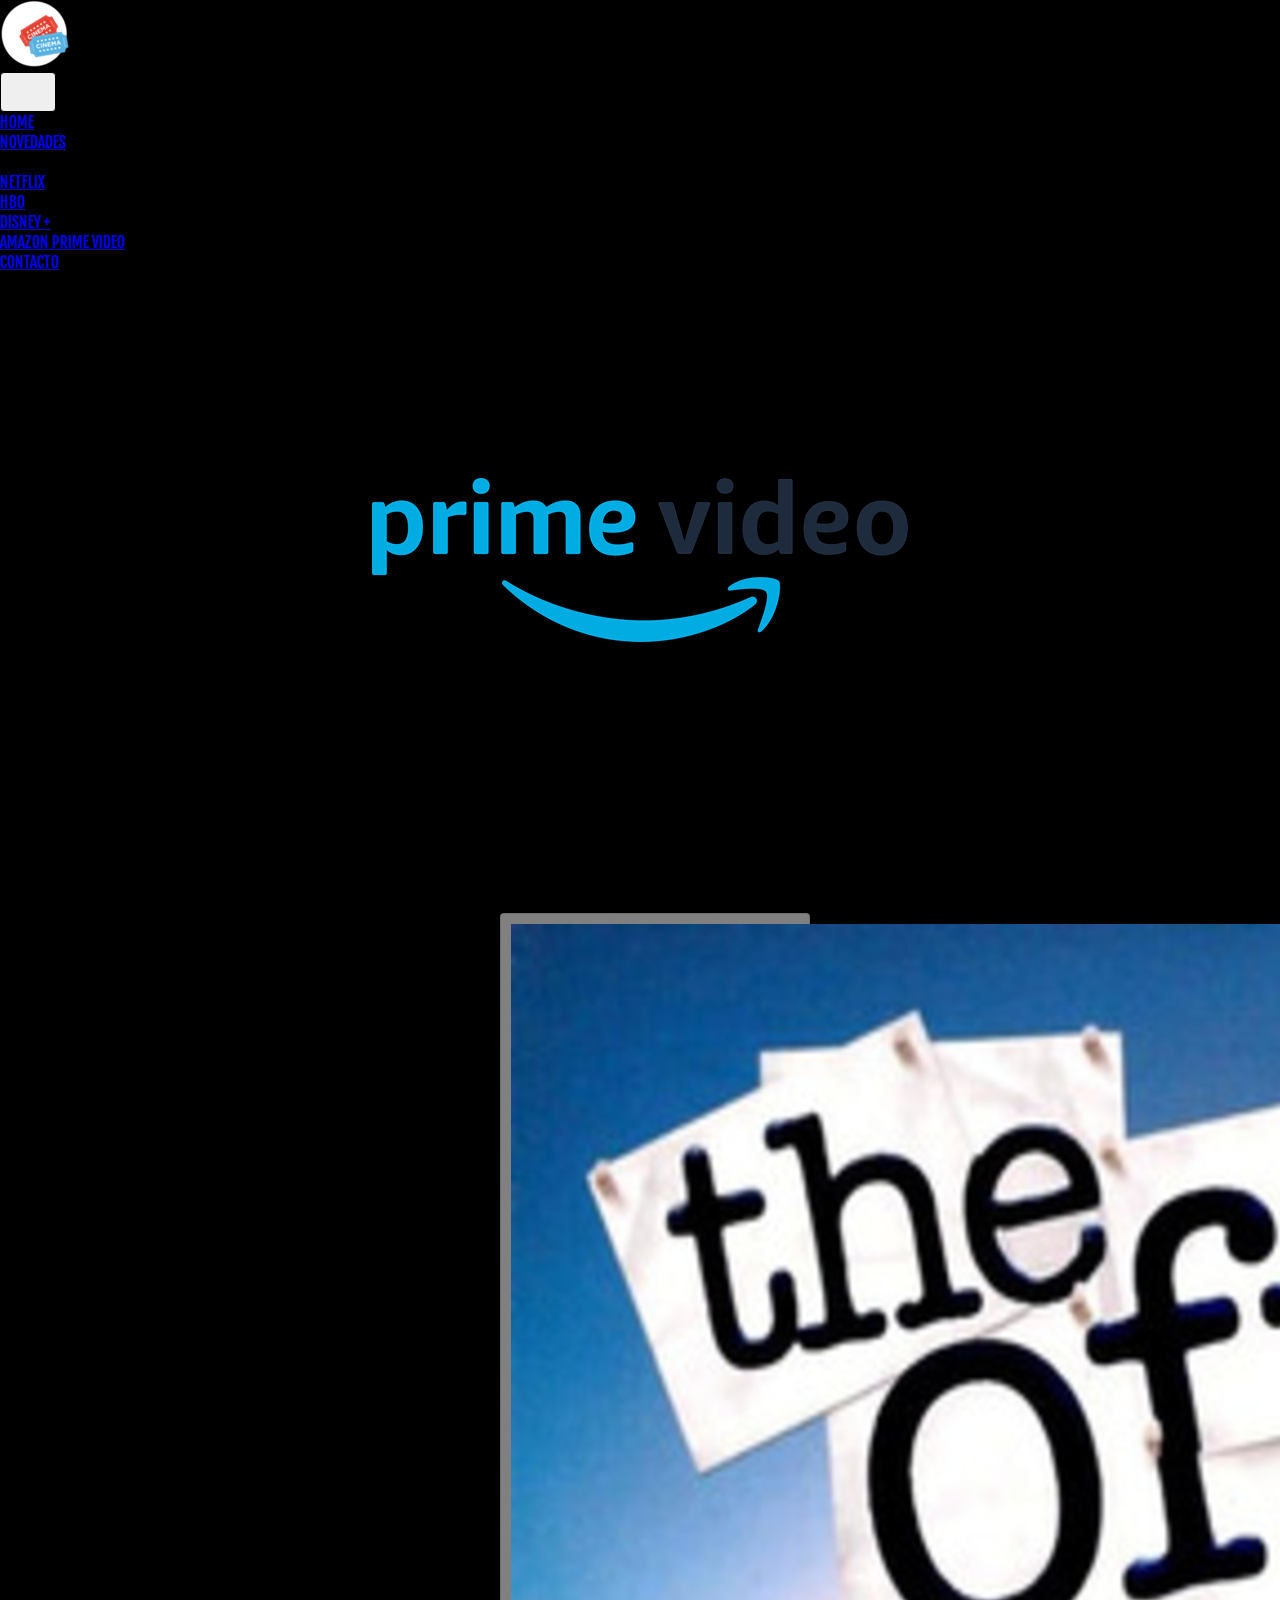
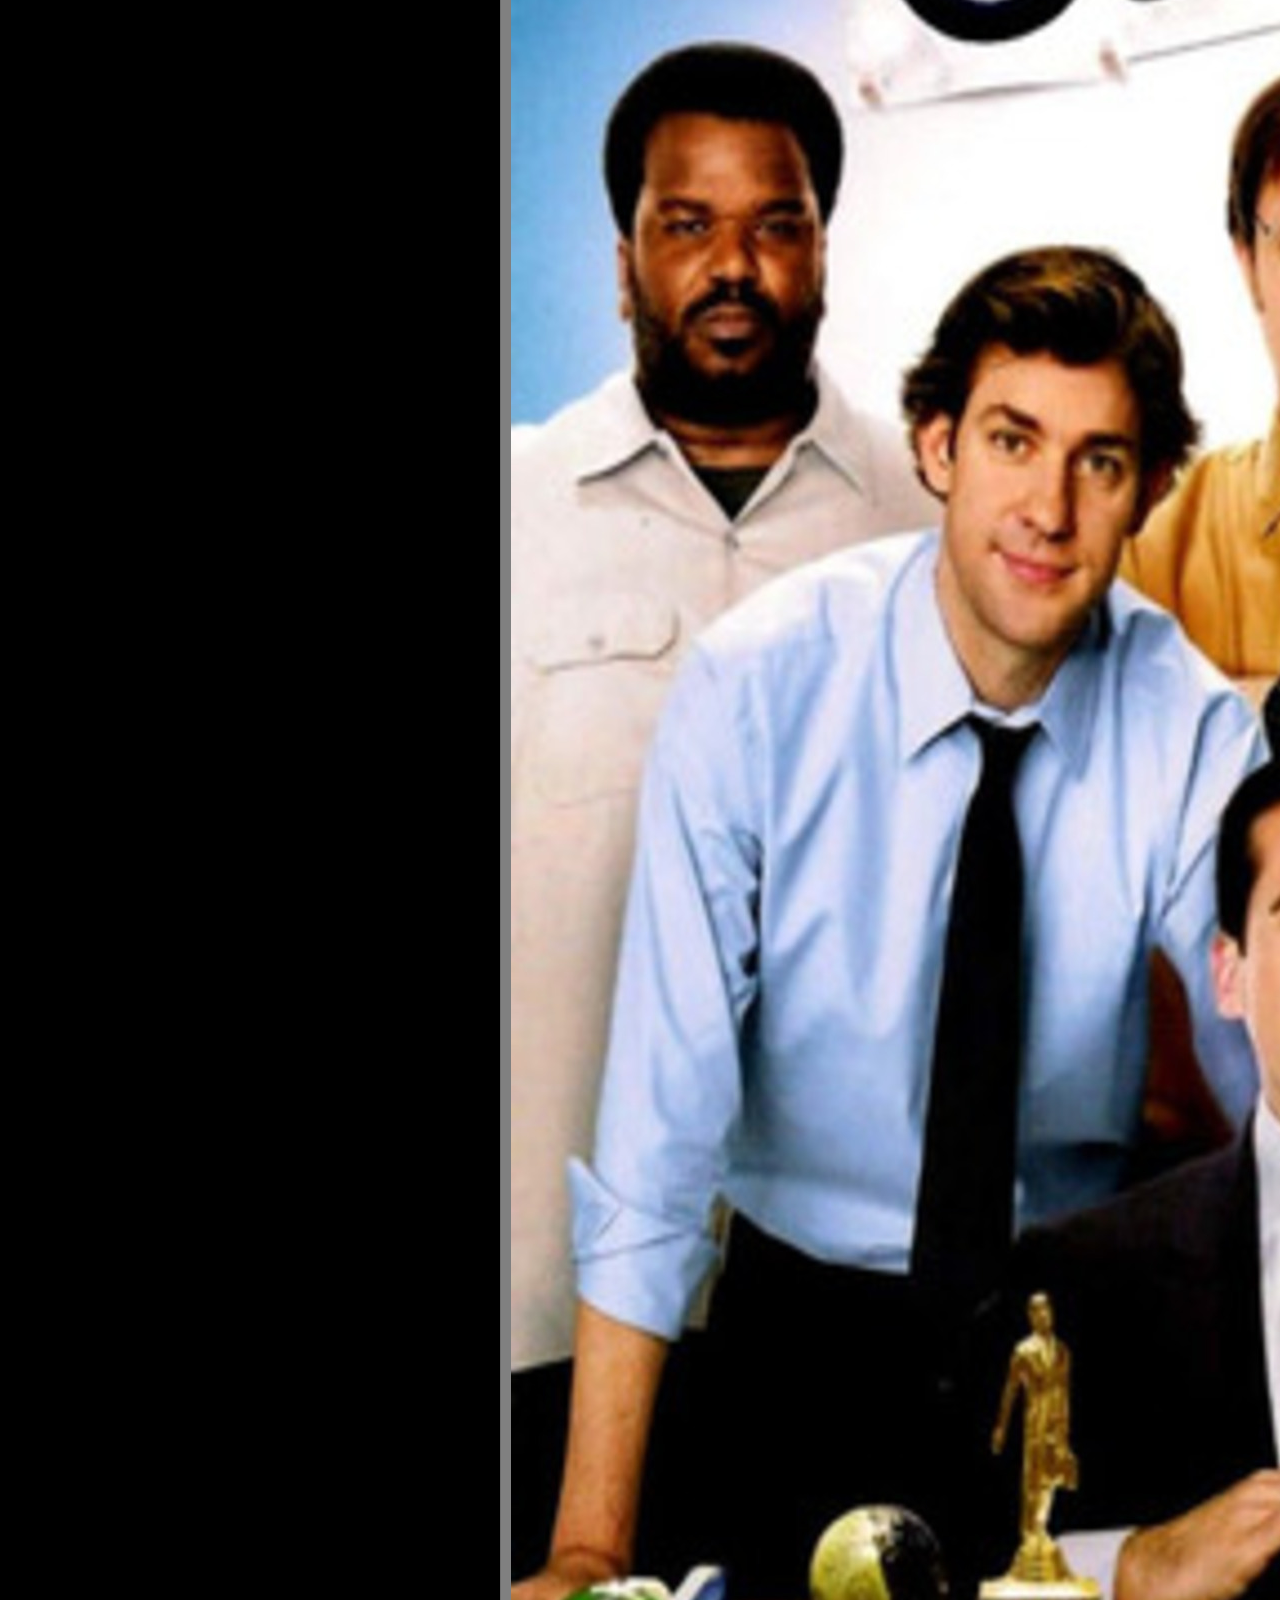
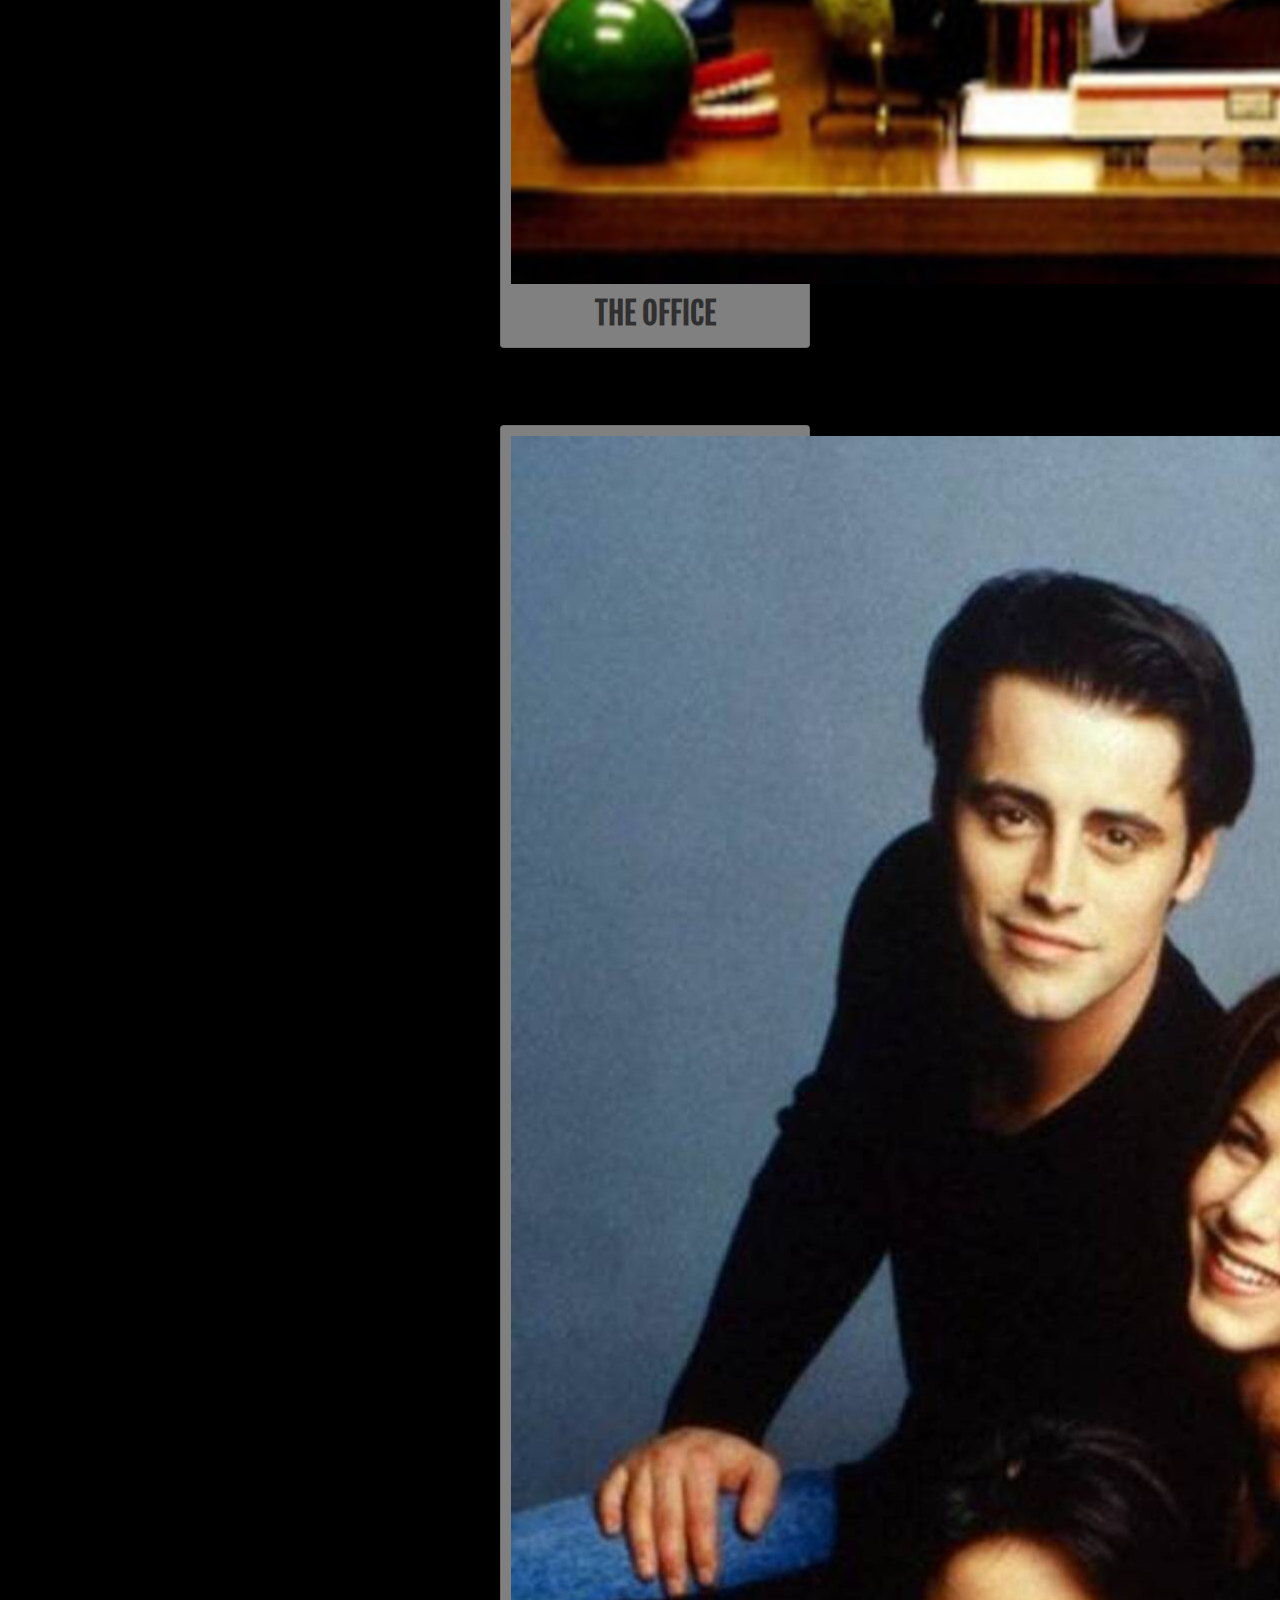
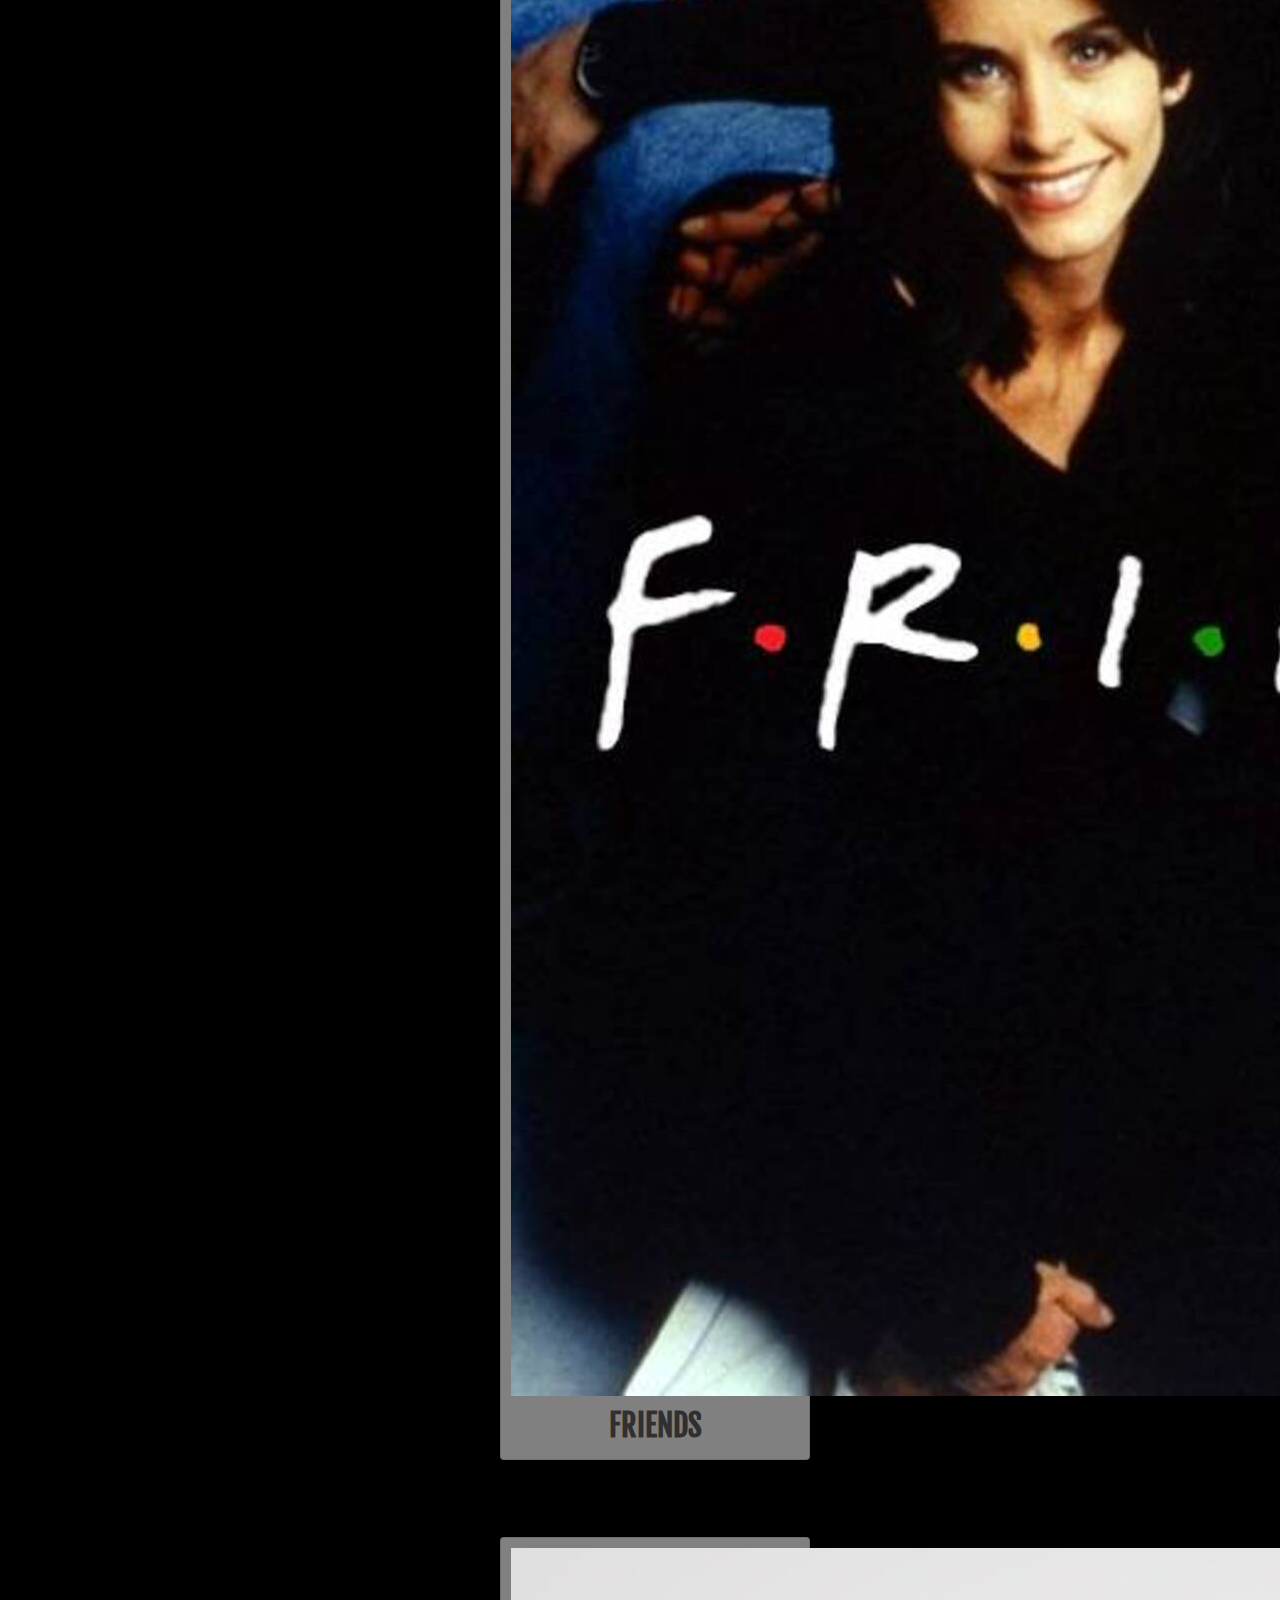
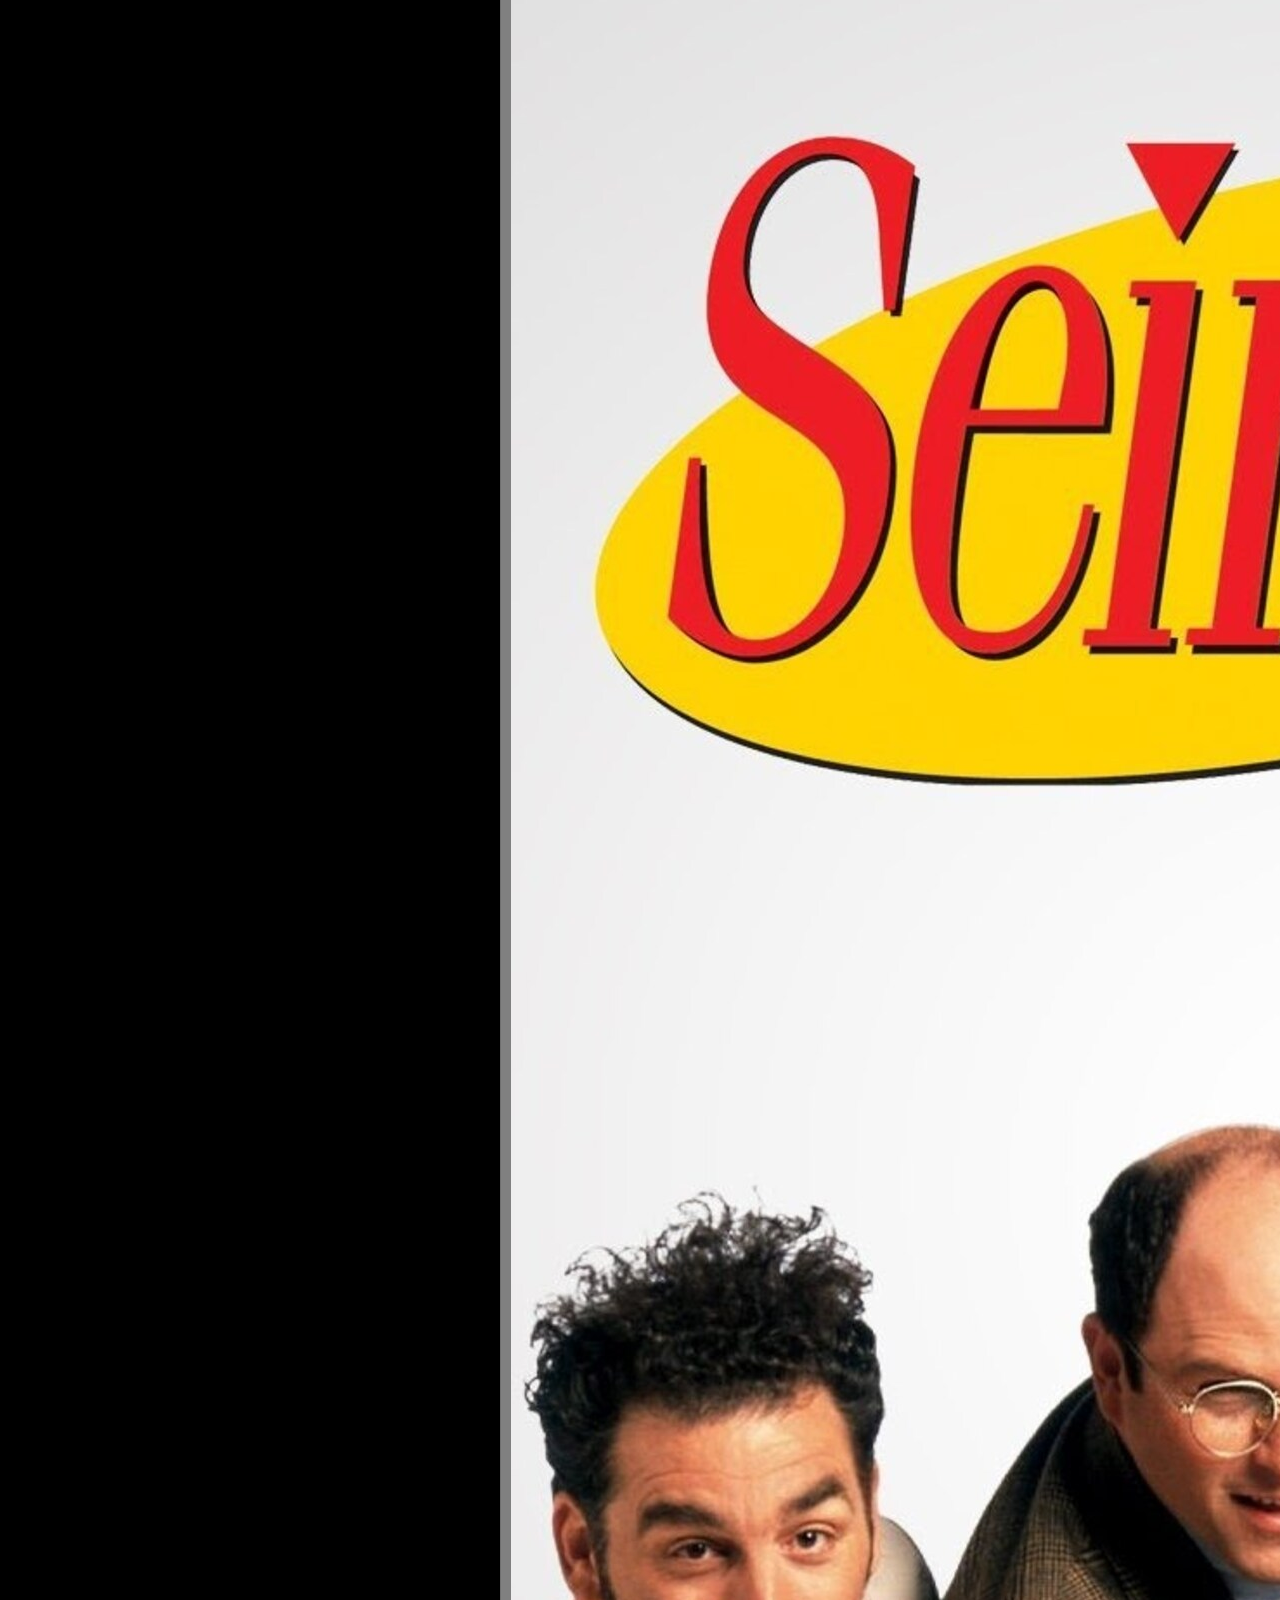
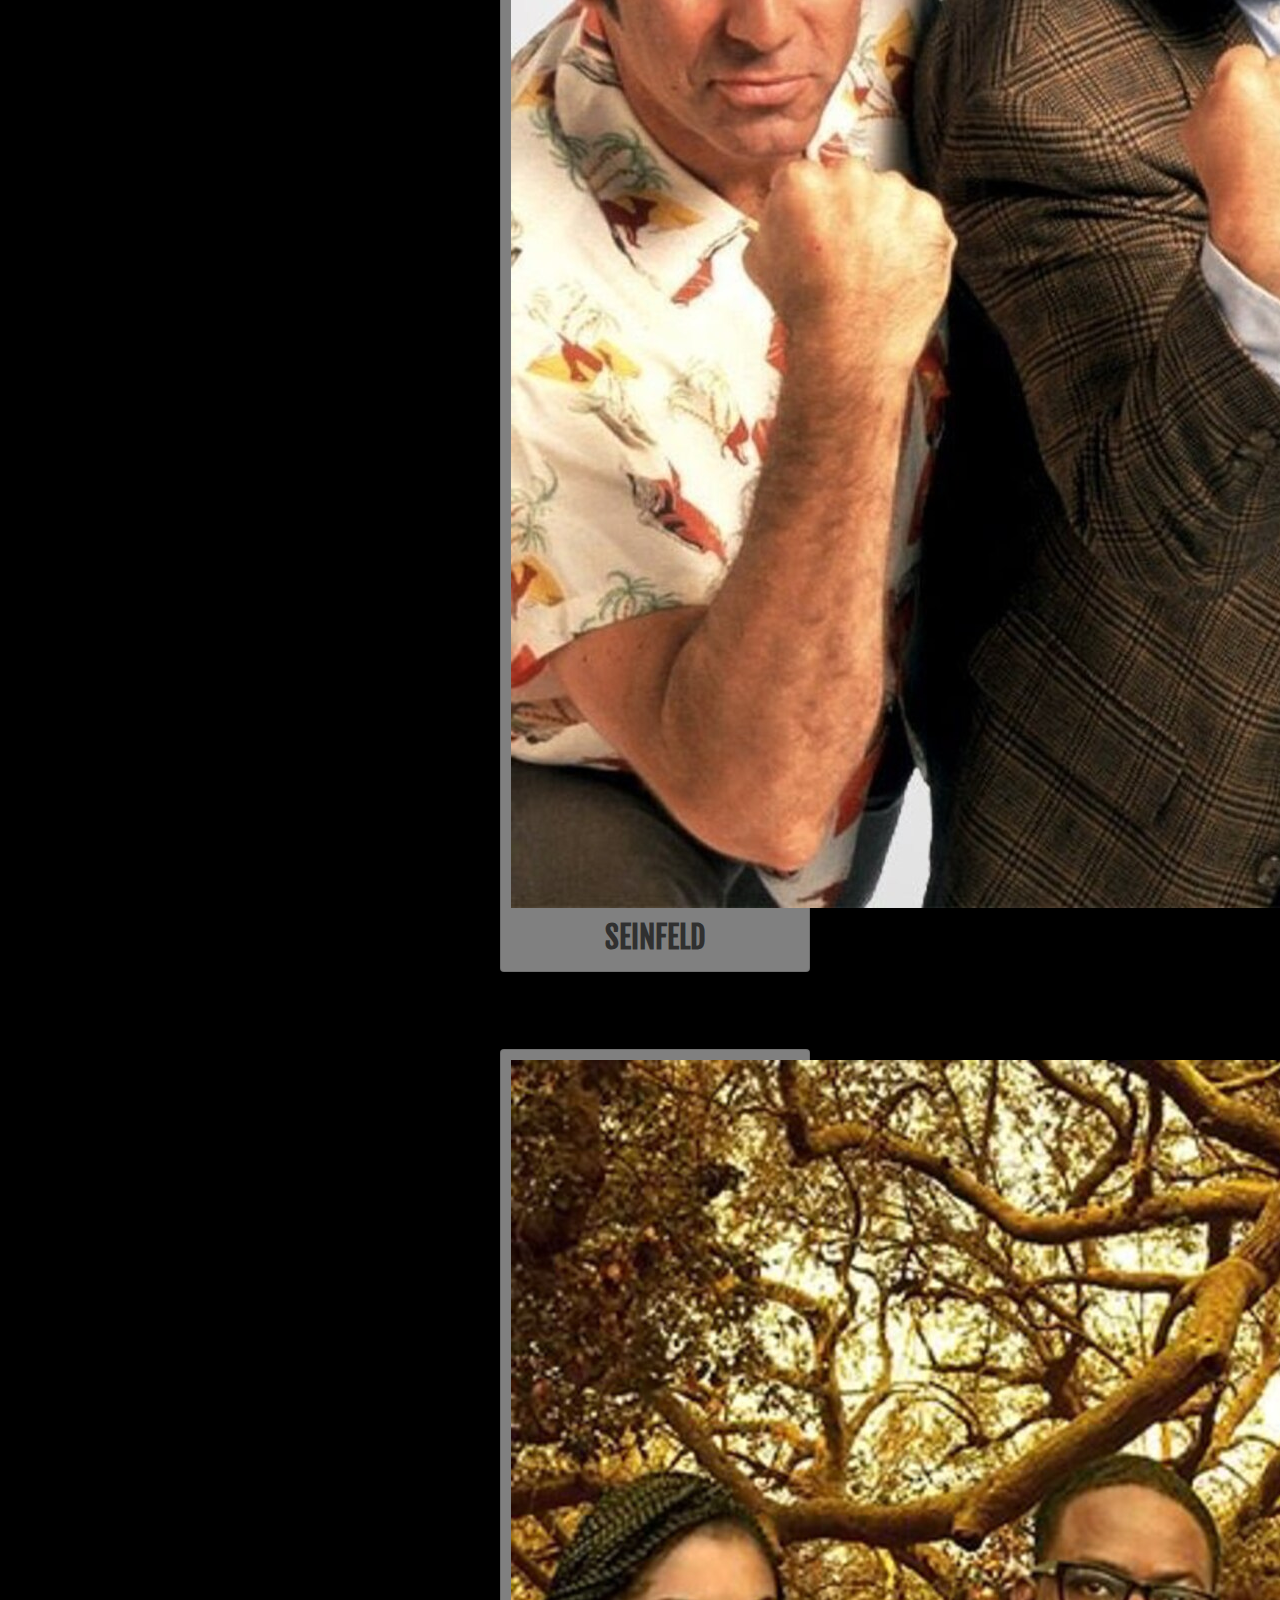
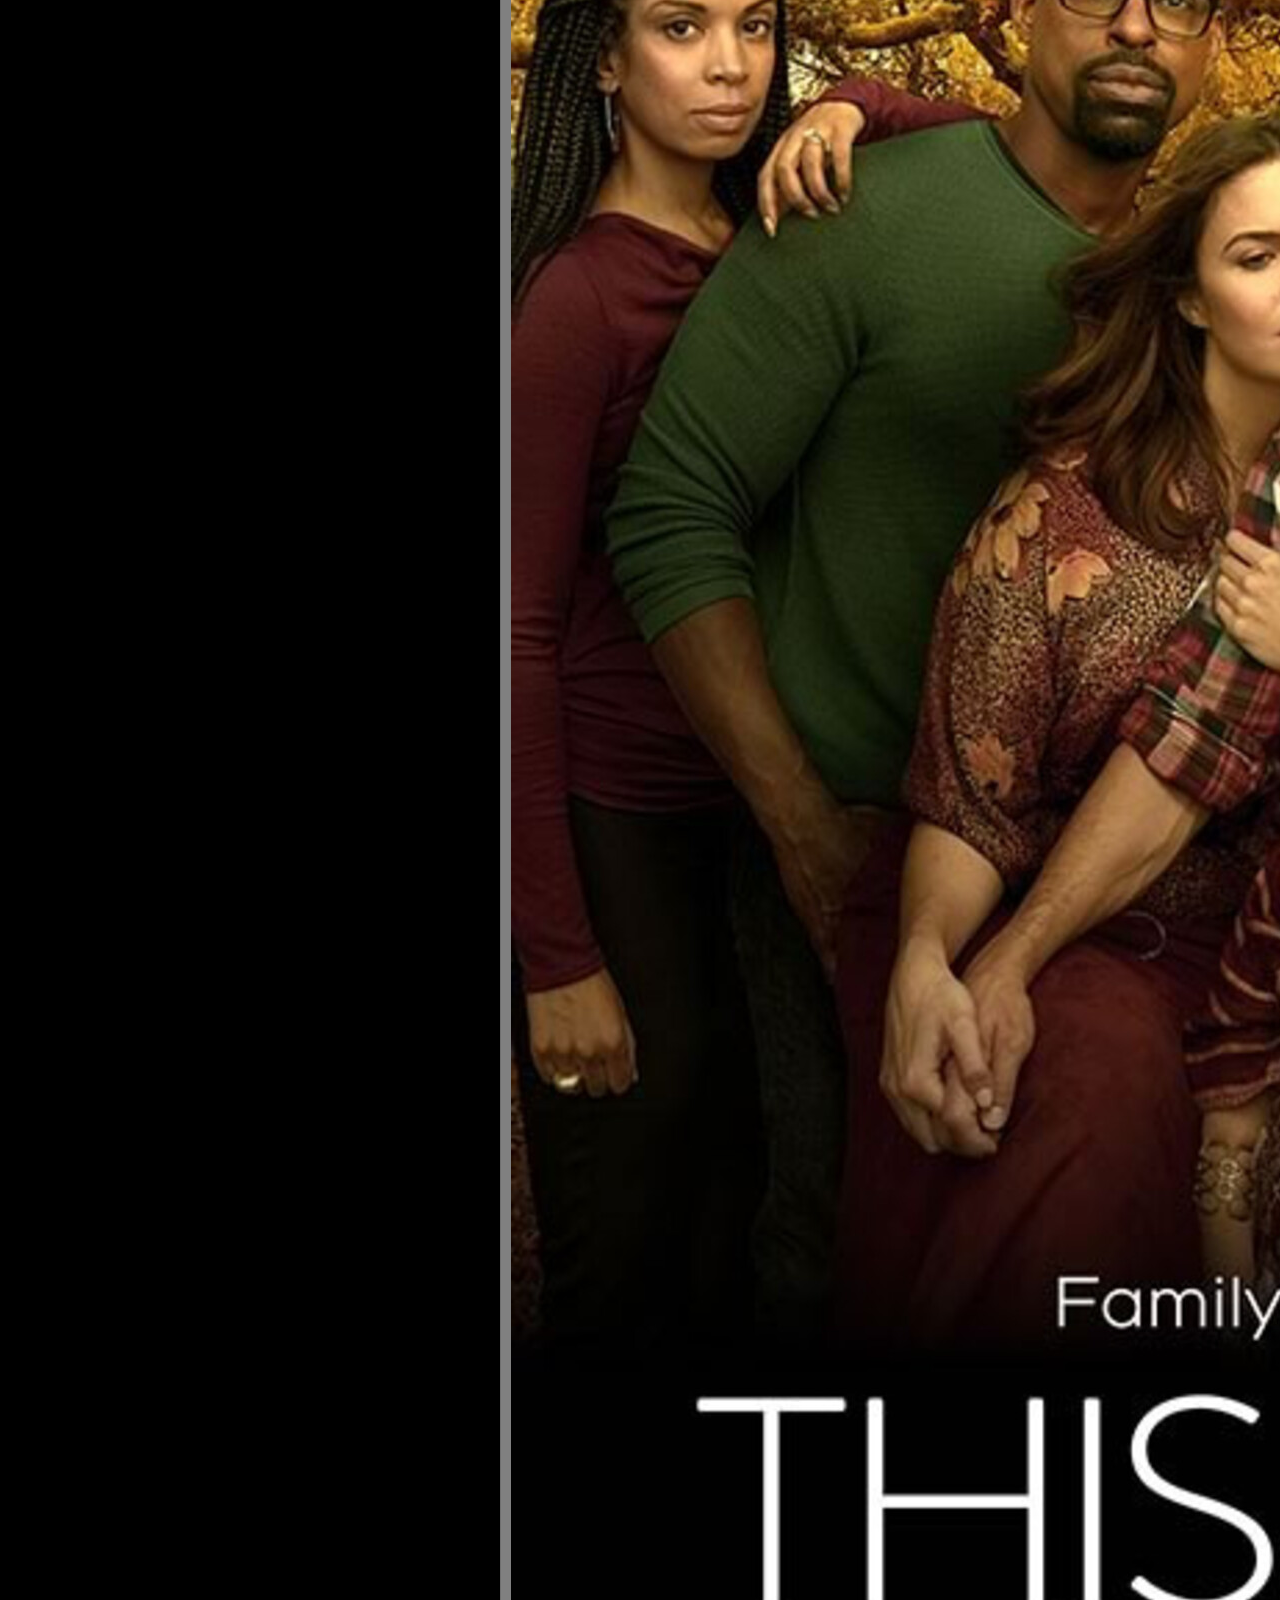
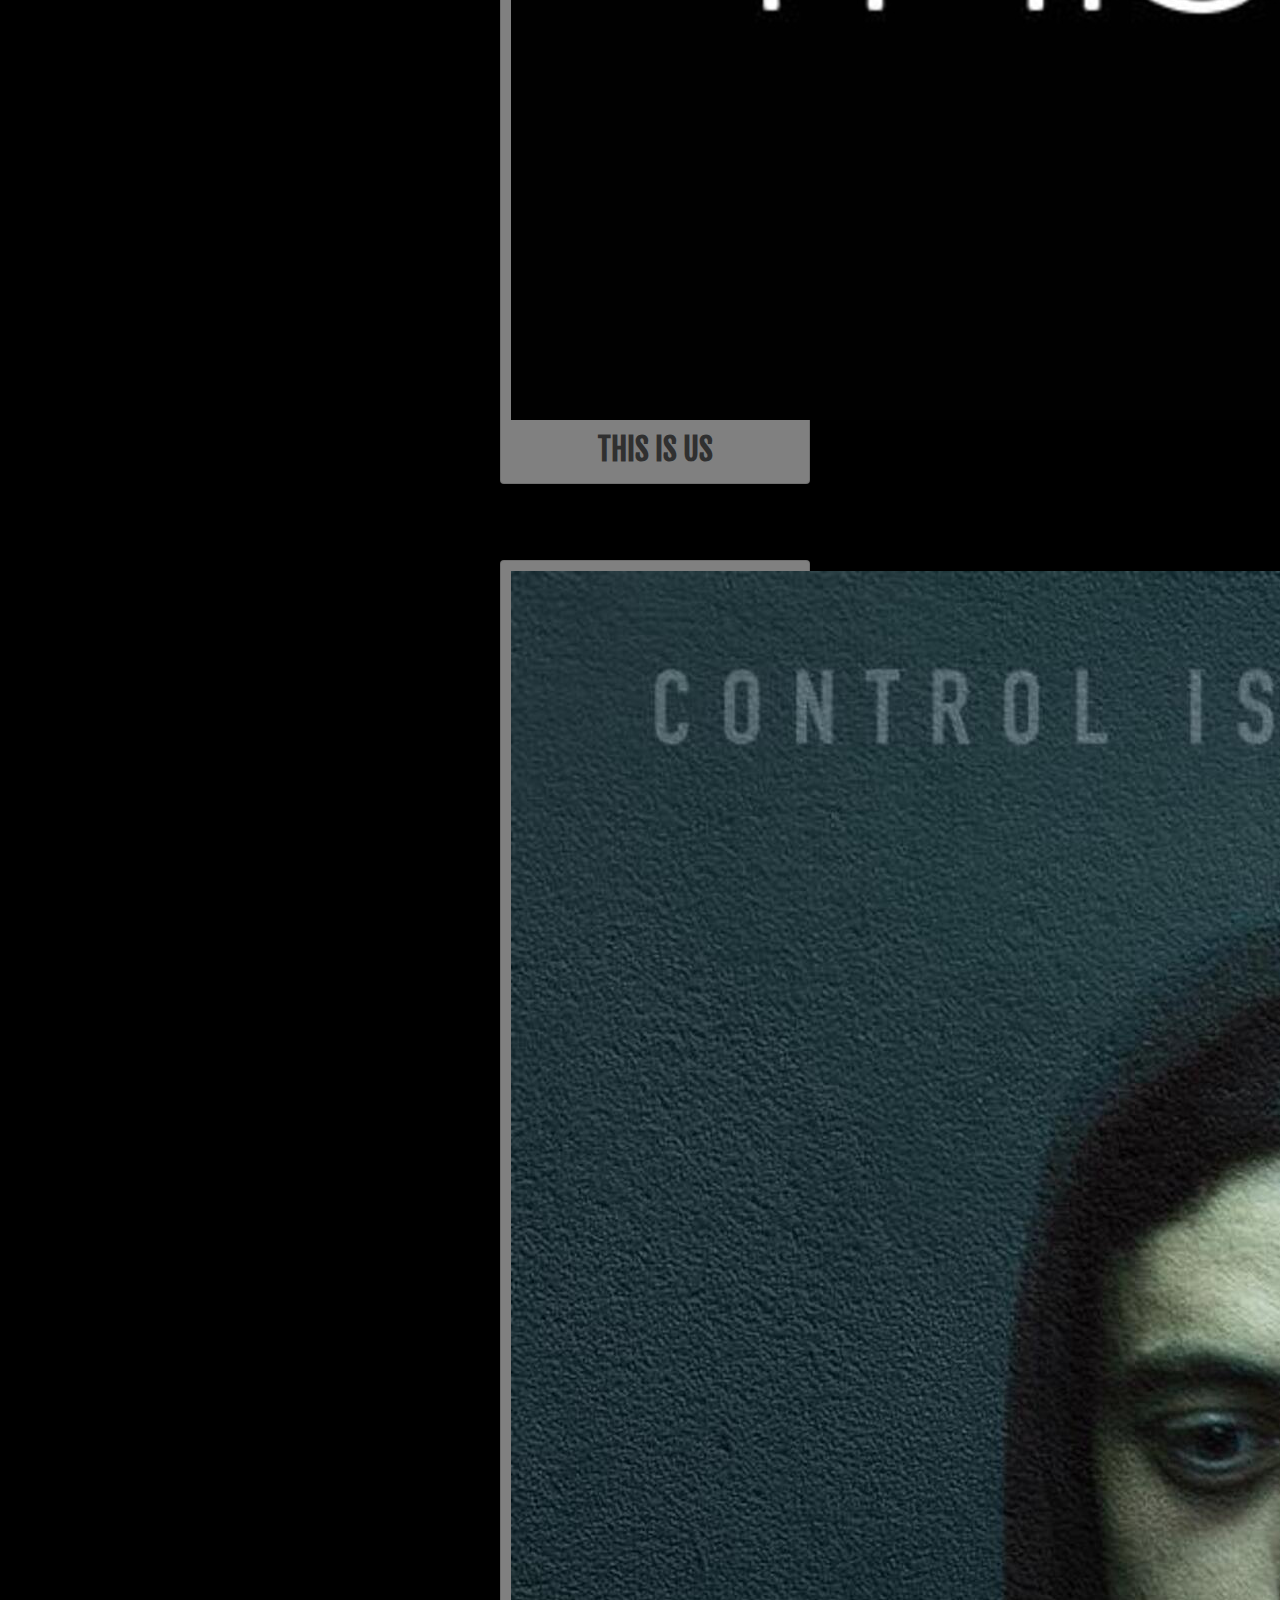
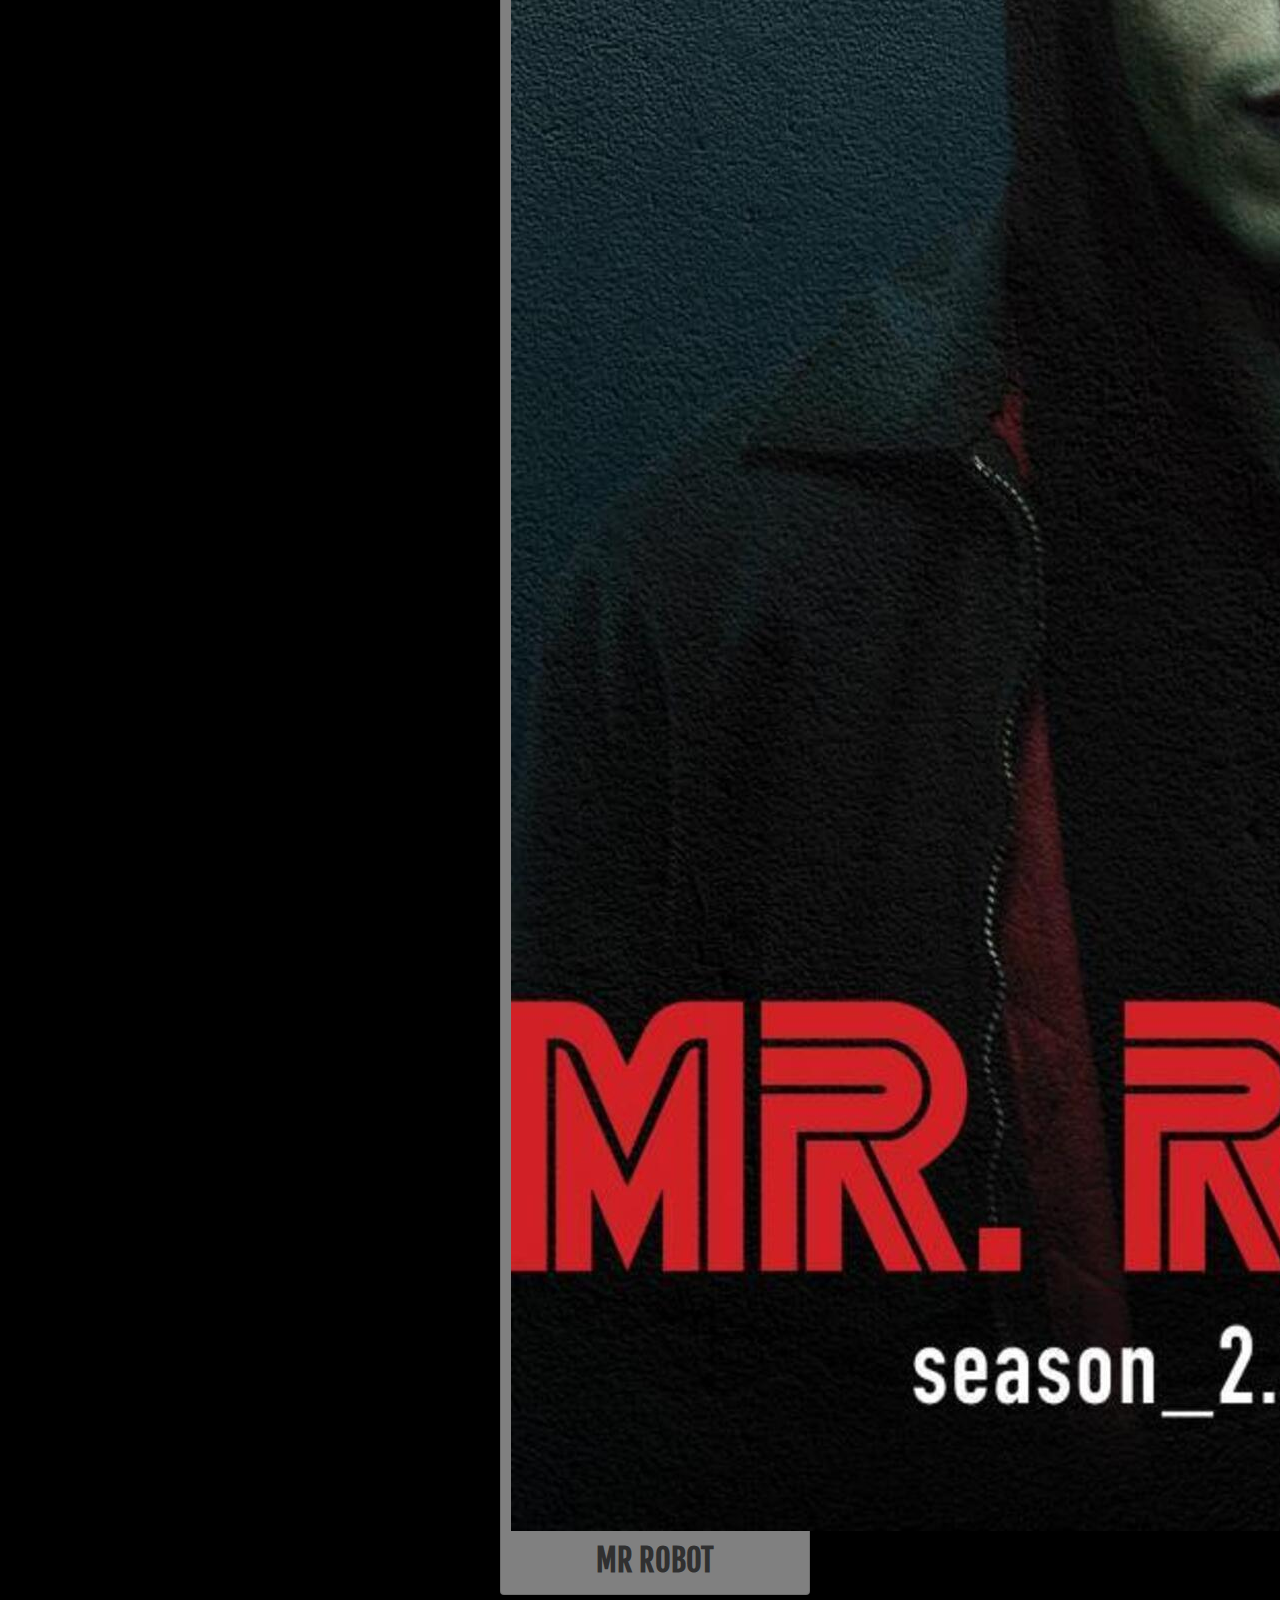
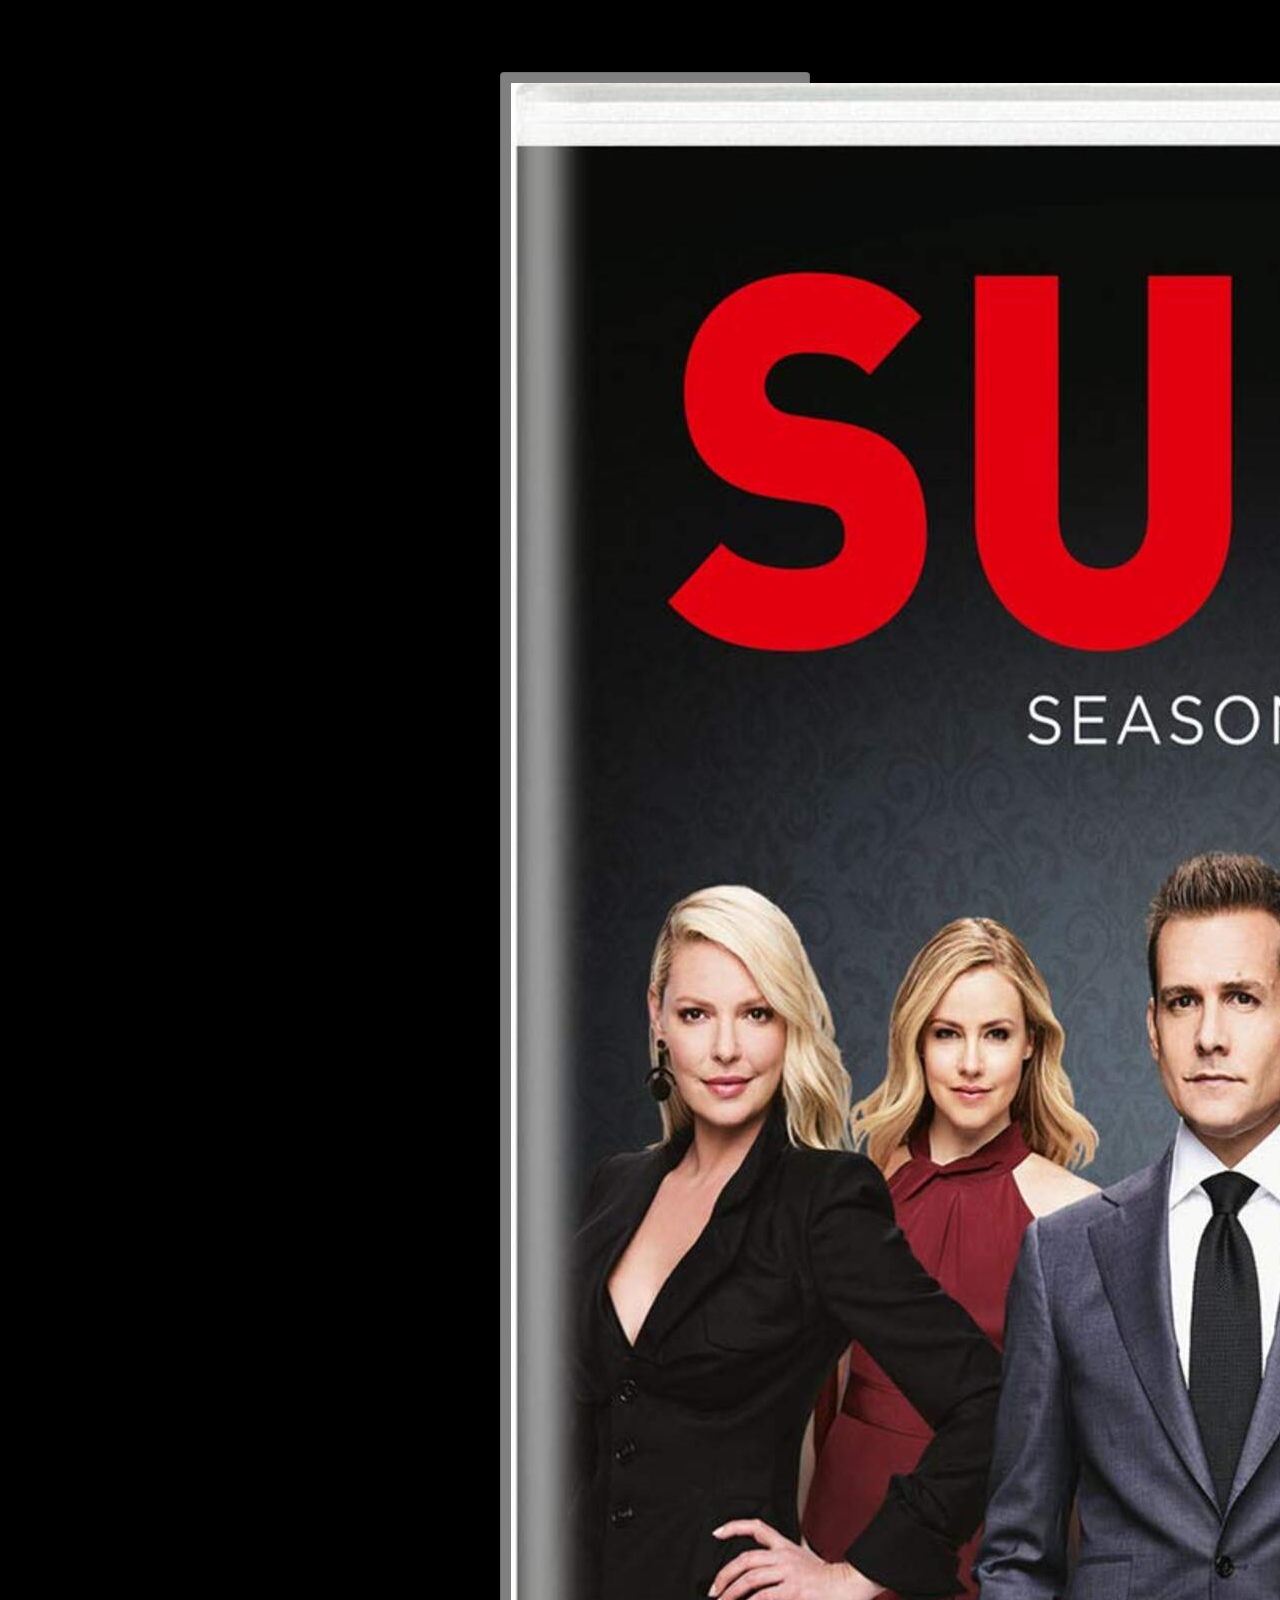
<file: amazon.html>
<!DOCTYPE html>
<html lang="es">
<head>
    <title>Amazon Prime Video</title>
    <meta charset="UTF-8">
    <meta http-equiv="X-UA-Compatible" content="IE=edge">
    <meta name="viewport" content="width=device-width, initial-scale=1.0">
    <!--Boostrap-->
    <link href="https://cdn.jsdelivr.net/npm/bootstrap@5.1.3/dist/css/bootstrap.min.css" rel="stylesheet" integrity="sha384-1BmE4kWBq78iYhFldvKuhfTAU6auU8tT94WrHftjDbrCEXSU1oBoqyl2QvZ6jIW3" crossorigin="anonymous">
    <!--CSS-->
    <link rel="stylesheet" href="estilo.css">
    <!--Link Estilo de Letra-->
    <link rel="preconnect" href="https://fonts.googleapis.com">
    <link rel="preconnect" href="https://fonts.gstatic.com" crossorigin>
    <link href="https://fonts.googleapis.com/css2?family=Fjalla+One&display=swap" rel="stylesheet"> 
    <!--SEO-->
    <meta name="description" content="En este sitio, encontraras un ranking actualizado con las series mejores puntuadas de las plataformas mas demandadas por la audiencia.">
    <meta name="keywords"  content="NETFLIX, HBO, DISNEY, AMAZON, SERIES, RANKING">
</head>
<body>
     <!-- Menu -->
     <nav class="navbar navbar-expand-lg navbar-dark bg-dark">
      <div>
          <a href="index.html"><img class="logo" src="img/logo.png" title="Logo"></a>
      </div>
      <button class="navbar-toggler" id="navbarToggleExternalContent" type="button" data-bs-toggle="collapse" data-bs-target="#navbarNav" aria-controls="navbarNav" aria-expanded="false" aria-label="Toggle navigation">
        <span class="navbar-toggler-icon"></span>
      </button>
      <div class="container-fluid justify-content-center">
        <div class="navbar-brand justify-content-center collapse navbar-collapse" id="navbarNav">
          <ul class="navbar-nav">
            <li><a class="nav-link" href="index.html">
              Home
            </a>
            </li>
            <li><a class="nav-link" href="news.html">
              Novedades
            </a>
            </li>
            <li class="nav-item dropdown">
              <a class="nav-link dropdown-toggle" id="navbarDarkDropdownMenuLink" role="button" data-bs-toggle="dropdown" aria-expanded="false">
                Ranking
              </a>
              <ul class="dropdown-menu dropdown-menu-dark" aria-labelledby="navbarDarkDropdownMenuLink">
                <li><a class="dropdown-item" href="netflix.html">Netflix</a></li>
                <li><a class="dropdown-item" href="hbo.html">HBO</a></li>
                <li><a class="dropdown-item" href="disney.html">Disney +</a></li>
                <li><a class="dropdown-item" href="amazon.html">Amazon Prime Video</a></li>
              </ul>
            </li>
            <li><a class="nav-link" href="contacto.html">
              Contacto
            </a>
            </li>
          </ul>
        </div>
      </div>
  </nav>
    <main>
        <div>
            <img src="img/amazon3.png" width="100%" alt="streaming">
        </div>
        <section class="series">
          <article class="netflix" style="width: 18rem;">
            <img src="img/amazon/office.jpg" class="card-img-top" alt="The Office">
            <div class="card-body">
              <h3 class="title">The Office</h3>
            </div>
          </article>
          <article class="netflix" style="width: 18rem;">
            <img src="img/amazon/friends.jpg" class="card-img-top" alt="Friends">
            <div class="card-body">
              <h3 class="title">Friends</h3>
            </div>
          </article>
          <article class="netflix" style="width: 18rem;">
            <img src="img/amazon/seinfeld.jpg" class="card-img-top" alt="Seinfeld">
            <div class="card-body">
              <h3 class="title">Seinfeld</h3>
            </div>
          </article>
          <article class="netflix" style="width: 18rem;">
            <img src="img/amazon/us.jpg" class="card-img-top" alt="This is Us">
            <div class="card-body">
              <h3 class="title">This is Us</h3>
            </div>
          </article>
          <article class="netflix" style="width: 18rem;">
            <img src="img/amazon/robot.jpg" class="card-img-top" alt="Mr Robot">
            <div class="card-body">
              <h3 class="title">Mr Robot</h3>
            </div>
          </article>
          <article class="netflix" style="width: 18rem;">
            <img src="img/amazon/suits.jpg" class="card-img-top" alt="Suits">
            <div class="card-body">
              <h3 class="title">Suits</h3>
            </div>
          </article>
          <article class="netflix" style="width: 18rem;">
            <img src="img/amazon/fleabag.jpg" class="card-img-top" alt="Fleabag">
            <div class="card-body">
              <h3 class="title">Fleabag</h3>
            </div>
          </article>
          <article class="netflix" style="width: 18rem;">
            <img src="img/amazon/person.jpg" class="card-img-top" alt="Person of Interest">
            <div class="card-body">
              <h3 class="title">Person of Interest</h3>
            </div>
          </article>
          <article class="netflix" style="width: 18rem;">
            <img src="img/amazon/american.jpg" class="card-img-top" alt="American Gods">
            <div class="card-body">
              <h3 class="title">American Gods</h3>
            </div>
          </article>
          <article class="netflix" style="width: 18rem;">
            <img src="img/amazon/doctor.jpg" class="card-img-top" alt="The Good Doctor">
            <div class="card-body">
              <h3 class="title">The Good Doctor</h3>
            </div>
          </article>
        </section>
        <section>
          <h2 class="opiniones">Dejanos tus Comentarios</h2>
                <form>
                  <div class="mb-3 d-flex justify-content-center">
                    <input type="text" class="formatodecontacto form-control form-control-input" id="exampleFormControlInput1" placeholder="Nombre">
                  </div>
                  <div class="mb-3 d-flex justify-content-center">
                    <input type="email" class="formatodecontacto form-control form-control-input" id="exampleFormControlInput1" placeholder="Teléfono">
                  </div>
                  <div class="mb-3 d-flex justify-content-center">
                  <input type="email" class="form-control" id="exampleInputEmail1" aria-describedby="emailHelp" placeholder="Dejanos tu Email, por favor.">
                  </div>  
                  <div class="mb-3 d-flex justify-content-center">
                    <textarea class="form-control" id="exampleFormControlTextarea1" rows="8" placeholder="¿Qué nos querés decir?"></textarea>
                  </div>
                  <div class="mb-3 d-flex justify-content-center">
                  <button type="submit" class="btn btn-primary">Enviar</button>
                  </div>              
                </form>
          </section>
    </main>
    <footer class="py-5 bg-dark">
      <div class="img-footer">
        <svg xmlns="http://www.w3.org/2000/svg" width="35" height="35" fill="currentColor" class="bi bi-whatsapp" viewBox="0 0 16 16">
          <path d="M13.601 2.326A7.854 7.854 0 0 0 7.994 0C3.627 0 .068 3.558.064 7.926c0 1.399.366 2.76 1.057 3.965L0 16l4.204-1.102a7.933 7.933 0 0 0 3.79.965h.004c4.368 0 7.926-3.558 7.93-7.93A7.898 7.898 0 0 0 13.6 2.326zM7.994 14.521a6.573 6.573 0 0 1-3.356-.92l-.24-.144-2.494.654.666-2.433-.156-.251a6.56 6.56 0 0 1-1.007-3.505c0-3.626 2.957-6.584 6.591-6.584a6.56 6.56 0 0 1 4.66 1.931 6.557 6.557 0 0 1 1.928 4.66c-.004 3.639-2.961 6.592-6.592 6.592zm3.615-4.934c-.197-.099-1.17-.578-1.353-.646-.182-.065-.315-.099-.445.099-.133.197-.513.646-.627.775-.114.133-.232.148-.43.05-.197-.1-.836-.308-1.592-.985-.59-.525-.985-1.175-1.103-1.372-.114-.198-.011-.304.088-.403.087-.088.197-.232.296-.346.1-.114.133-.198.198-.33.065-.134.034-.248-.015-.347-.05-.099-.445-1.076-.612-1.47-.16-.389-.323-.335-.445-.34-.114-.007-.247-.007-.38-.007a.729.729 0 0 0-.529.247c-.182.198-.691.677-.691 1.654 0 .977.71 1.916.81 2.049.098.133 1.394 2.132 3.383 2.992.47.205.84.326 1.129.418.475.152.904.129 1.246.08.38-.058 1.171-.48 1.338-.943.164-.464.164-.86.114-.943-.049-.084-.182-.133-.38-.232z"/>
        </svg>
        <svg xmlns="http://www.w3.org/2000/svg" width="35" height="35" fill="currentColor" class="bi bi-twitter" viewBox="0 0 16 16">
          <path d="M5.026 15c6.038 0 9.341-5.003 9.341-9.334 0-.14 0-.282-.006-.422A6.685 6.685 0 0 0 16 3.542a6.658 6.658 0 0 1-1.889.518 3.301 3.301 0 0 0 1.447-1.817 6.533 6.533 0 0 1-2.087.793A3.286 3.286 0 0 0 7.875 6.03a9.325 9.325 0 0 1-6.767-3.429 3.289 3.289 0 0 0 1.018 4.382A3.323 3.323 0 0 1 .64 6.575v.045a3.288 3.288 0 0 0 2.632 3.218 3.203 3.203 0 0 1-.865.115 3.23 3.23 0 0 1-.614-.057 3.283 3.283 0 0 0 3.067 2.277A6.588 6.588 0 0 1 .78 13.58a6.32 6.32 0 0 1-.78-.045A9.344 9.344 0 0 0 5.026 15z"/>
        </svg>
        <svg xmlns="http://www.w3.org/2000/svg" width="35" height="35" fill="currentColor" class="bi bi-facebook" viewBox="0 0 16 16">
          <path d="M16 8.049c0-4.446-3.582-8.05-8-8.05C3.58 0-.002 3.603-.002 8.05c0 4.017 2.926 7.347 6.75 7.951v-5.625h-2.03V8.05H6.75V6.275c0-2.017 1.195-3.131 3.022-3.131.876 0 1.791.157 1.791.157v1.98h-1.009c-.993 0-1.303.621-1.303 1.258v1.51h2.218l-.354 2.326H9.25V16c3.824-.604 6.75-3.934 6.75-7.951z"/>
        </svg>
        <svg xmlns="http://www.w3.org/2000/svg" width="35" height="35" fill="currentColor" class="bi bi-instagram" viewBox="0 0 16 16">
          <path d="M8 0C5.829 0 5.556.01 4.703.048 3.85.088 3.269.222 2.76.42a3.917 3.917 0 0 0-1.417.923A3.927 3.927 0 0 0 .42 2.76C.222 3.268.087 3.85.048 4.7.01 5.555 0 5.827 0 8.001c0 2.172.01 2.444.048 3.297.04.852.174 1.433.372 1.942.205.526.478.972.923 1.417.444.445.89.719 1.416.923.51.198 1.09.333 1.942.372C5.555 15.99 5.827 16 8 16s2.444-.01 3.298-.048c.851-.04 1.434-.174 1.943-.372a3.916 3.916 0 0 0 1.416-.923c.445-.445.718-.891.923-1.417.197-.509.332-1.09.372-1.942C15.99 10.445 16 10.173 16 8s-.01-2.445-.048-3.299c-.04-.851-.175-1.433-.372-1.941a3.926 3.926 0 0 0-.923-1.417A3.911 3.911 0 0 0 13.24.42c-.51-.198-1.092-.333-1.943-.372C10.443.01 10.172 0 7.998 0h.003zm-.717 1.442h.718c2.136 0 2.389.007 3.232.046.78.035 1.204.166 1.486.275.373.145.64.319.92.599.28.28.453.546.598.92.11.281.24.705.275 1.485.039.843.047 1.096.047 3.231s-.008 2.389-.047 3.232c-.035.78-.166 1.203-.275 1.485a2.47 2.47 0 0 1-.599.919c-.28.28-.546.453-.92.598-.28.11-.704.24-1.485.276-.843.038-1.096.047-3.232.047s-2.39-.009-3.233-.047c-.78-.036-1.203-.166-1.485-.276a2.478 2.478 0 0 1-.92-.598 2.48 2.48 0 0 1-.6-.92c-.109-.281-.24-.705-.275-1.485-.038-.843-.046-1.096-.046-3.233 0-2.136.008-2.388.046-3.231.036-.78.166-1.204.276-1.486.145-.373.319-.64.599-.92.28-.28.546-.453.92-.598.282-.11.705-.24 1.485-.276.738-.034 1.024-.044 2.515-.045v.002zm4.988 1.328a.96.96 0 1 0 0 1.92.96.96 0 0 0 0-1.92zm-4.27 1.122a4.109 4.109 0 1 0 0 8.217 4.109 4.109 0 0 0 0-8.217zm0 1.441a2.667 2.667 0 1 1 0 5.334 2.667 2.667 0 0 1 0-5.334z"/>
        </svg>
      </div>
      <div class="container px-5"><p class="textoFooter m-0 text-center">© Todos los derechos reservados @Copyright 2021</p></div>
    </footer>
<!-- JavaScript Bootstrap -->
<script src="https://cdn.jsdelivr.net/npm/bootstrap@5.1.3/dist/js/bootstrap.bundle.min.js" integrity="sha384-ka7Sk0Gln4gmtz2MlQnikT1wXgYsOg+OMhuP+IlRH9sENBO0LRn5q+8nbTov4+1p" crossorigin="anonymous"></script>
</body>
</html>
</file>
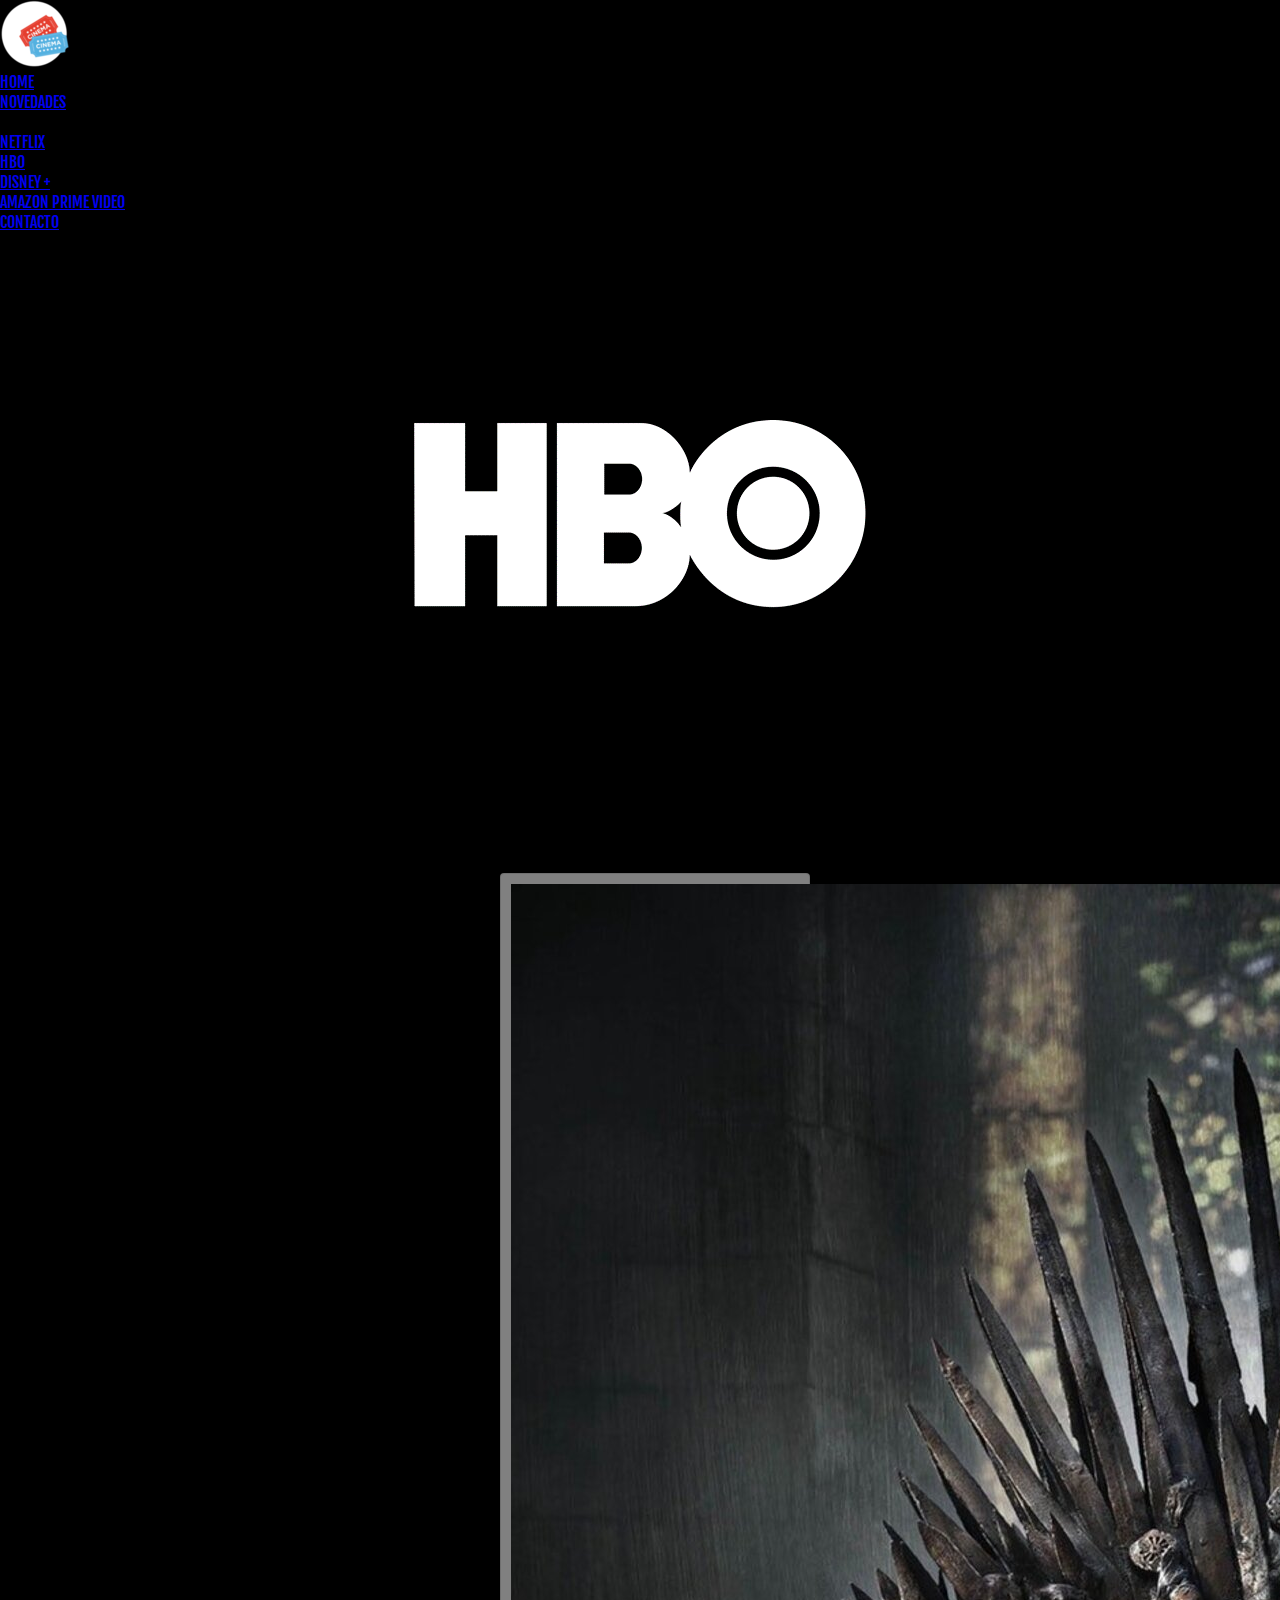
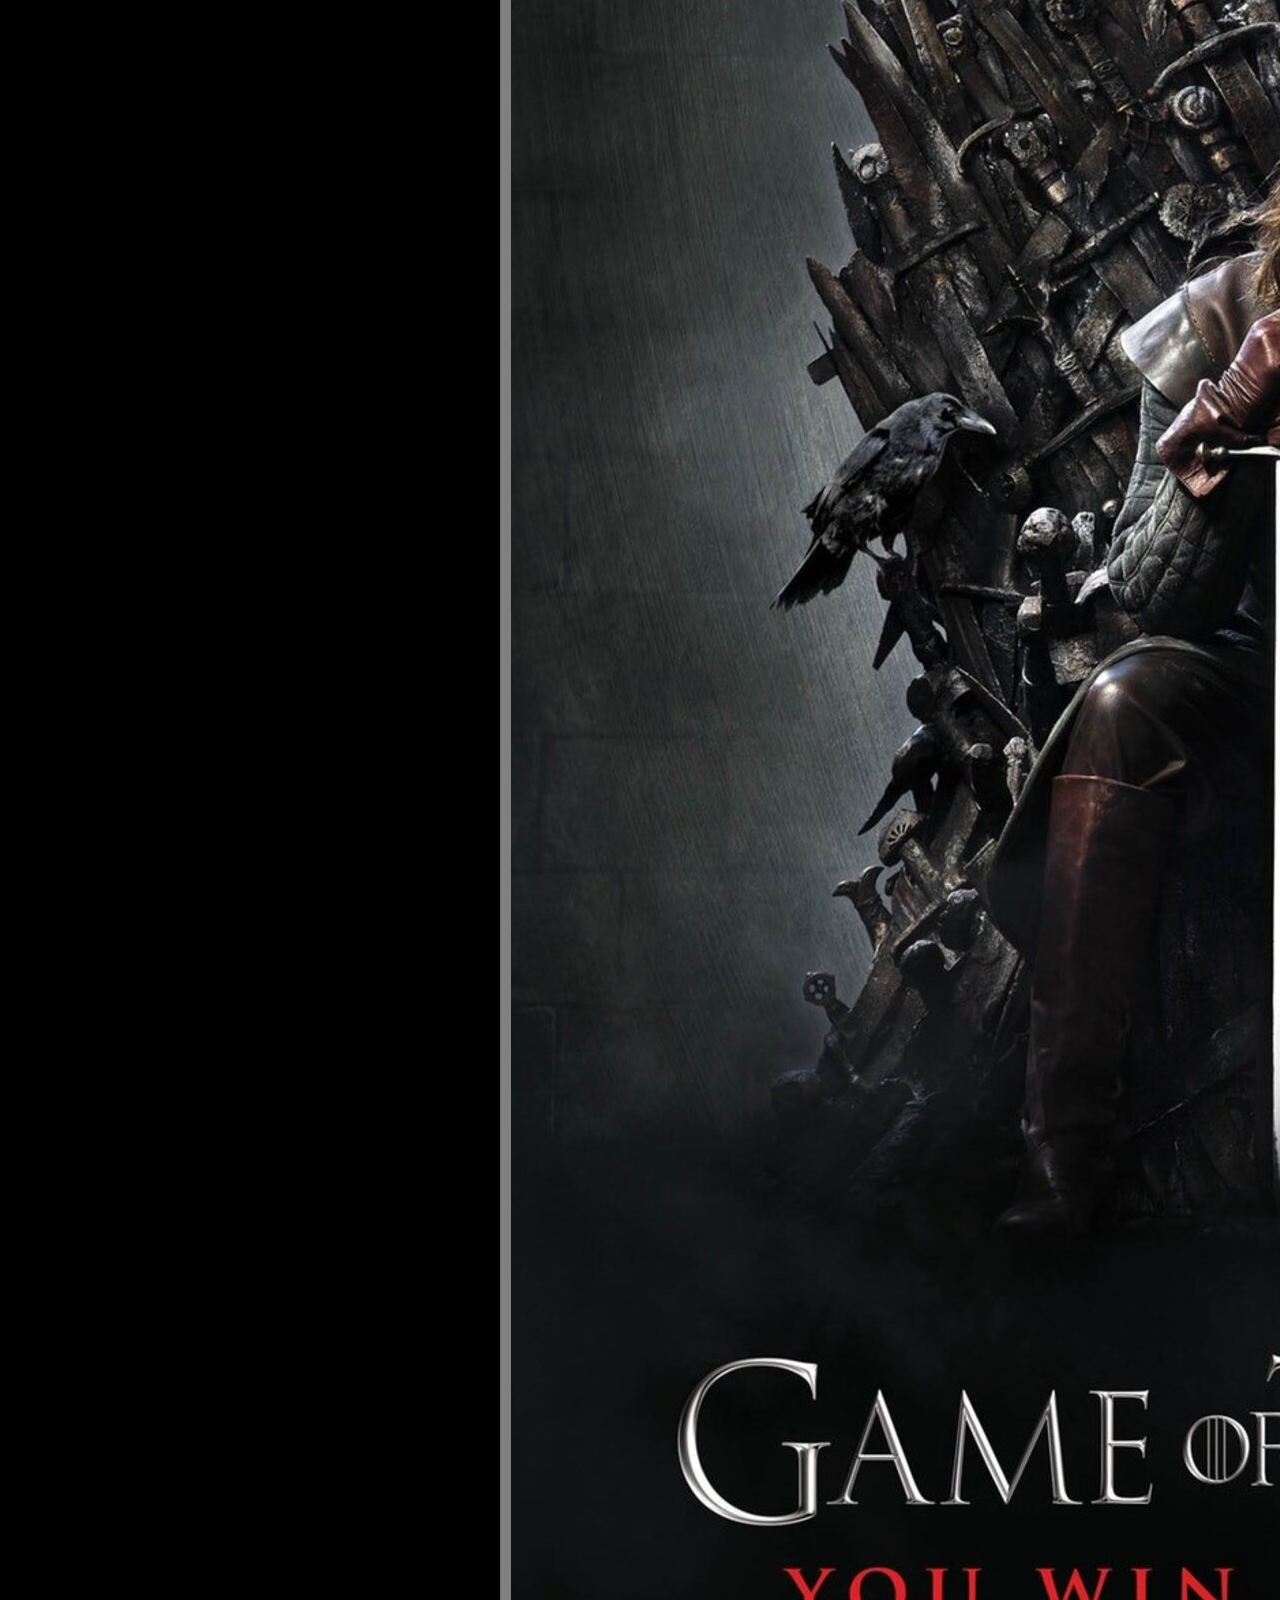
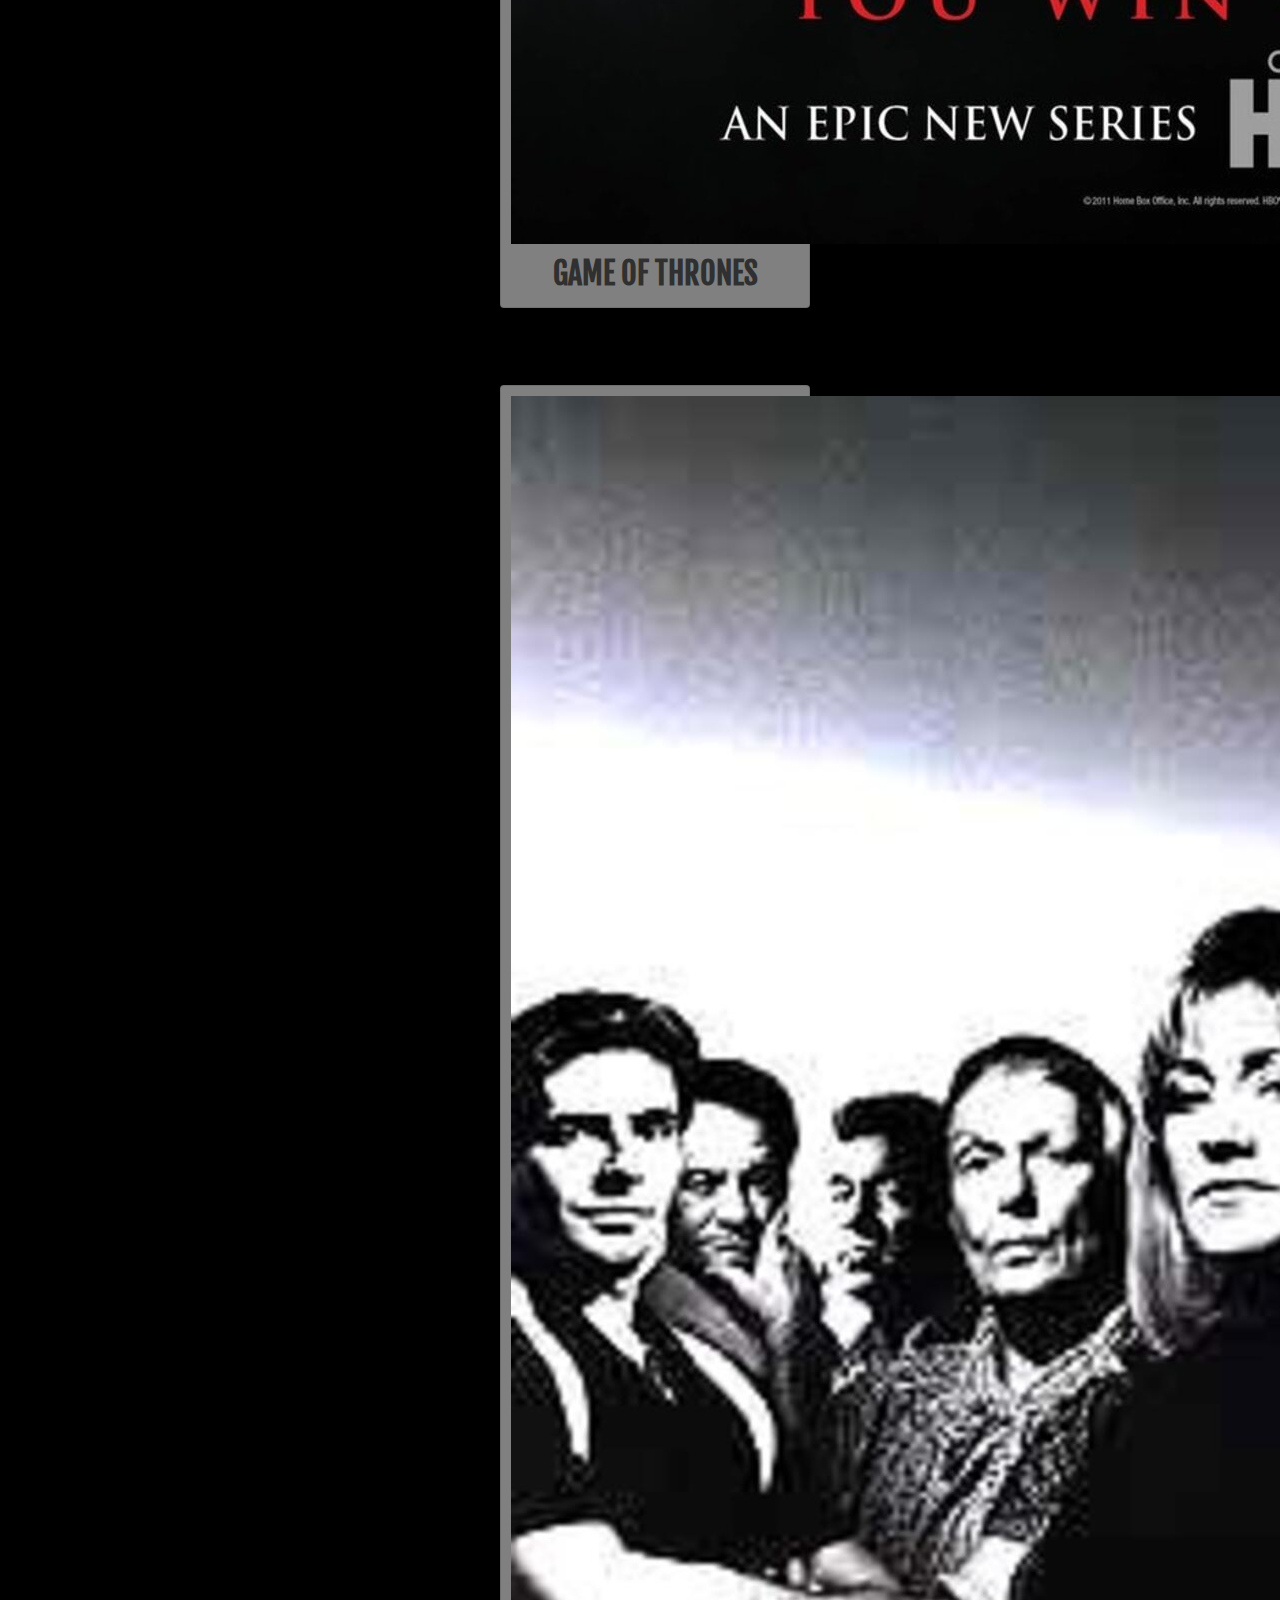
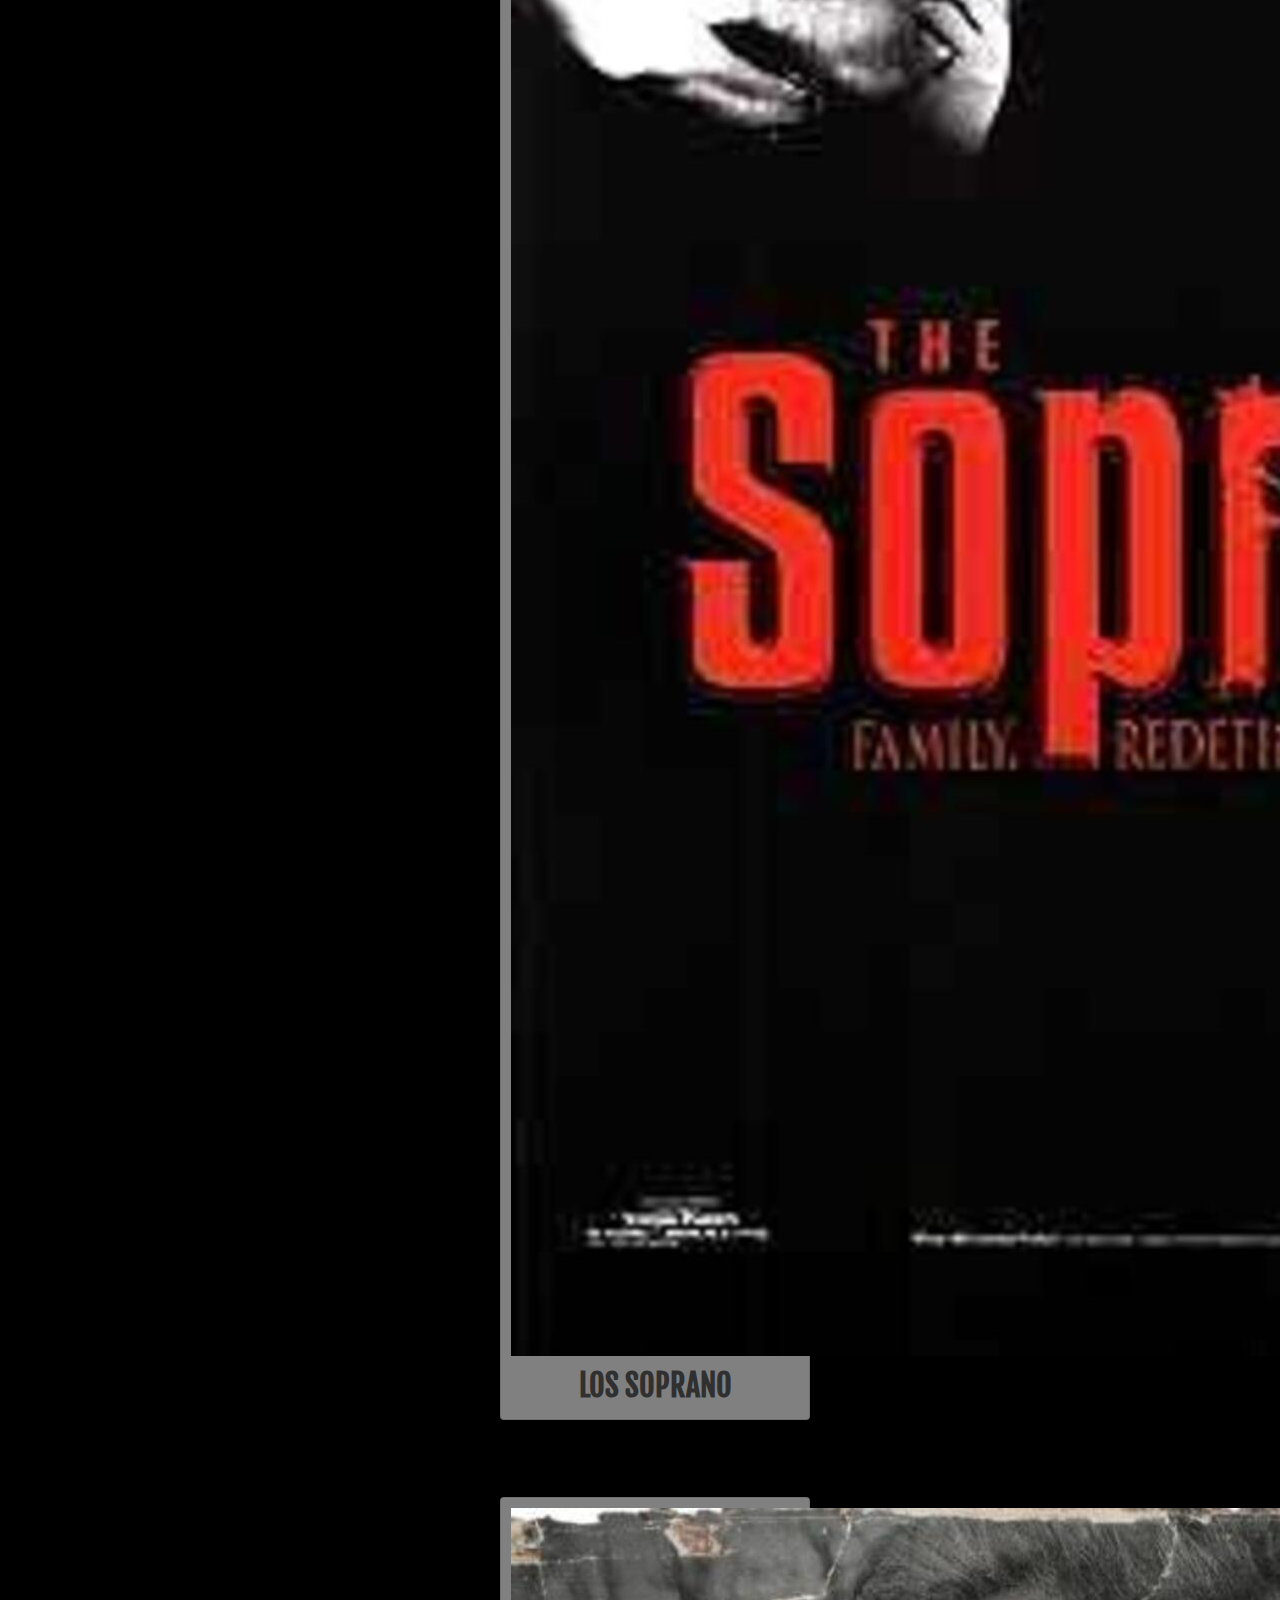
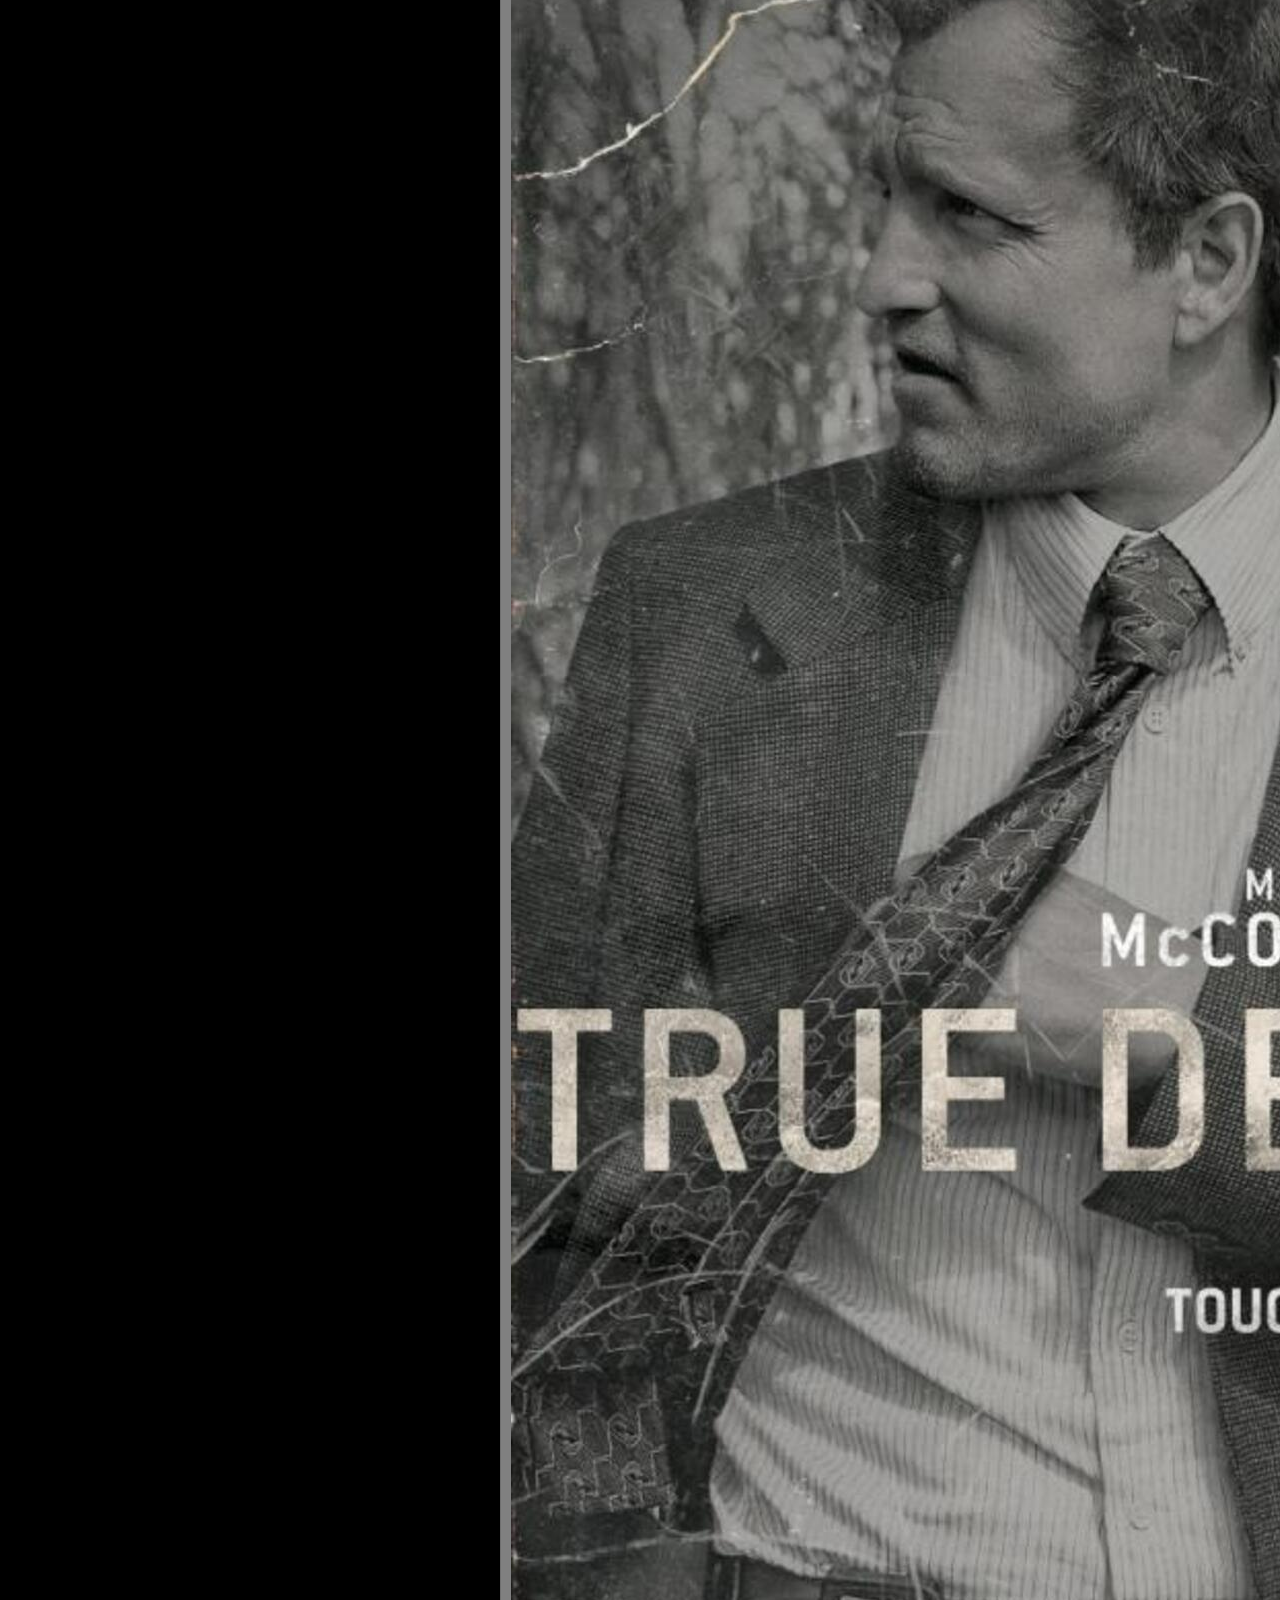
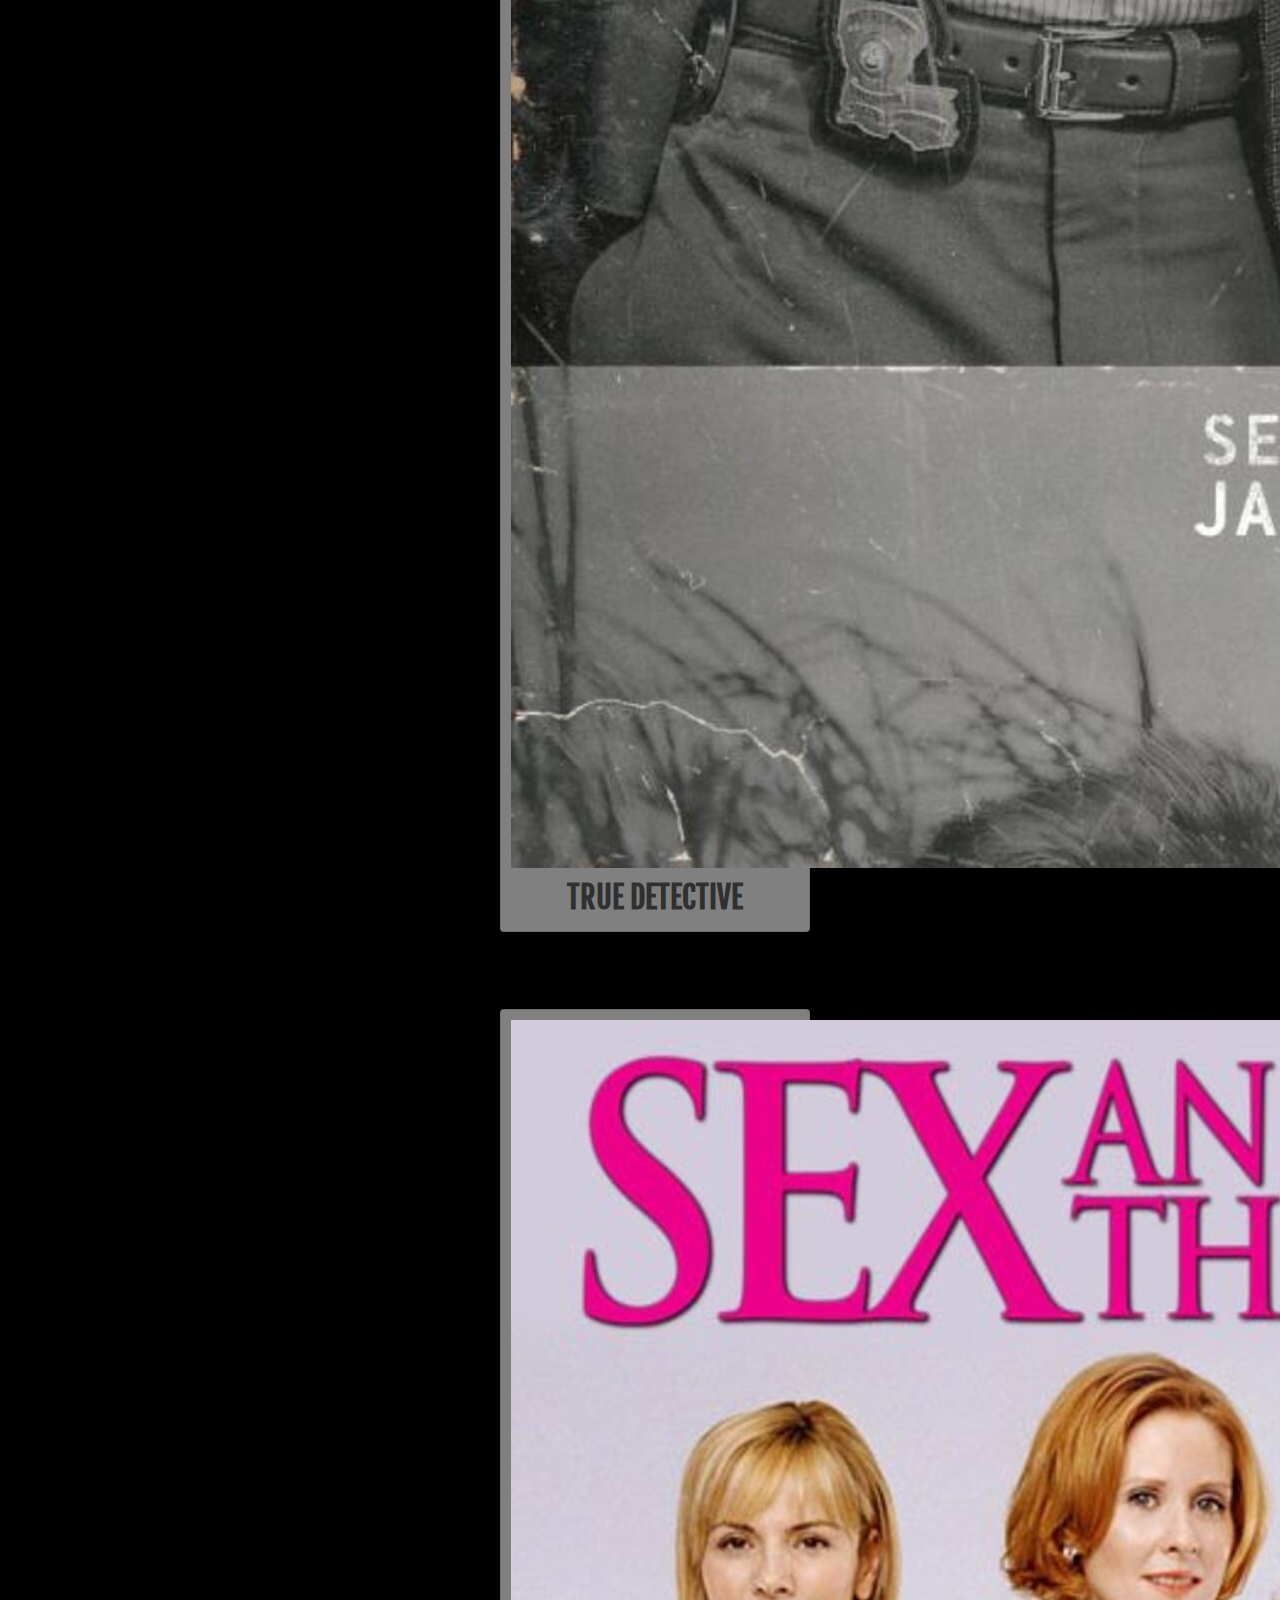
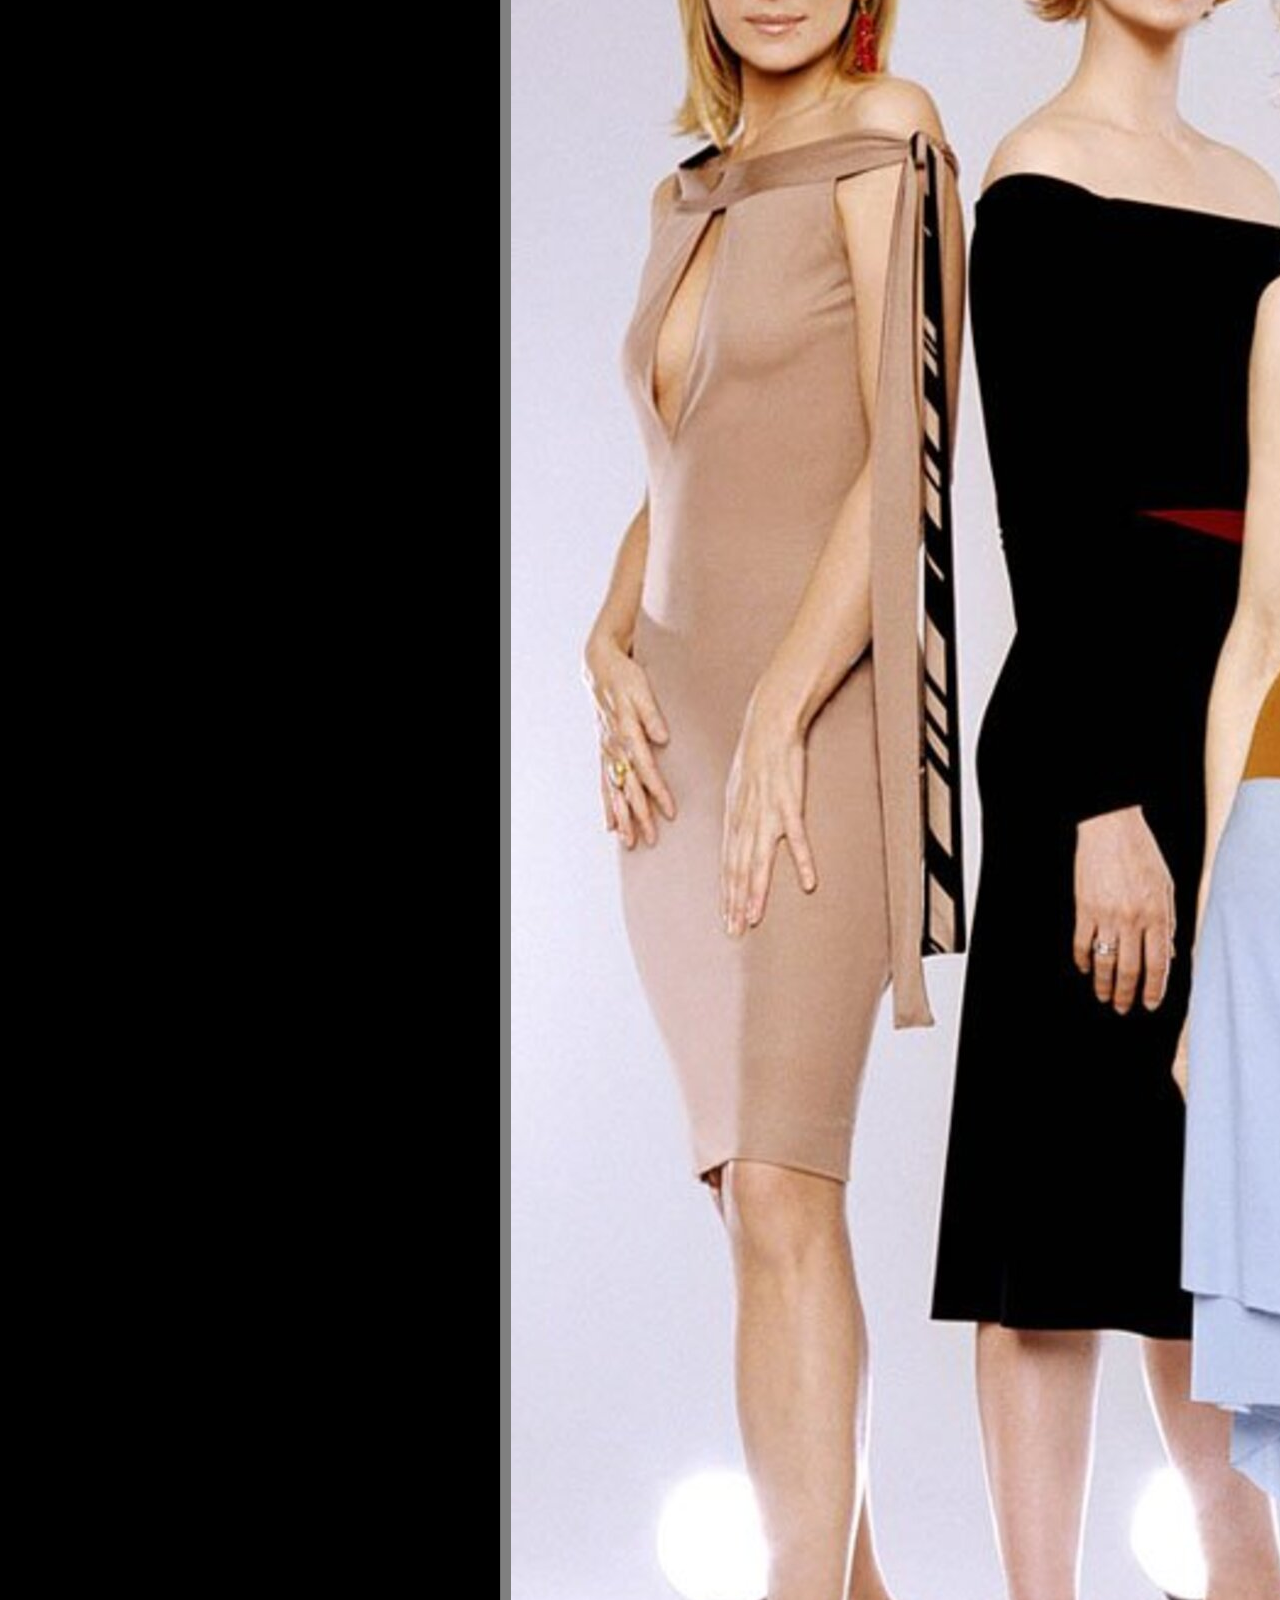
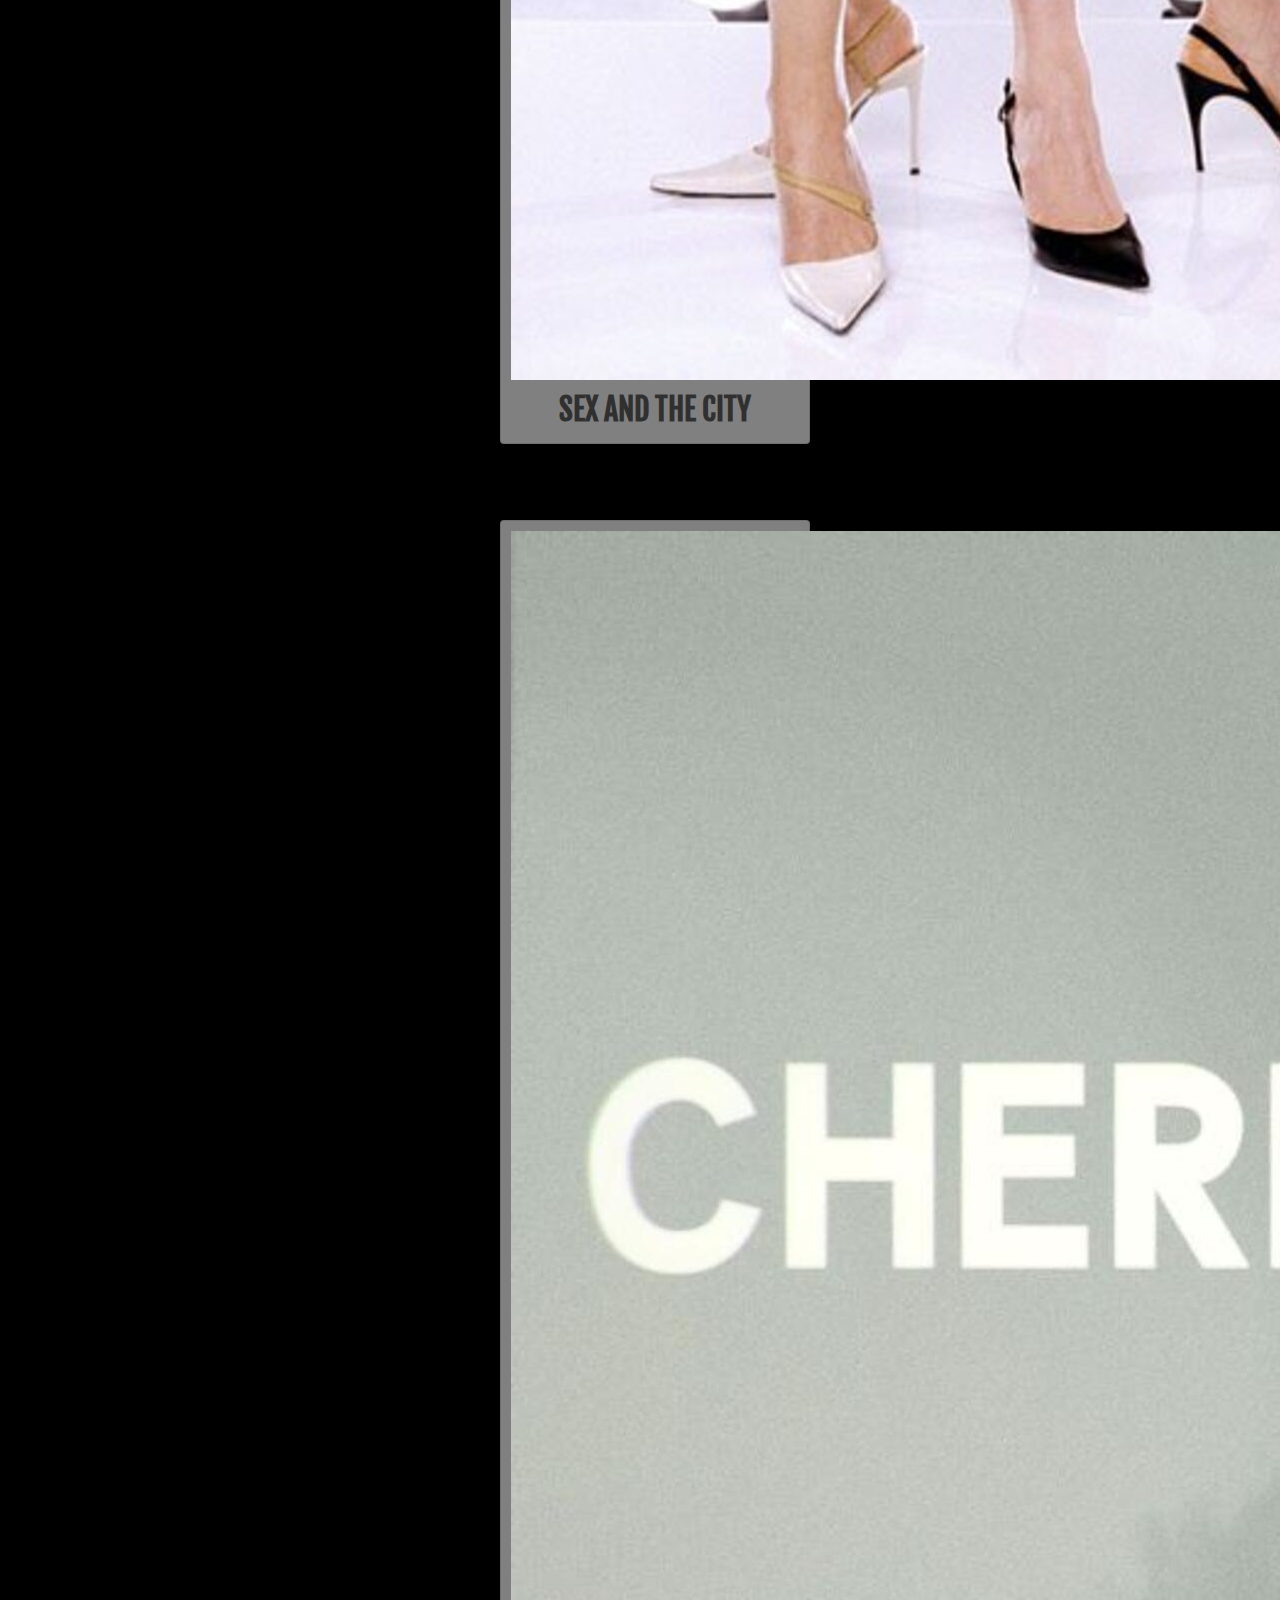
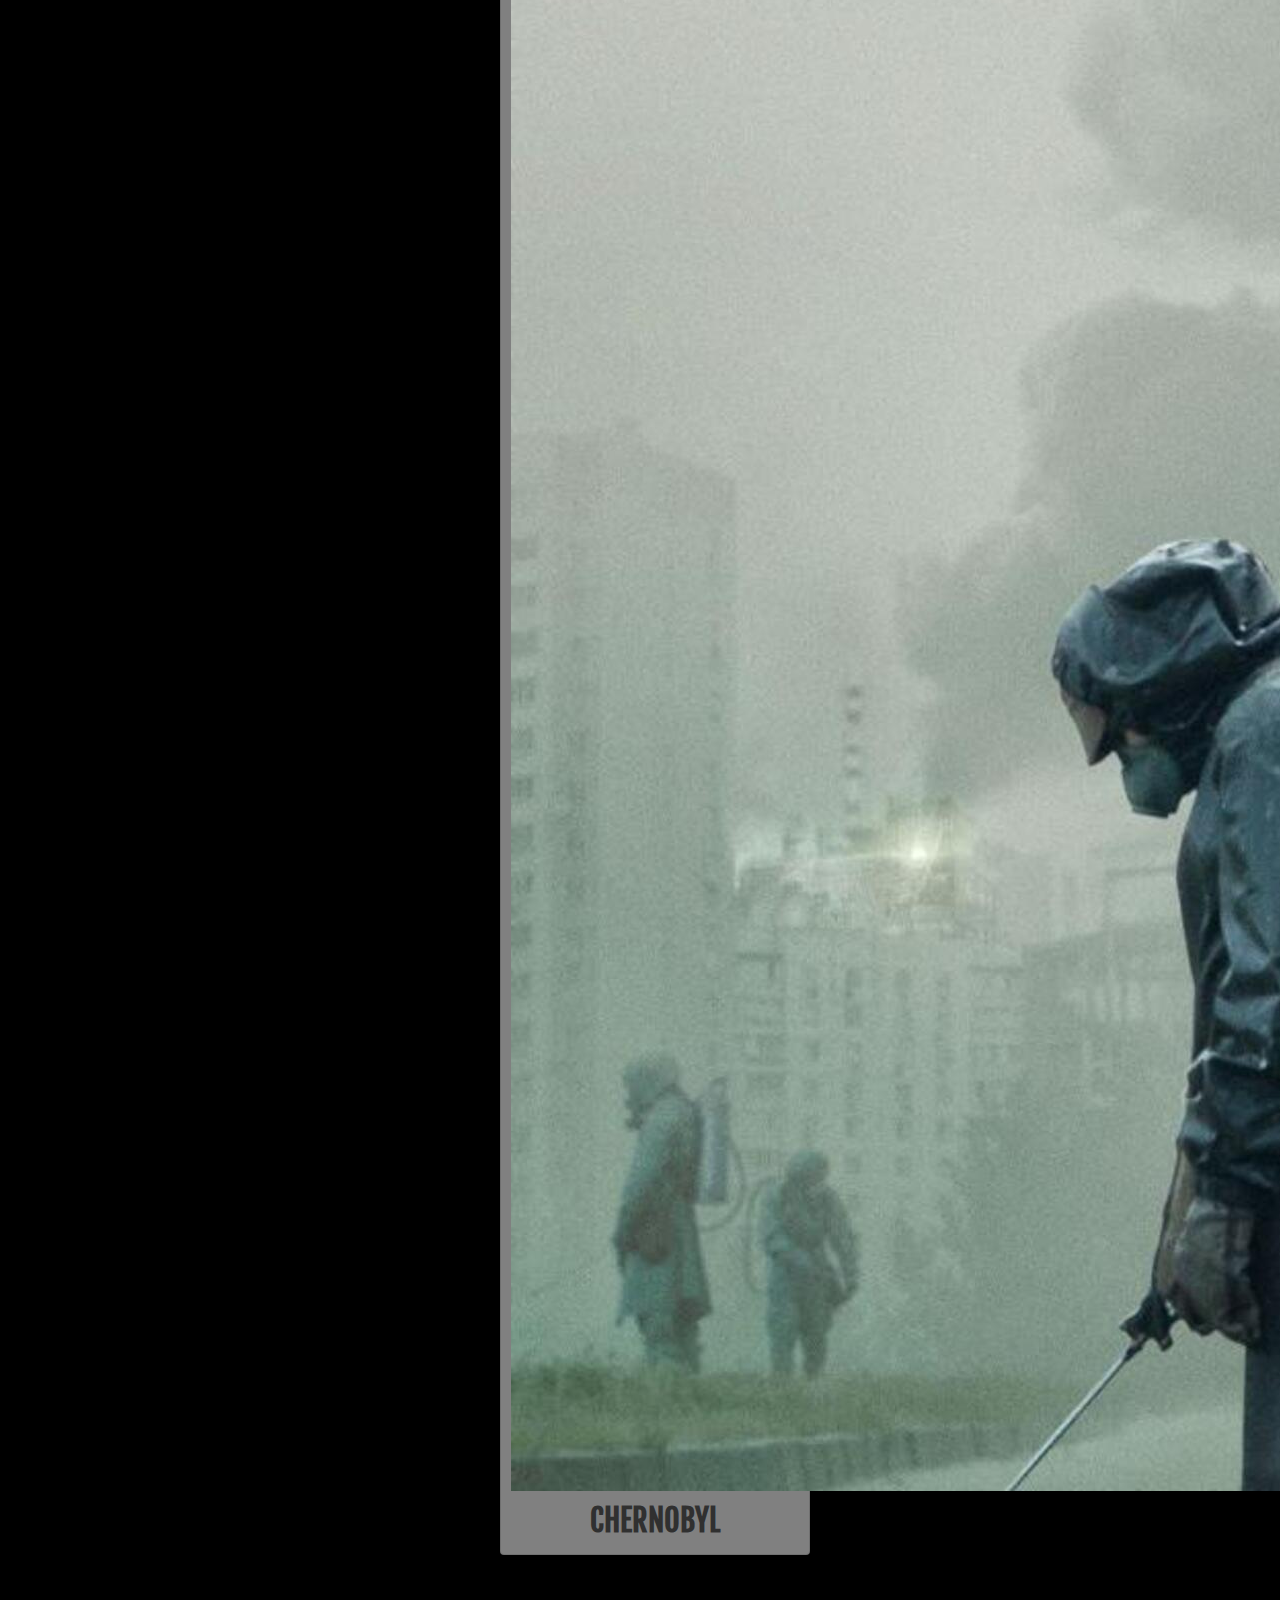
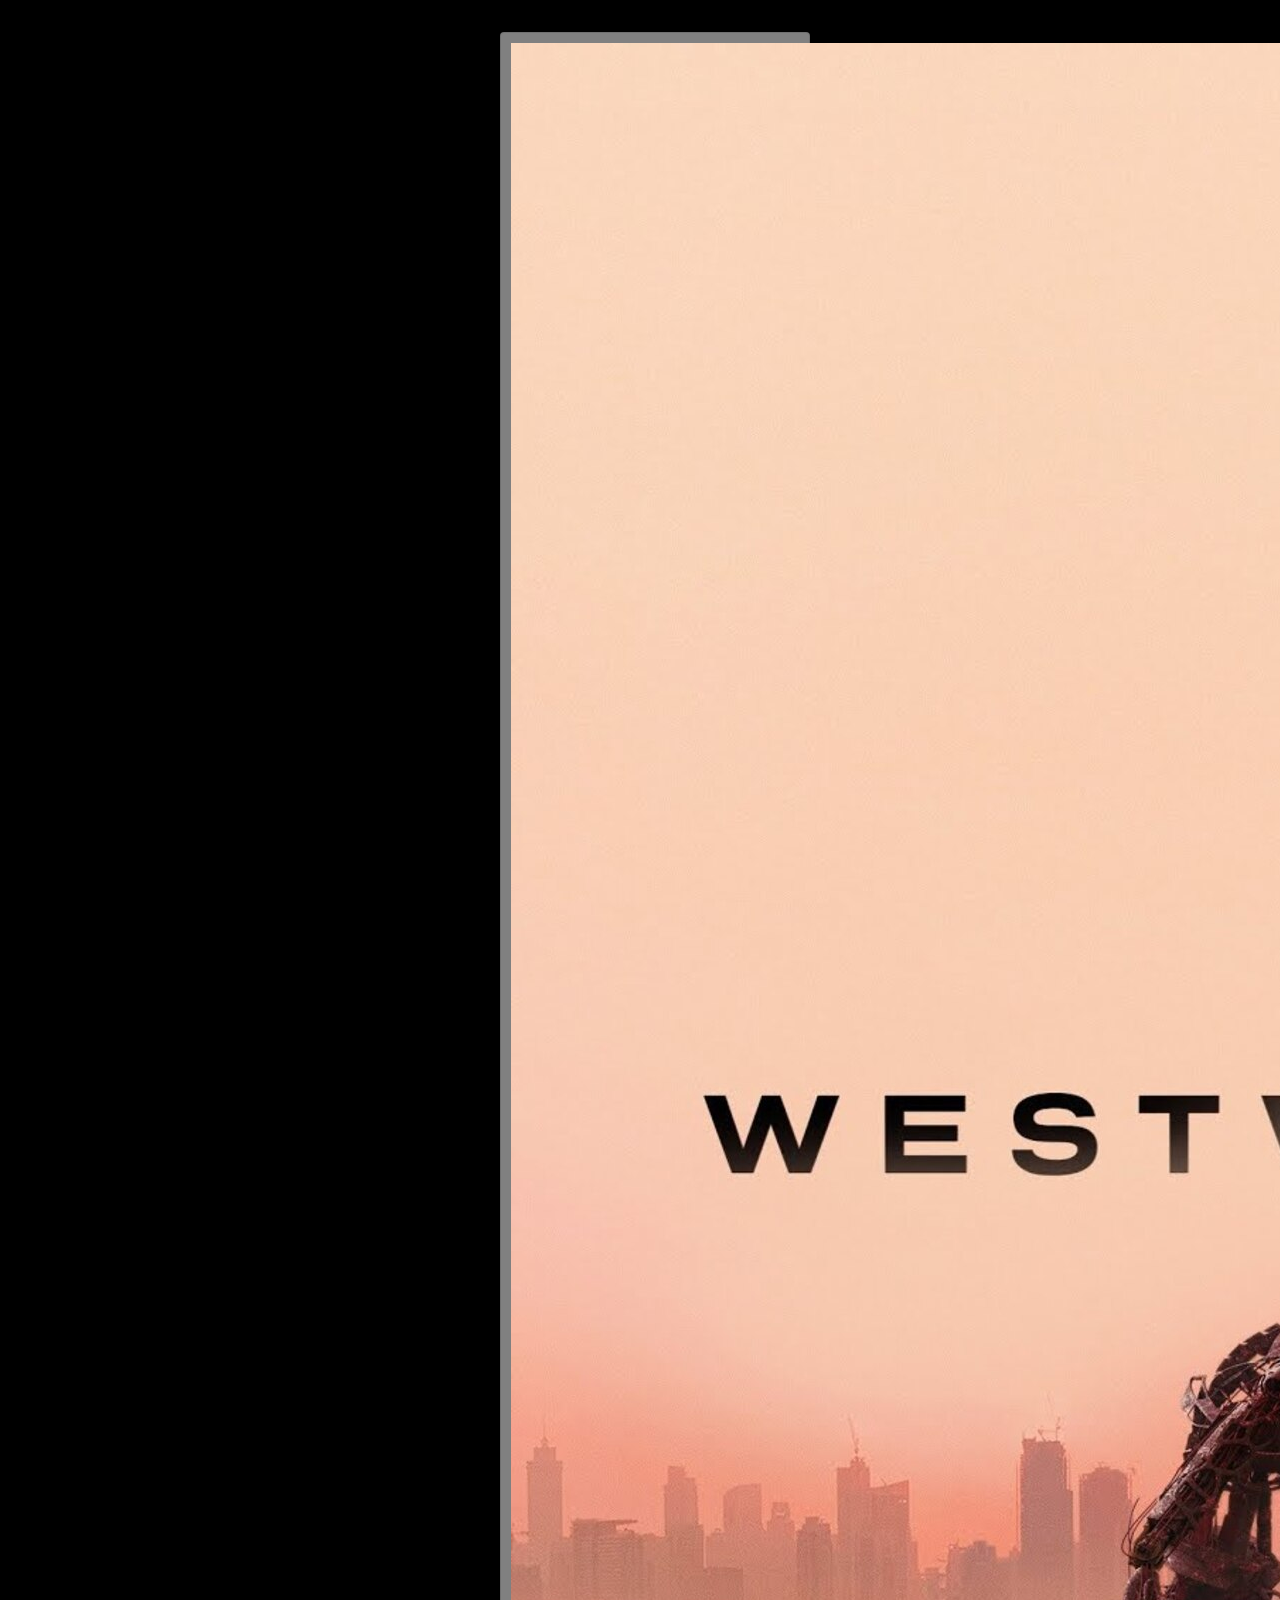
<file: hbo.html>
<!DOCTYPE html>
<html lang="es">
<head>
    <title>HBO</title>
    <meta charset="UTF-8">
    <meta http-equiv="X-UA-Compatible" content="IE=edge">
    <meta name="viewport" content="width=device-width, initial-scale=1.0">
    <!--Boostrap-->
    <link href="https://cdn.jsdelivr.net/npm/bootstrap@5.1.3/dist/css/bootstrap.min.css" rel="stylesheet" integrity="sha384-1BmE4kWBq78iYhFldvKuhfTAU6auU8tT94WrHftjDbrCEXSU1oBoqyl2QvZ6jIW3" crossorigin="anonymous">
    <!--CSS-->
    <link rel="stylesheet" href="estilo.css">
    <!--Link Estilo de Letra-->
    <link rel="preconnect" href="https://fonts.googleapis.com">
    <link rel="preconnect" href="https://fonts.gstatic.com" crossorigin>
    <link href="https://fonts.googleapis.com/css2?family=Fjalla+One&display=swap" rel="stylesheet">
</head>
<body>
     <!-- menu -->
     <nav class="navbar navbar-expand-lg navbar-dark bg-dark">
      <div>
          <a href="index.html"><img src="img/logo.png" title="Logo"></a>
      </div>
      <div class="container-fluid justify-content-center">
        <div class="navbar-brand">
          <ul class="navbar-nav">
            <li><a class="nav-link" href="index.html">
              Home
            </a>
            </li>
            <li><a class="nav-link" href="news.html">
              Novedades
            </a>
            </li>
            <li class="nav-item dropdown">
              <a class="nav-link dropdown-toggle" id="navbarDarkDropdownMenuLink" role="button" data-bs-toggle="dropdown" aria-expanded="false">
                Ranking
              </a>
              <ul class="dropdown-menu dropdown-menu-dark" aria-labelledby="navbarDarkDropdownMenuLink">
                <li><a class="dropdown-item" href="netflix.html">Netflix</a></li>
                <li><a class="dropdown-item" href="hbo.html">HBO</a></li>
                <li><a class="dropdown-item" href="disney.html">Disney +</a></li>
                <li><a class="dropdown-item" href="amazon.html">Amazon Prime Video</a></li>
              </ul>
            </li>
            <li><a class="nav-link" href="contacto.html">
              Contacto
            </a>
            </li>
          </ul>
        </div>
      </div>
  </nav>
    <main>
        <div>
            <img src="img/hbo3.png" width="100%" alt="streaming">
        </div>
        <section class="series">
          <article class="netflix" style="width: 18rem;">
            <img src="img/hbo/game.jpg" class="card-img-top" alt="Game of Thrones">
            <div class="card-body">
              <h3 class="title">Game of Thrones</h3>
            </div>
          </article>
          <article class="netflix" style="width: 18rem;">
            <img src="img/hbo/soprano.jpg" class="card-img-top" alt="Los Soprano">
            <div class="card-body">
              <h3 class="title">Los Soprano</h3>
            </div>
          </article>
          <article class="netflix" style="width: 18rem;">
            <img src="img/hbo/detective.jpg" class="card-img-top" alt="True Detective">
            <div class="card-body">
              <h3 class="title">True Detective</h3>
            </div>
          </article>
          <article class="netflix" style="width: 18rem;">
            <img src="img/hbo/city.jpg" class="card-img-top" alt="Sex and the City">
            <div class="card-body">
              <h3 class="title">Sex and the City</h3>
            </div>
          </article>
          <article class="netflix" style="width: 18rem;">
            <img src="img/hbo/chernobyl.jpg" class="card-img-top" alt="Chernobyl">
            <div class="card-body">
              <h3 class="title">Chernobyl</h3>
            </div>
          </article>
          <article class="netflix" style="width: 18rem;">
            <img src="img/hbo/westworld.jpg" class="card-img-top" alt="Westworld">
            <div class="card-body">
              <h3 class="title">Westworld</h3>
            </div>
          </article>
          <article class="netflix" style="width: 18rem;">
            <img src="img/hbo/euphoria.jpg" class="card-img-top" alt="Euphoria">
            <div class="card-body">
              <h3 class="title">Euphoria</h3>
            </div>
          </article>
          <article class="netflix" style="width: 18rem;">
            <img src="img/hbo/wire.jpg" class="card-img-top" alt="The Wire">
            <div class="card-body">
              <h3 class="title">The Wire</h3>
            </div>
          </article>
          <article class="netflix" style="width: 18rem;">
            <img src="img/hbo/lies.jpg" class="card-img-top" alt="Big Little Lies">
            <div class="card-body">
              <h3 class="title">Big Little Lies</h3>
            </div>
          </article>
          <article class="netflix" style="width: 18rem;">
            <img src="img/hbo/sucession.jpg" class="card-img-top" alt="Sucession">
            <div class="card-body">
              <h3 class="title">Sucession</h3>
            </div>
          </article>
        </section>
        <section>
          <h2 class="opiniones">Dejanos tus Comentarios</h2>
                <form>
                  <div class="mb-3 d-flex justify-content-center">
                    <input type="text" class="formatodecontacto form-control form-control-input" id="exampleFormControlInput1" placeholder="Nombre">
                  </div>
                  <div class="mb-3 d-flex justify-content-center">
                    <input type="email" class="formatodecontacto form-control form-control-input" id="exampleFormControlInput1" placeholder="Teléfono">
                  </div>
                  <div class="mb-3 d-flex justify-content-center">
                  <input type="email" class="form-control" id="exampleInputEmail1" aria-describedby="emailHelp" placeholder="Dejanos tu Email, por favor.">
                  </div>  
                  <div class="mb-3 d-flex justify-content-center">
                    <textarea class="form-control" id="exampleFormControlTextarea1" rows="8" placeholder="¿Qué nos querés decir?"></textarea>
                  </div>
                  <div class="mb-3 d-flex justify-content-center">
                  <button type="submit" class="btn btn-primary">Enviar</button>
                  </div>              
                </form>
          </section>
    </main>
    <footer class="py-5 bg-dark">
      <div class="img-footer">
        <svg xmlns="http://www.w3.org/2000/svg" width="35" height="35" fill="currentColor" class="bi bi-whatsapp" viewBox="0 0 16 16">
          <path d="M13.601 2.326A7.854 7.854 0 0 0 7.994 0C3.627 0 .068 3.558.064 7.926c0 1.399.366 2.76 1.057 3.965L0 16l4.204-1.102a7.933 7.933 0 0 0 3.79.965h.004c4.368 0 7.926-3.558 7.93-7.93A7.898 7.898 0 0 0 13.6 2.326zM7.994 14.521a6.573 6.573 0 0 1-3.356-.92l-.24-.144-2.494.654.666-2.433-.156-.251a6.56 6.56 0 0 1-1.007-3.505c0-3.626 2.957-6.584 6.591-6.584a6.56 6.56 0 0 1 4.66 1.931 6.557 6.557 0 0 1 1.928 4.66c-.004 3.639-2.961 6.592-6.592 6.592zm3.615-4.934c-.197-.099-1.17-.578-1.353-.646-.182-.065-.315-.099-.445.099-.133.197-.513.646-.627.775-.114.133-.232.148-.43.05-.197-.1-.836-.308-1.592-.985-.59-.525-.985-1.175-1.103-1.372-.114-.198-.011-.304.088-.403.087-.088.197-.232.296-.346.1-.114.133-.198.198-.33.065-.134.034-.248-.015-.347-.05-.099-.445-1.076-.612-1.47-.16-.389-.323-.335-.445-.34-.114-.007-.247-.007-.38-.007a.729.729 0 0 0-.529.247c-.182.198-.691.677-.691 1.654 0 .977.71 1.916.81 2.049.098.133 1.394 2.132 3.383 2.992.47.205.84.326 1.129.418.475.152.904.129 1.246.08.38-.058 1.171-.48 1.338-.943.164-.464.164-.86.114-.943-.049-.084-.182-.133-.38-.232z"/>
        </svg>
        <svg xmlns="http://www.w3.org/2000/svg" width="35" height="35" fill="currentColor" class="bi bi-twitter" viewBox="0 0 16 16">
          <path d="M5.026 15c6.038 0 9.341-5.003 9.341-9.334 0-.14 0-.282-.006-.422A6.685 6.685 0 0 0 16 3.542a6.658 6.658 0 0 1-1.889.518 3.301 3.301 0 0 0 1.447-1.817 6.533 6.533 0 0 1-2.087.793A3.286 3.286 0 0 0 7.875 6.03a9.325 9.325 0 0 1-6.767-3.429 3.289 3.289 0 0 0 1.018 4.382A3.323 3.323 0 0 1 .64 6.575v.045a3.288 3.288 0 0 0 2.632 3.218 3.203 3.203 0 0 1-.865.115 3.23 3.23 0 0 1-.614-.057 3.283 3.283 0 0 0 3.067 2.277A6.588 6.588 0 0 1 .78 13.58a6.32 6.32 0 0 1-.78-.045A9.344 9.344 0 0 0 5.026 15z"/>
        </svg>
        <svg xmlns="http://www.w3.org/2000/svg" width="35" height="35" fill="currentColor" class="bi bi-facebook" viewBox="0 0 16 16">
          <path d="M16 8.049c0-4.446-3.582-8.05-8-8.05C3.58 0-.002 3.603-.002 8.05c0 4.017 2.926 7.347 6.75 7.951v-5.625h-2.03V8.05H6.75V6.275c0-2.017 1.195-3.131 3.022-3.131.876 0 1.791.157 1.791.157v1.98h-1.009c-.993 0-1.303.621-1.303 1.258v1.51h2.218l-.354 2.326H9.25V16c3.824-.604 6.75-3.934 6.75-7.951z"/>
        </svg>
        <svg xmlns="http://www.w3.org/2000/svg" width="35" height="35" fill="currentColor" class="bi bi-instagram" viewBox="0 0 16 16">
          <path d="M8 0C5.829 0 5.556.01 4.703.048 3.85.088 3.269.222 2.76.42a3.917 3.917 0 0 0-1.417.923A3.927 3.927 0 0 0 .42 2.76C.222 3.268.087 3.85.048 4.7.01 5.555 0 5.827 0 8.001c0 2.172.01 2.444.048 3.297.04.852.174 1.433.372 1.942.205.526.478.972.923 1.417.444.445.89.719 1.416.923.51.198 1.09.333 1.942.372C5.555 15.99 5.827 16 8 16s2.444-.01 3.298-.048c.851-.04 1.434-.174 1.943-.372a3.916 3.916 0 0 0 1.416-.923c.445-.445.718-.891.923-1.417.197-.509.332-1.09.372-1.942C15.99 10.445 16 10.173 16 8s-.01-2.445-.048-3.299c-.04-.851-.175-1.433-.372-1.941a3.926 3.926 0 0 0-.923-1.417A3.911 3.911 0 0 0 13.24.42c-.51-.198-1.092-.333-1.943-.372C10.443.01 10.172 0 7.998 0h.003zm-.717 1.442h.718c2.136 0 2.389.007 3.232.046.78.035 1.204.166 1.486.275.373.145.64.319.92.599.28.28.453.546.598.92.11.281.24.705.275 1.485.039.843.047 1.096.047 3.231s-.008 2.389-.047 3.232c-.035.78-.166 1.203-.275 1.485a2.47 2.47 0 0 1-.599.919c-.28.28-.546.453-.92.598-.28.11-.704.24-1.485.276-.843.038-1.096.047-3.232.047s-2.39-.009-3.233-.047c-.78-.036-1.203-.166-1.485-.276a2.478 2.478 0 0 1-.92-.598 2.48 2.48 0 0 1-.6-.92c-.109-.281-.24-.705-.275-1.485-.038-.843-.046-1.096-.046-3.233 0-2.136.008-2.388.046-3.231.036-.78.166-1.204.276-1.486.145-.373.319-.64.599-.92.28-.28.546-.453.92-.598.282-.11.705-.24 1.485-.276.738-.034 1.024-.044 2.515-.045v.002zm4.988 1.328a.96.96 0 1 0 0 1.92.96.96 0 0 0 0-1.92zm-4.27 1.122a4.109 4.109 0 1 0 0 8.217 4.109 4.109 0 0 0 0-8.217zm0 1.441a2.667 2.667 0 1 1 0 5.334 2.667 2.667 0 0 1 0-5.334z"/>
        </svg>
      </div>
      <div class="container px-5"><p class="textoFooter m-0 text-center">© Todos los derechos reservados @Copyright 2021</p></div>
    </footer>
<!-- JavaScript Bootstrap -->
<script src="https://cdn.jsdelivr.net/npm/bootstrap@5.1.3/dist/js/bootstrap.bundle.min.js" integrity="sha384-ka7Sk0Gln4gmtz2MlQnikT1wXgYsOg+OMhuP+IlRH9sENBO0LRn5q+8nbTov4+1p" crossorigin="anonymous"></script>
</body>
</html>
</file>
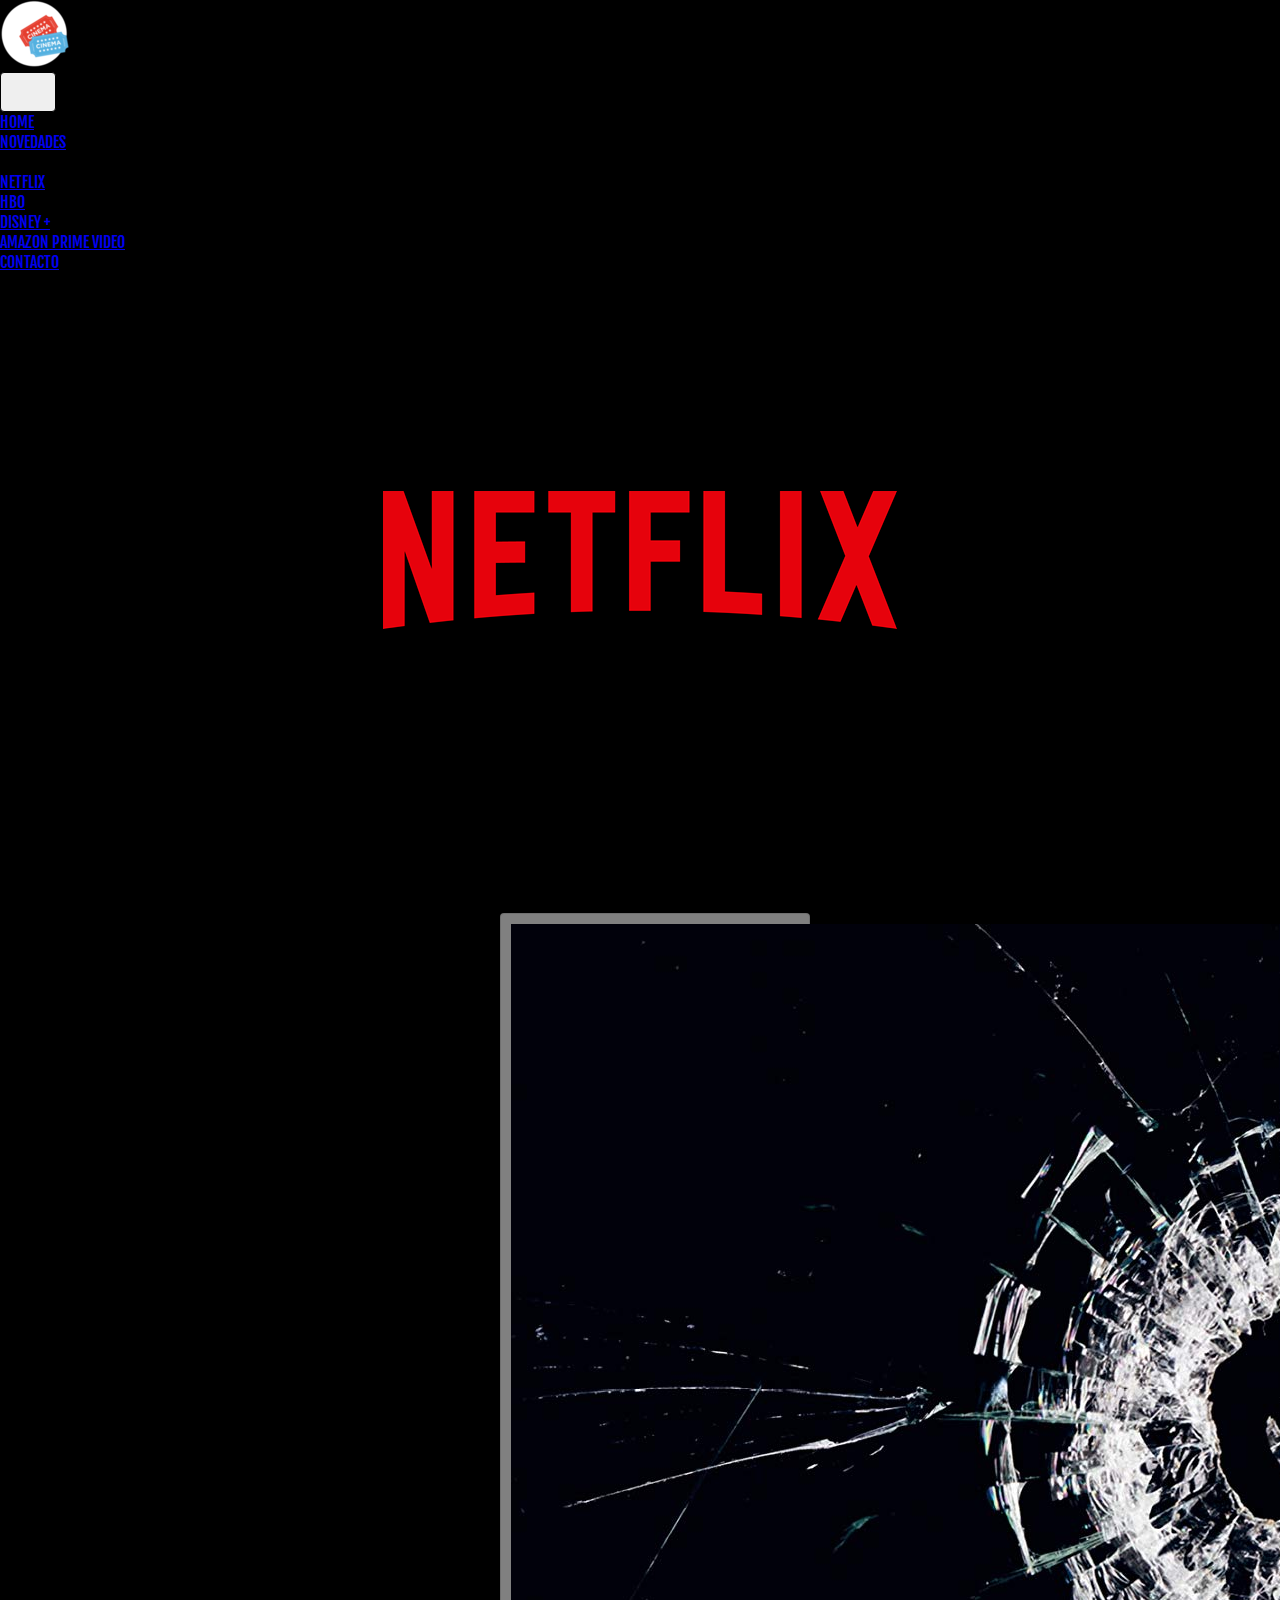
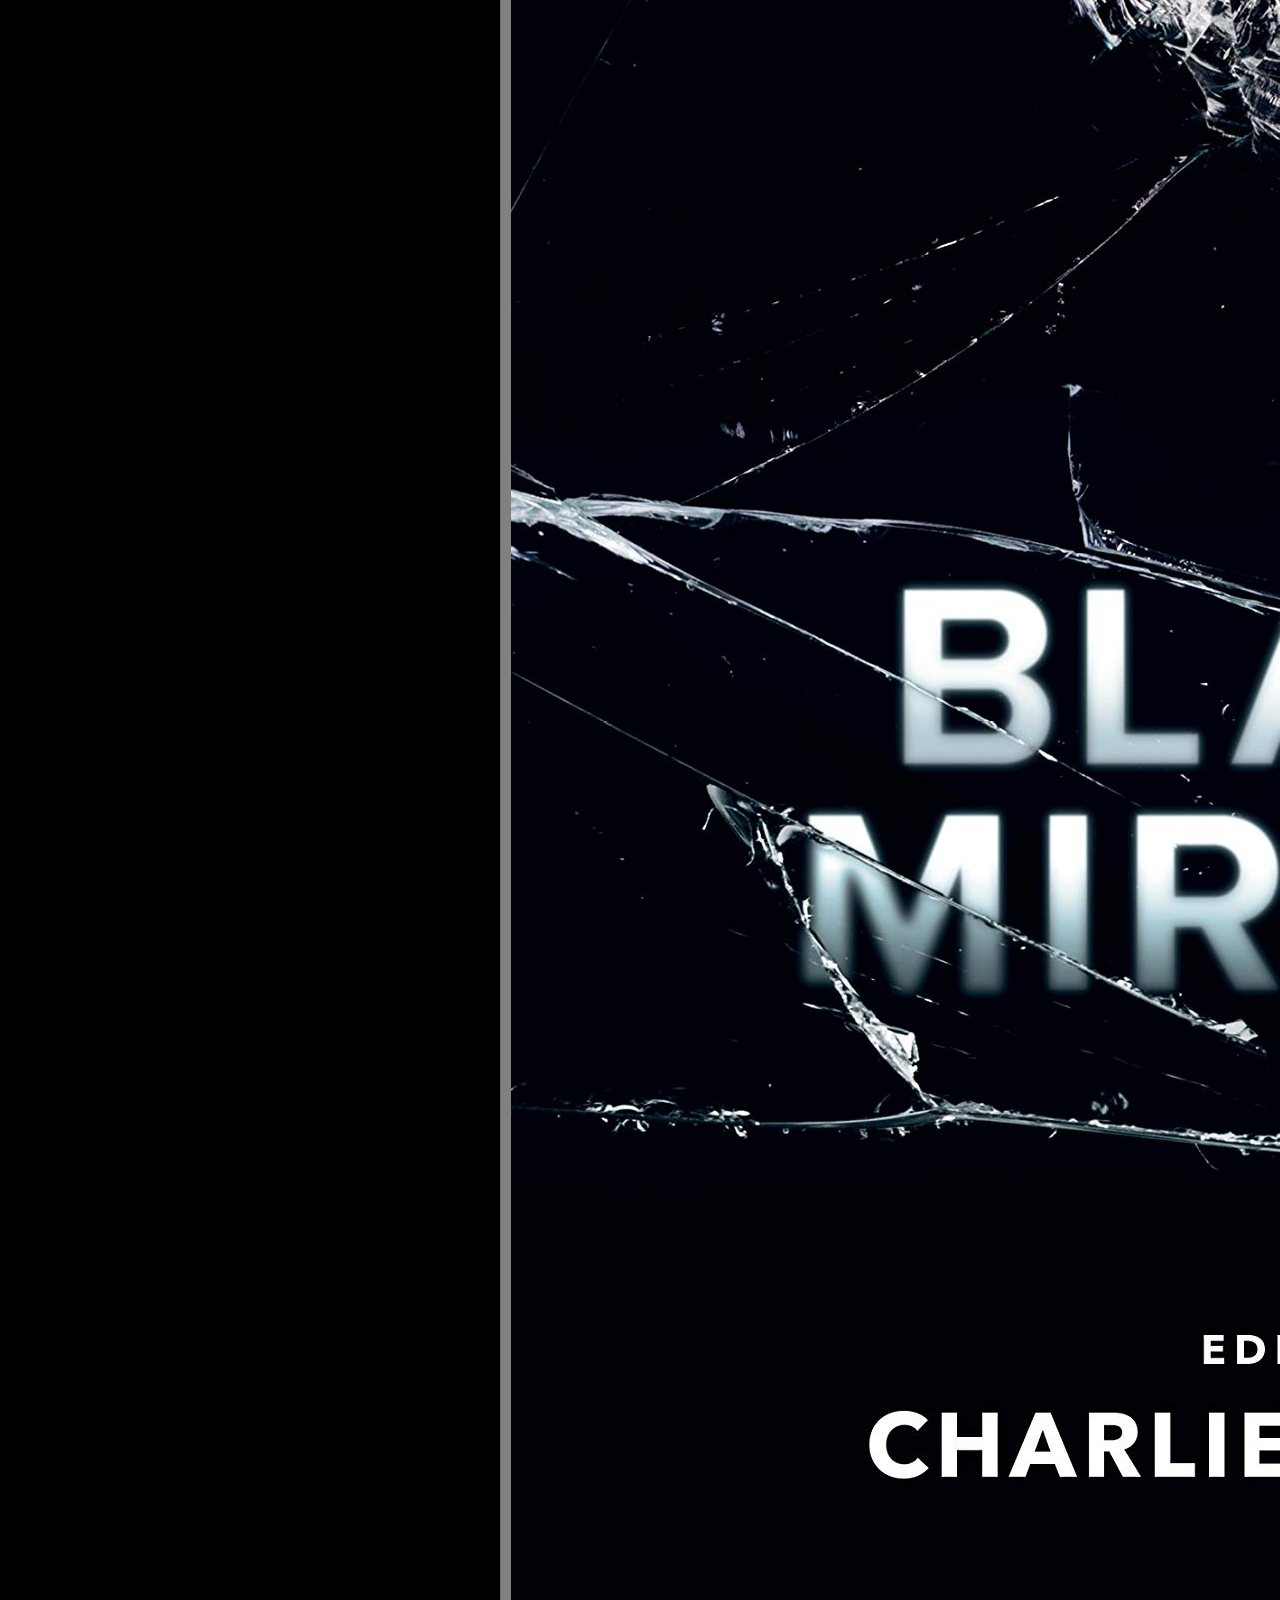
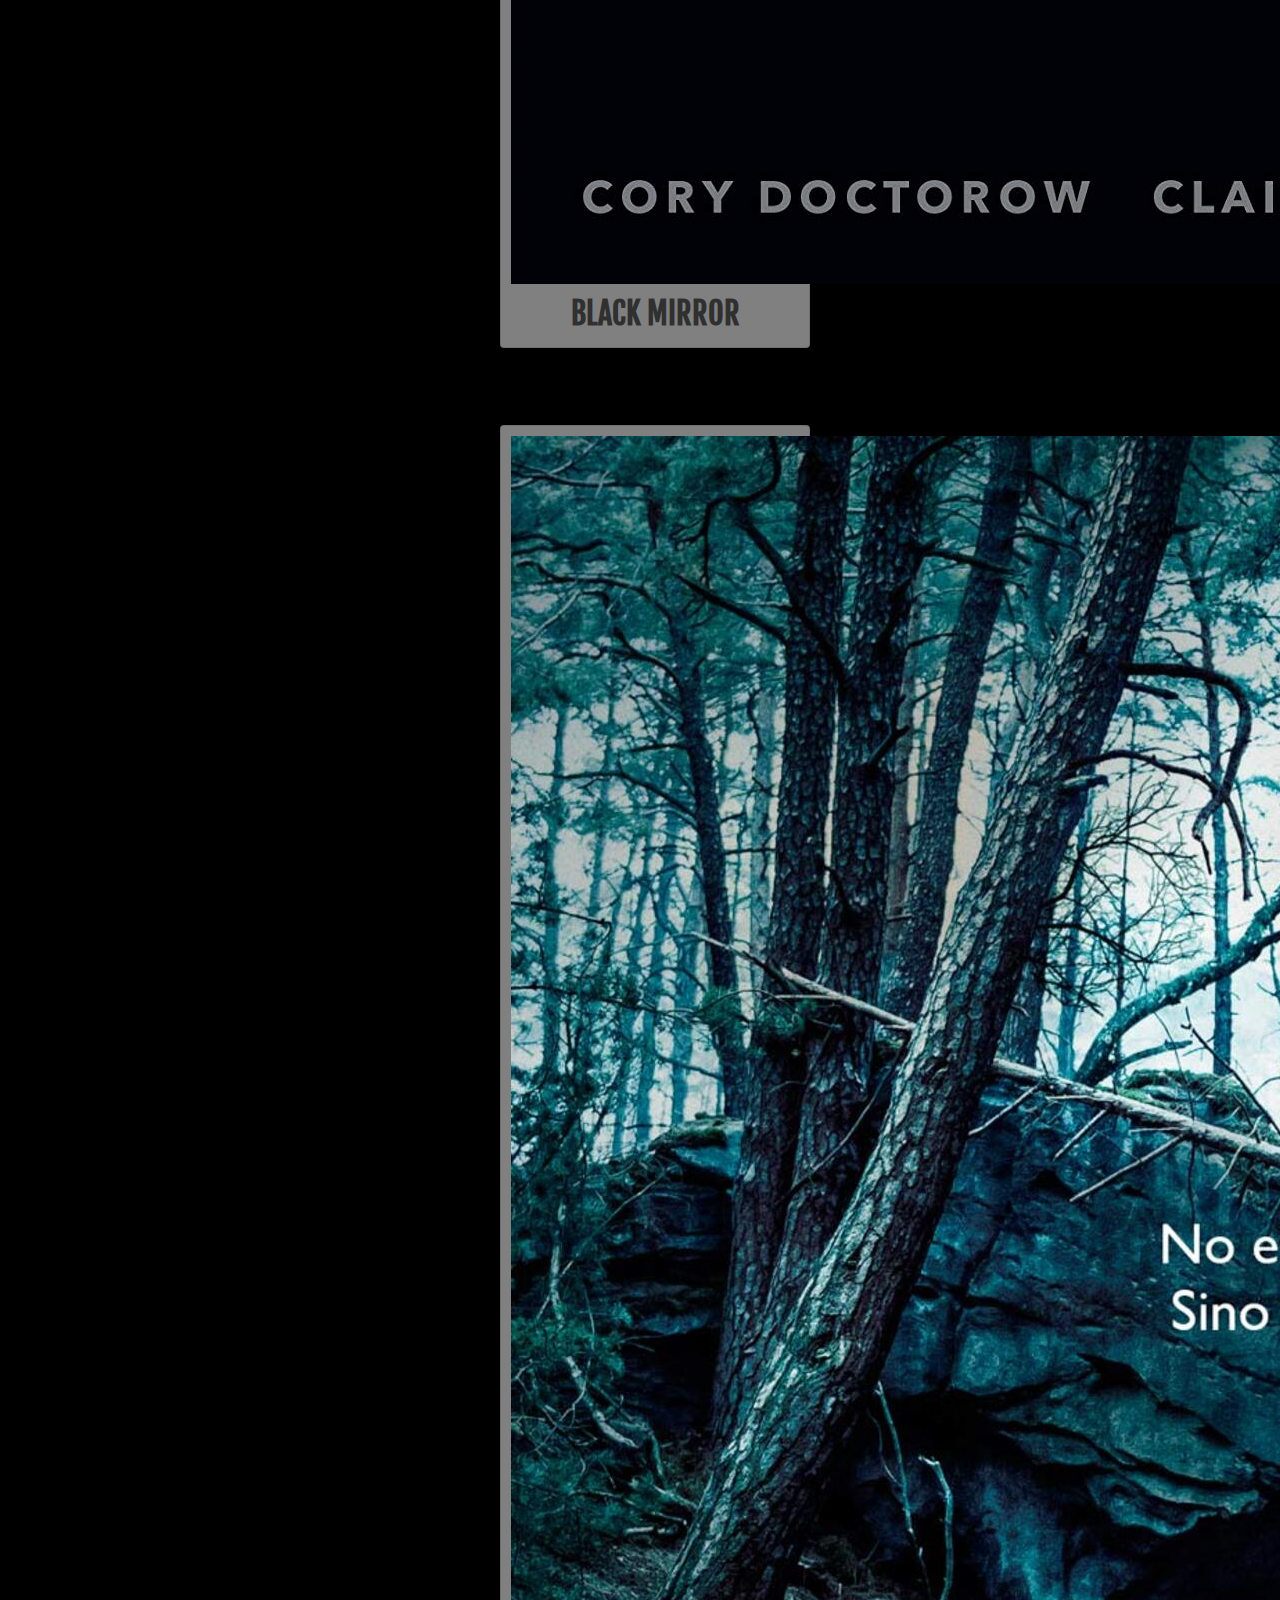
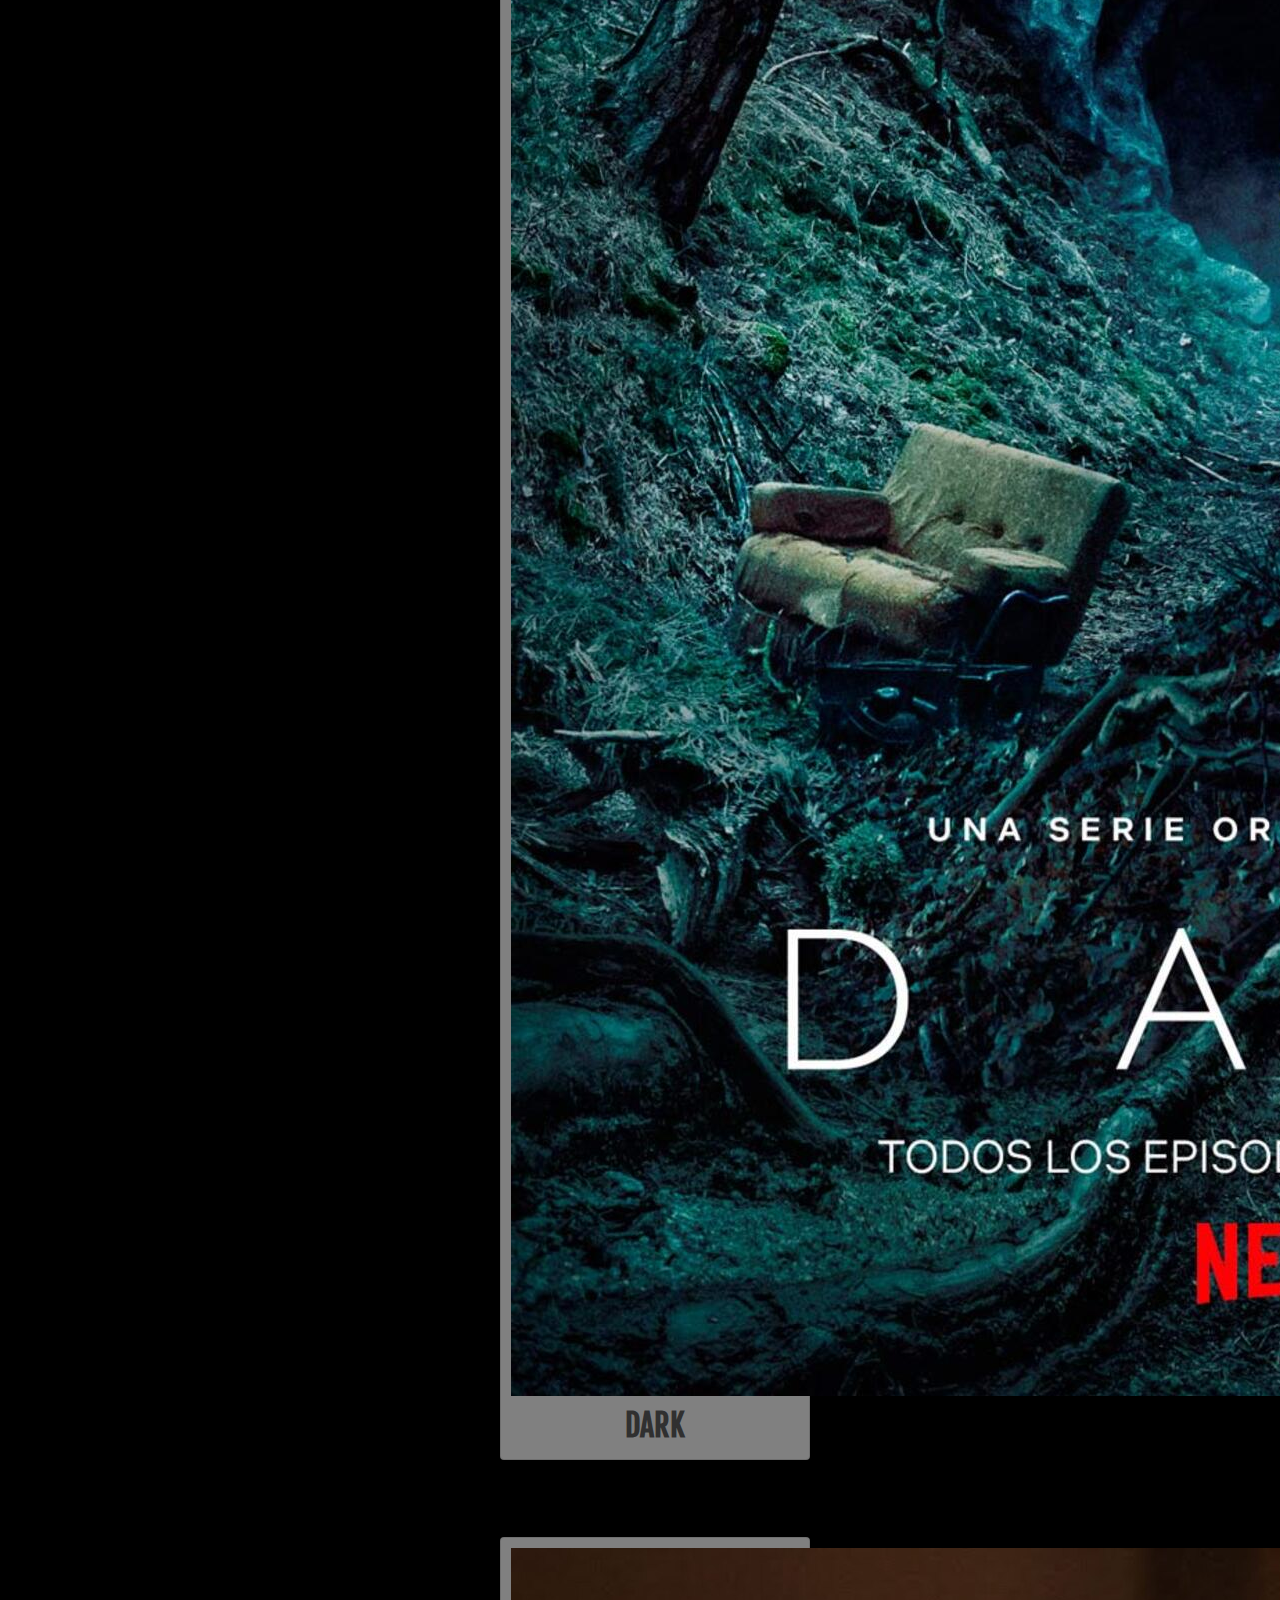
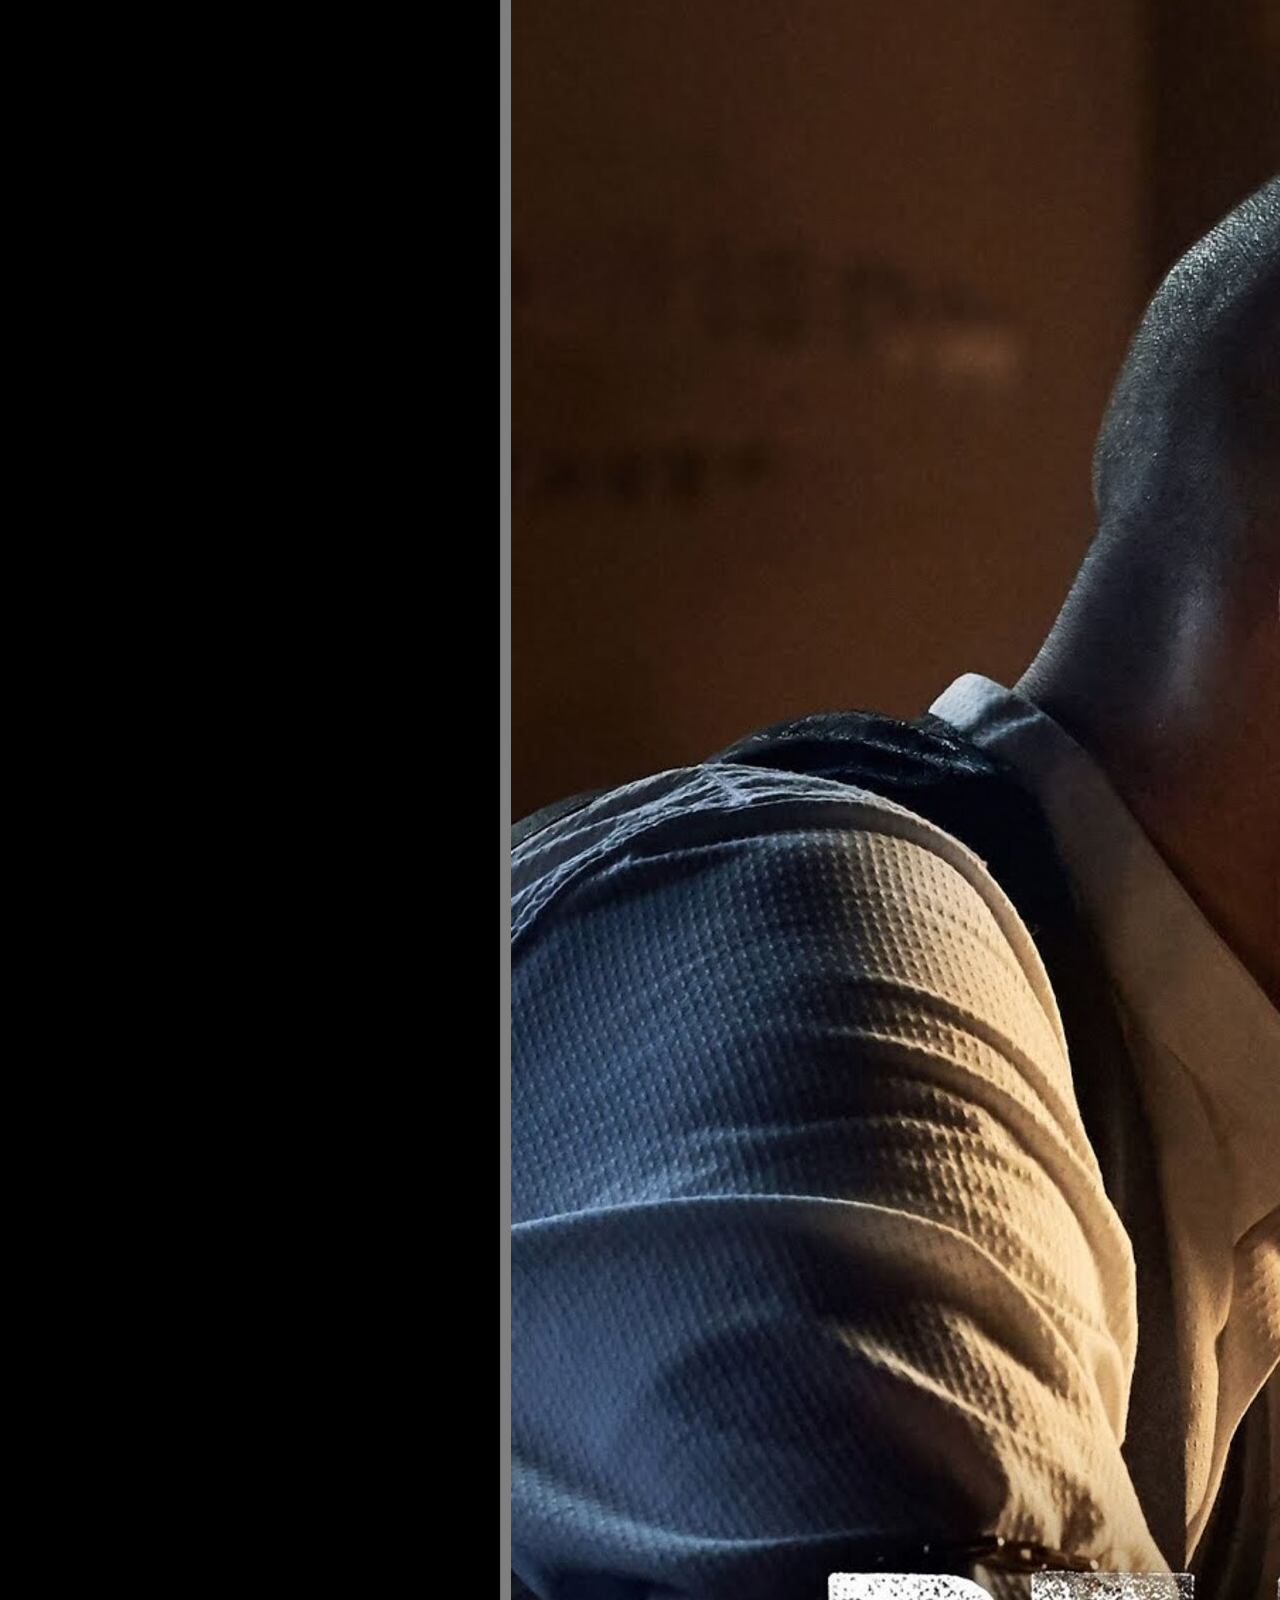
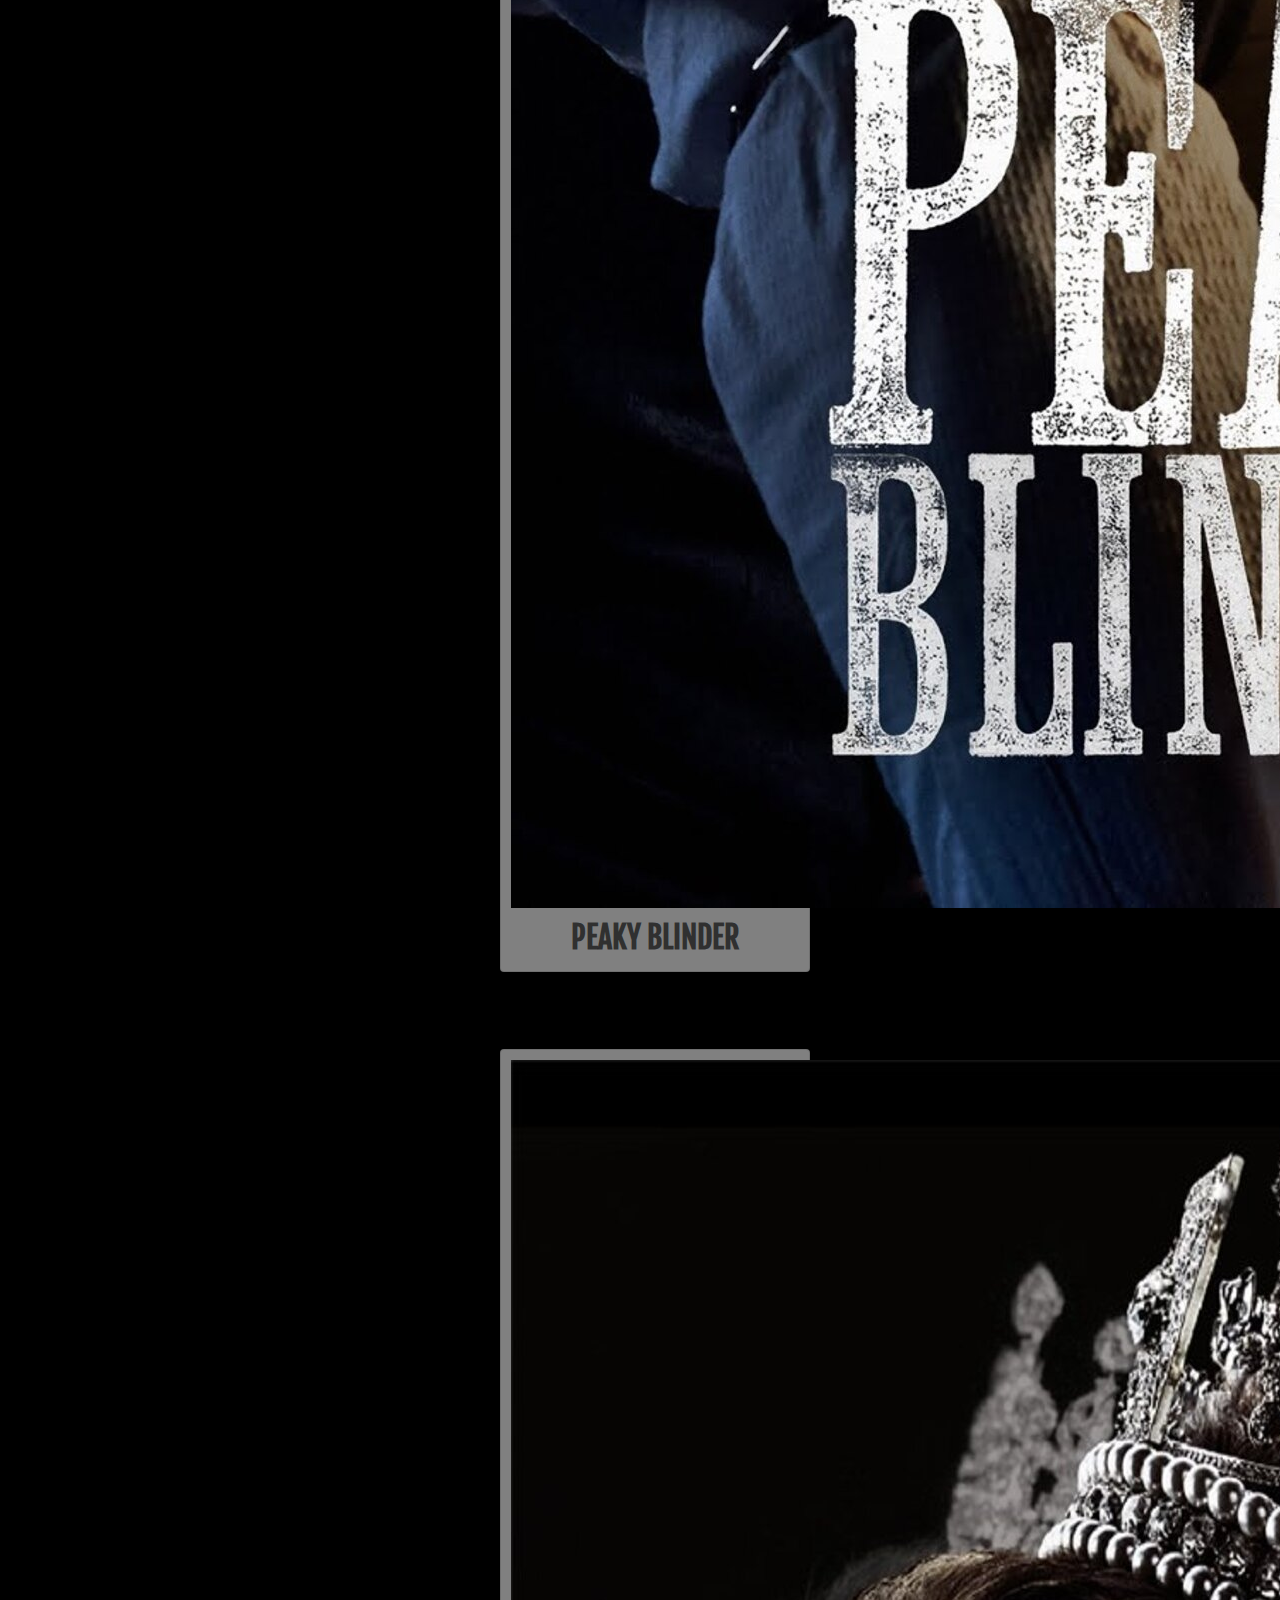
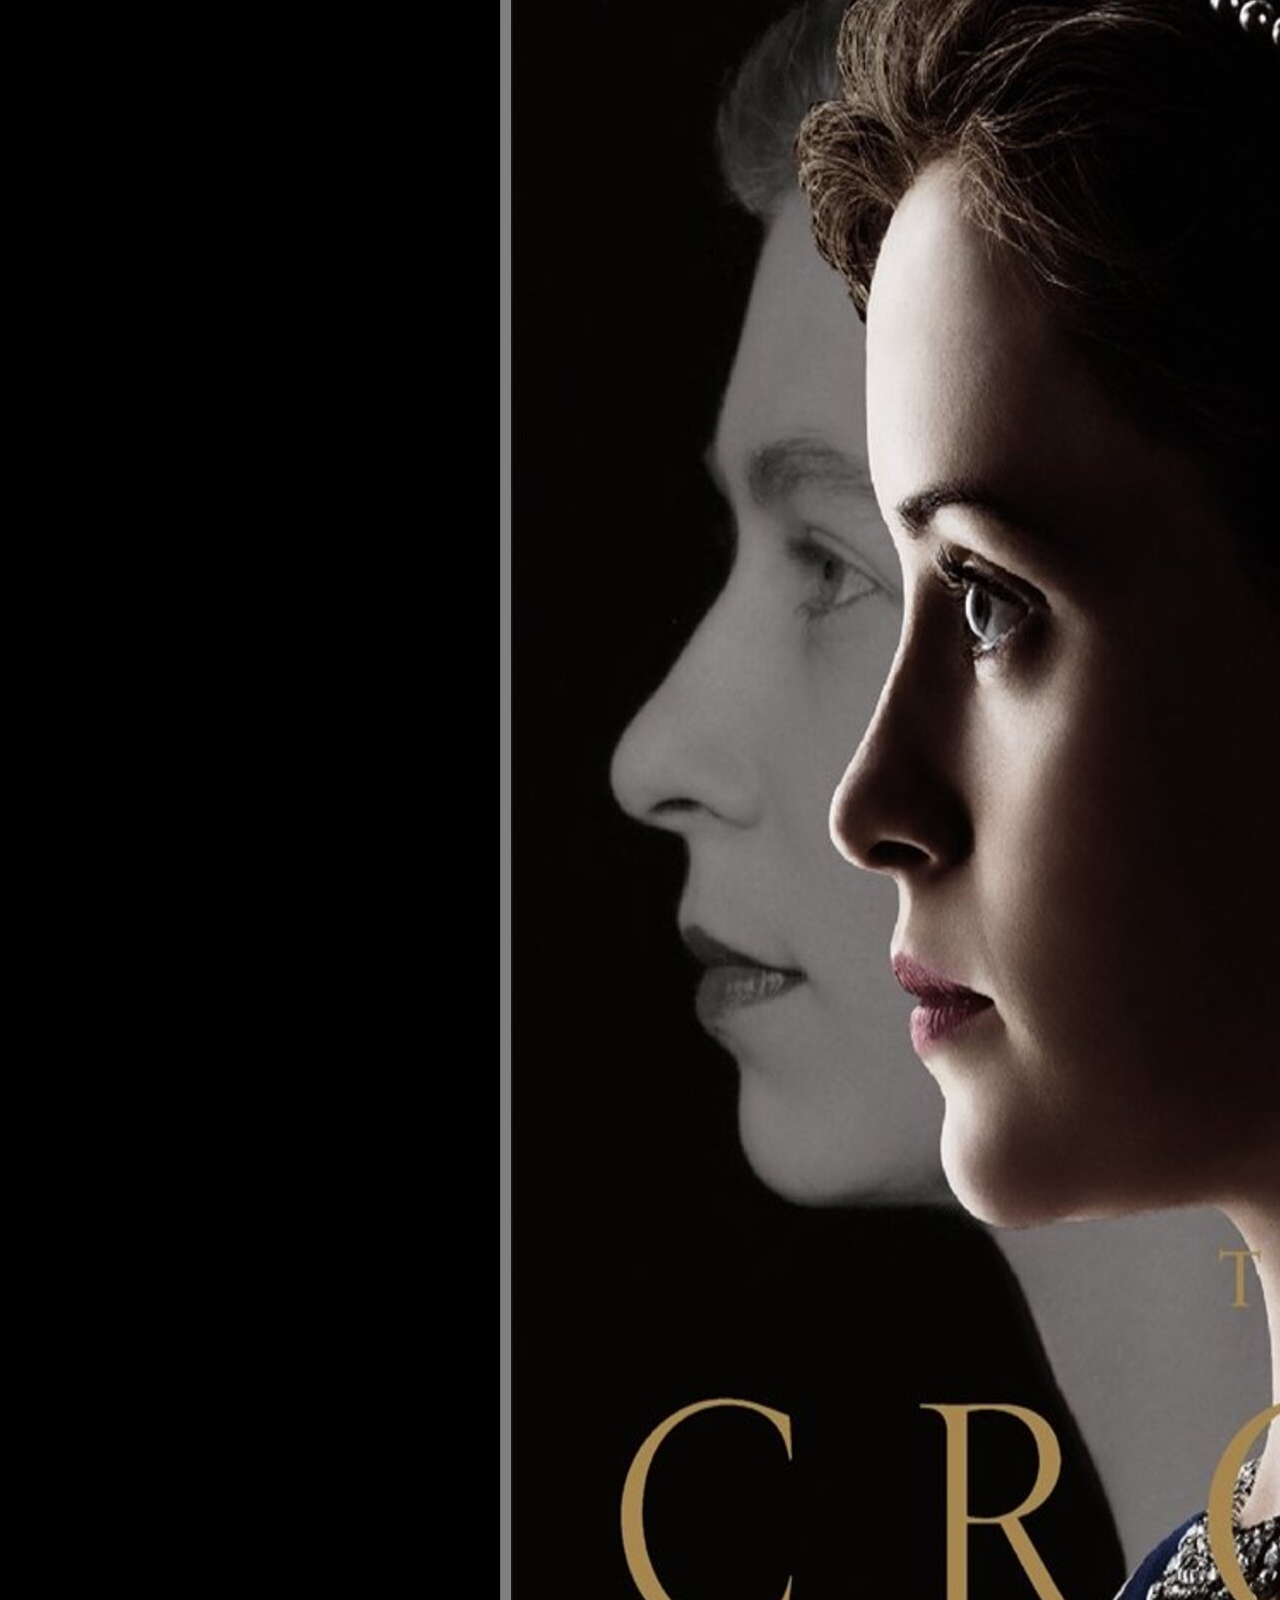
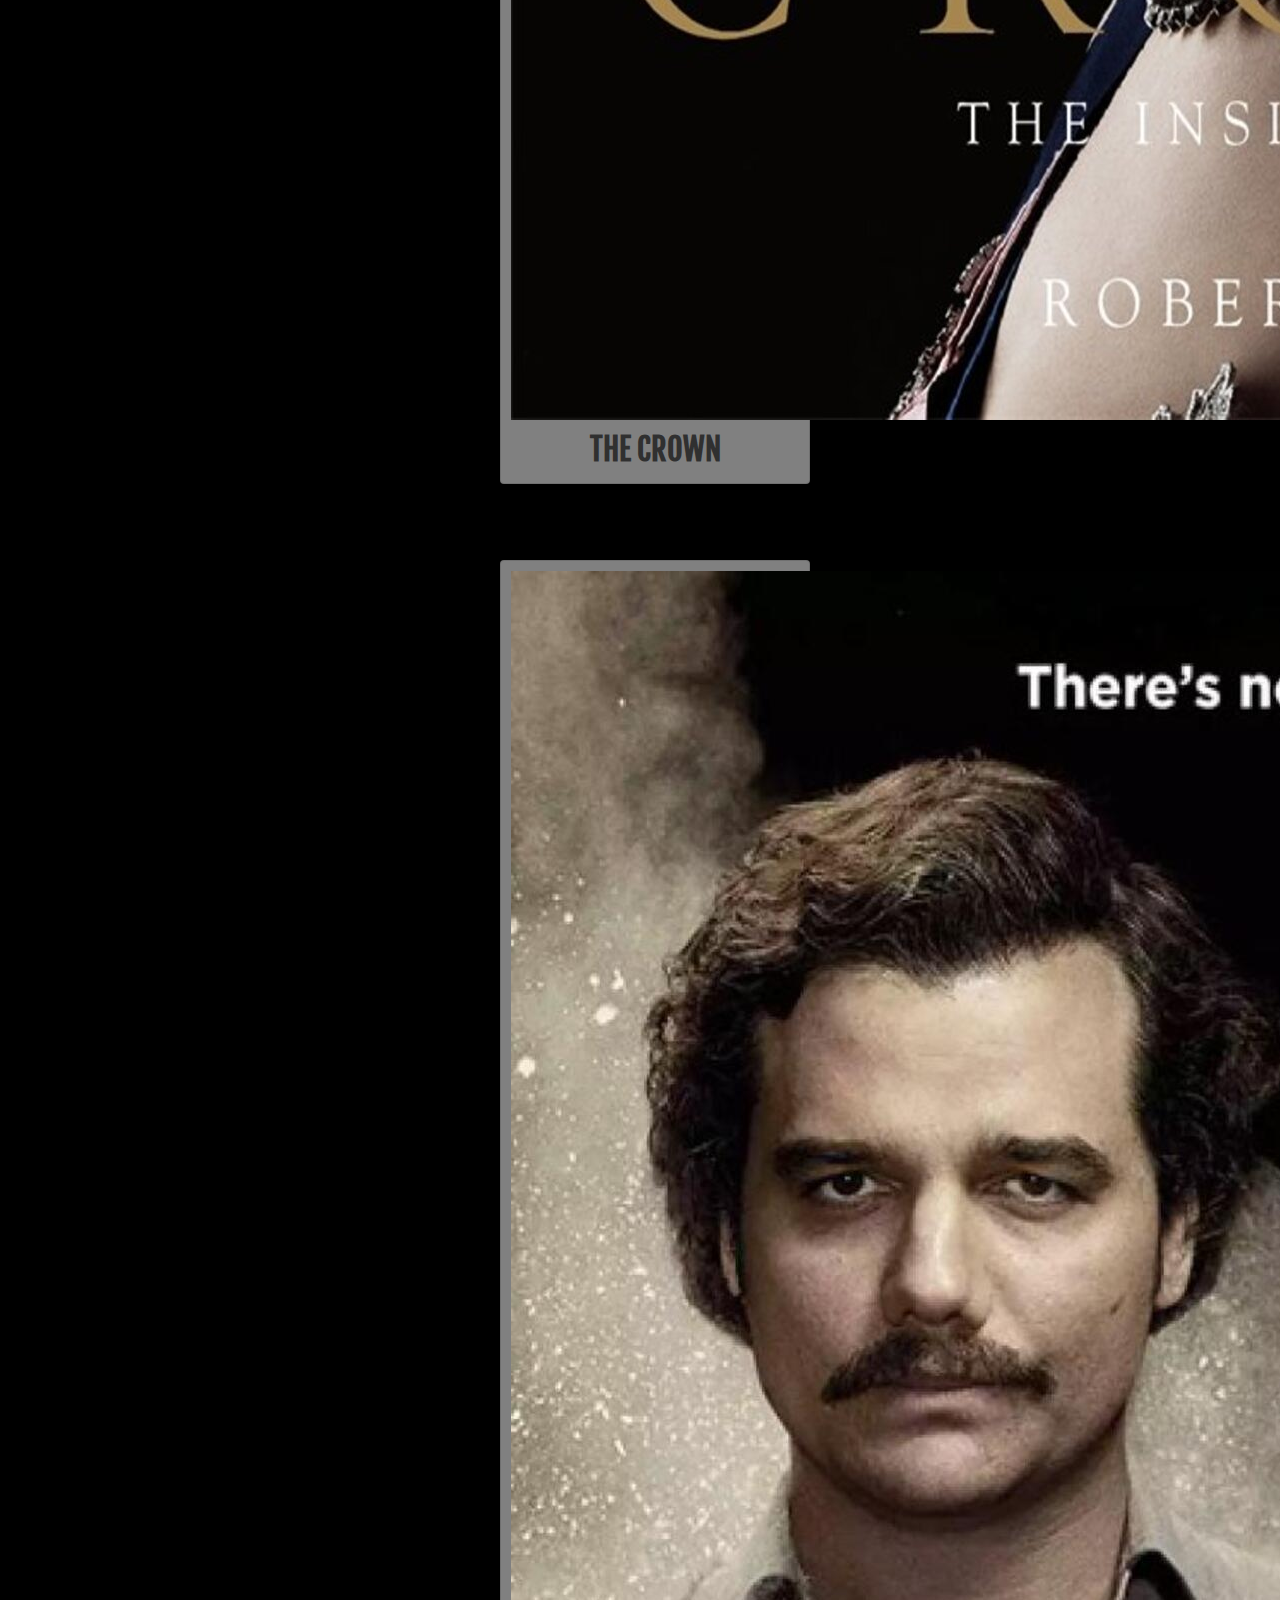
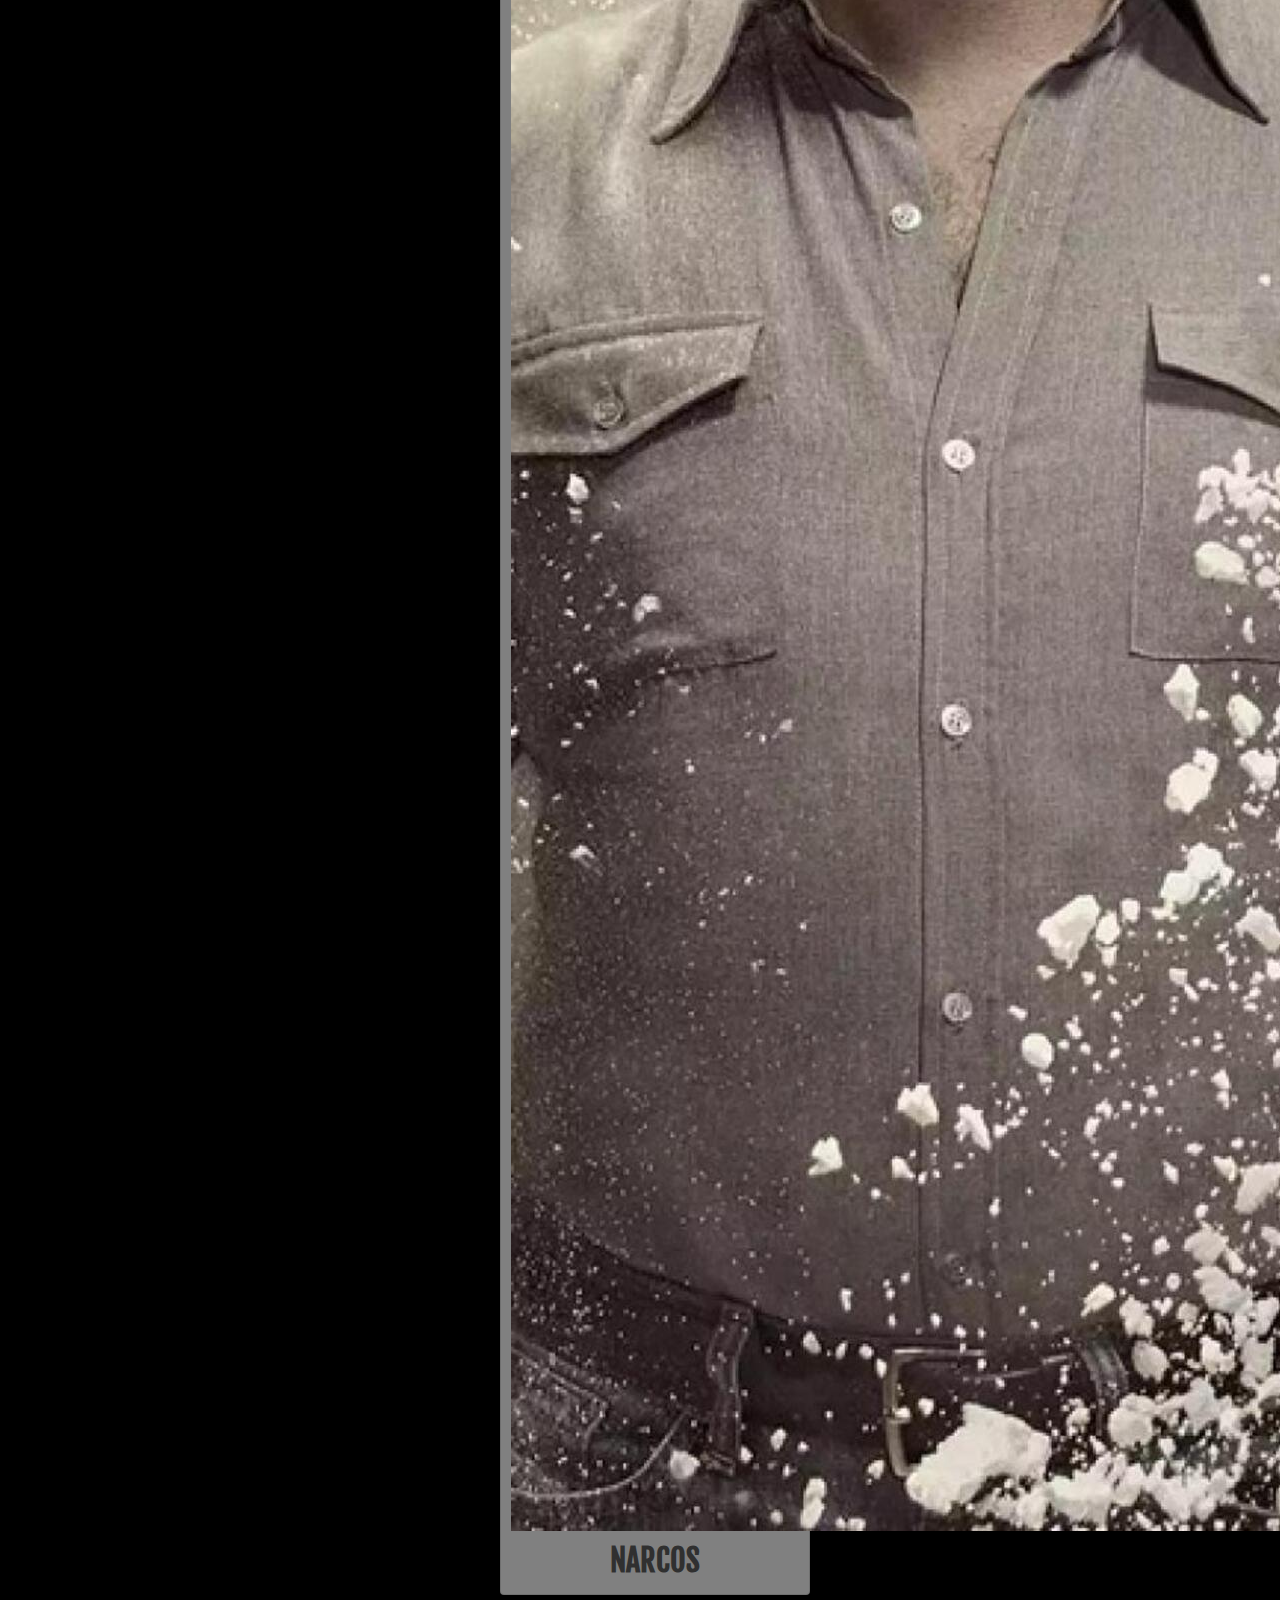
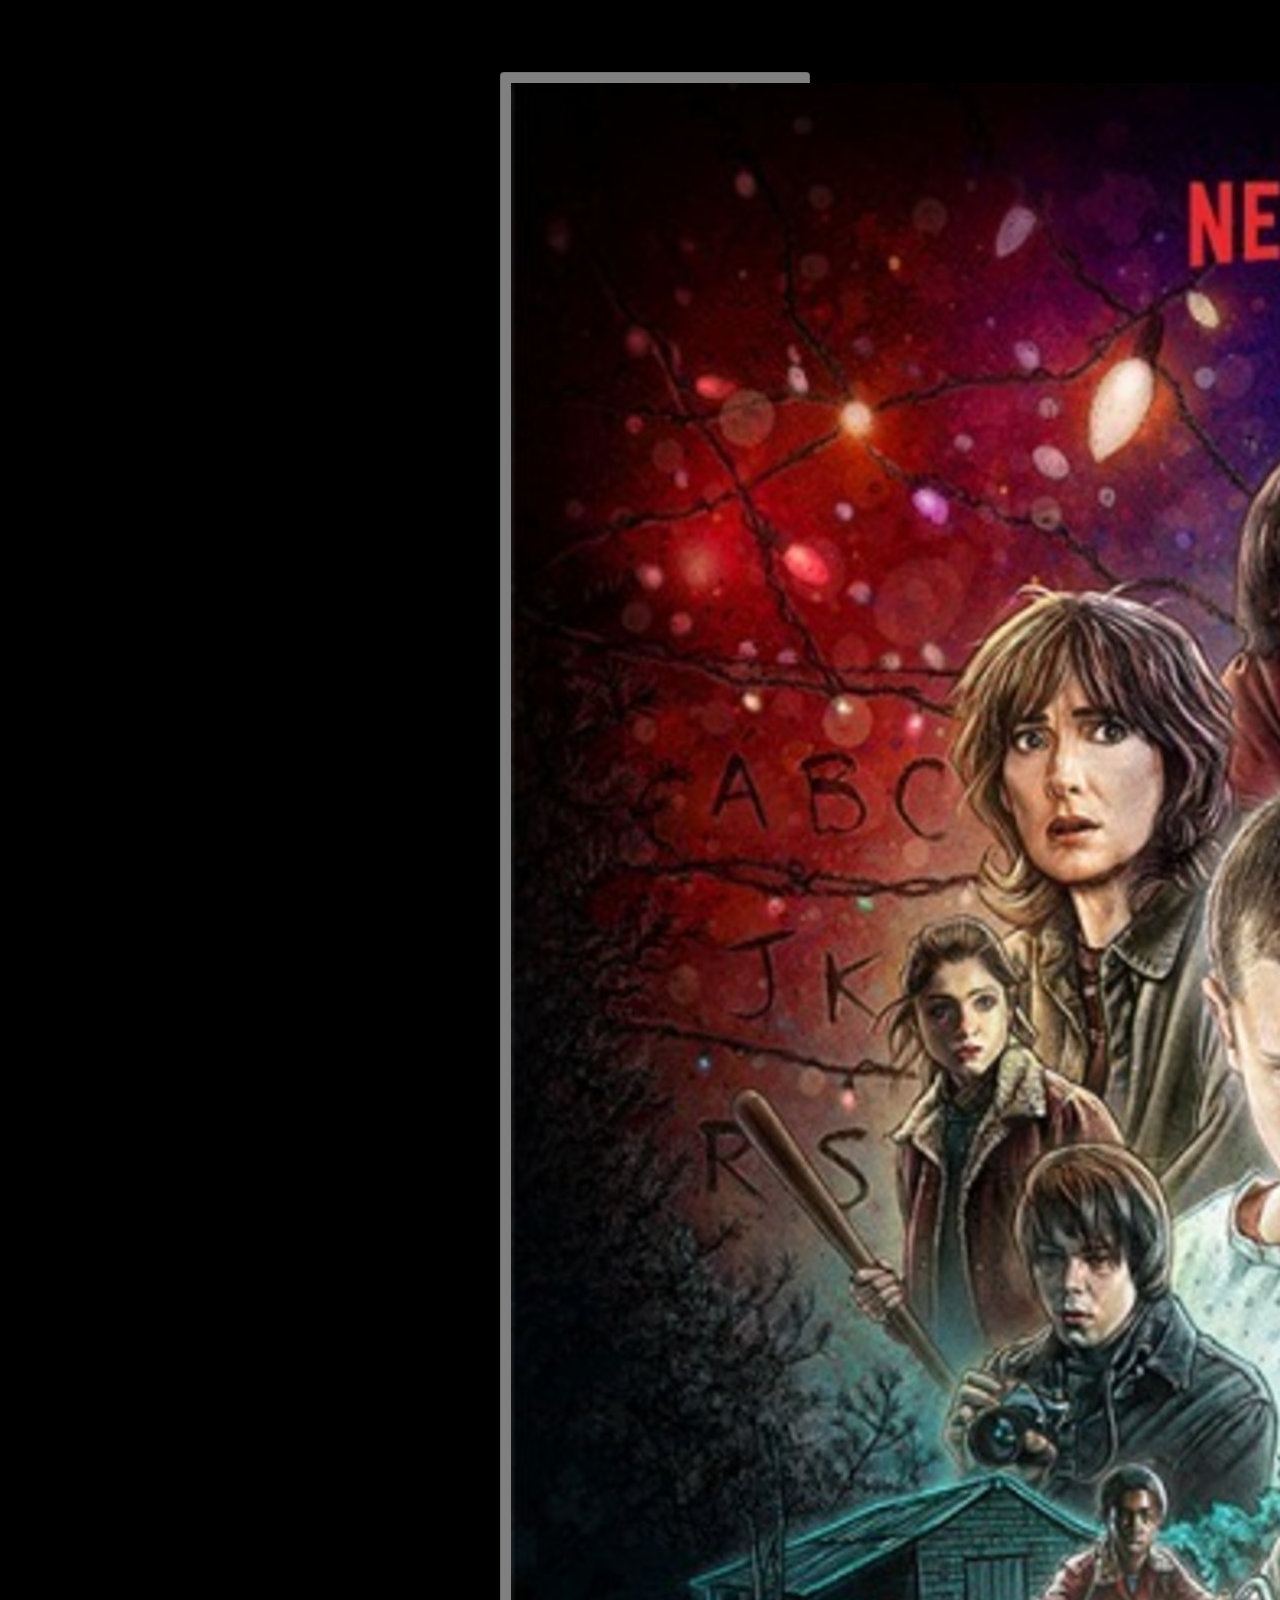
<file: netflix.html>
<!DOCTYPE html>
<html lang="es">
<head>
    <title>Netflix</title>
    <meta charset="UTF-8">
    <meta http-equiv="X-UA-Compatible" content="IE=edge">
    <meta name="viewport" content="width=device-width, initial-scale=1.0">
    <!--Boostrap-->
    <link href="https://cdn.jsdelivr.net/npm/bootstrap@5.1.3/dist/css/bootstrap.min.css" rel="stylesheet" integrity="sha384-1BmE4kWBq78iYhFldvKuhfTAU6auU8tT94WrHftjDbrCEXSU1oBoqyl2QvZ6jIW3" crossorigin="anonymous">
    <!--CSS-->
    <link rel="stylesheet" href="estilo.css">
    <!--Link Estilo de Letra-->
    <link rel="preconnect" href="https://fonts.googleapis.com">
    <link rel="preconnect" href="https://fonts.gstatic.com" crossorigin>
    <link href="https://fonts.googleapis.com/css2?family=Fjalla+One&display=swap" rel="stylesheet">
    <!--SEO-->
    <meta name="description" content="En este sitio, encontraras un ranking actualizado con las series mejores puntuadas de las plataformas mas demandadas por la audiencia.">
    <meta name="keywords"  content="NETFLIX, HBO, DISNEY, AMAZON, SERIES, RANKING">
</head>
<body>
    <!-- Menu -->
    <nav class="navbar navbar-expand-lg navbar-dark bg-dark">
      <div>
          <a href="index.html"><img class="logo" src="img/logo.png" title="Logo"></a>
      </div>
      <button class="navbar-toggler" id="navbarToggleExternalContent" type="button" data-bs-toggle="collapse" data-bs-target="#navbarNav" aria-controls="navbarNav" aria-expanded="false" aria-label="Toggle navigation">
        <span class="navbar-toggler-icon"></span>
      </button>
      <div class="container-fluid justify-content-center">
        <div class="navbar-brand justify-content-center collapse navbar-collapse" id="navbarNav">
          <ul class="navbar-nav">
            <li><a class="nav-link" href="index.html">
              Home
            </a>
            </li>
            <li><a class="nav-link" href="news.html">
              Novedades
            </a>
            </li>
            <li class="nav-item dropdown">
              <a class="nav-link dropdown-toggle" id="navbarDarkDropdownMenuLink" role="button" data-bs-toggle="dropdown" aria-expanded="false">
                Ranking
              </a>
              <ul class="dropdown-menu dropdown-menu-dark" aria-labelledby="navbarDarkDropdownMenuLink">
                <li><a class="dropdown-item" href="netflix.html">Netflix</a></li>
                <li><a class="dropdown-item" href="hbo.html">HBO</a></li>
                <li><a class="dropdown-item" href="disney.html">Disney +</a></li>
                <li><a class="dropdown-item" href="amazon.html">Amazon Prime Video</a></li>
              </ul>
            </li>
            <li><a class="nav-link" href="contacto.html">
              Contacto
            </a>
            </li>
          </ul>
        </div>
      </div>
  </nav>
    <main>
      <div>
          <img src="img/netflix3.png" width="100%" alt="streaming"> 
      </div>
      <section class="series">
            <article class="netflix" style="width: 18rem;">
              <img src="img/netflix/blackmirror.jpg" class="card-img-top" alt="Black Mirror">
              <div class="card-body">
                <h3 class="title">Black Mirror</h3>
              </div>
            </article>
            <article class="netflix" style="width: 18rem;">
              <img src="img/netflix/dark.jpg" class="card-img-top" alt="Dark">
              <div class="card-body">
                <h3 class="title">Dark</h3>
              </div>
            </article>
            <article class="netflix" style="width: 18rem;">
              <img src="img/netflix/peaky.jpg" class="card-img-top" alt="Peaky Blinder">
              <div class="card-body">
                <h3 class="title">Peaky Blinder</h3>
              </div>
            </article>
            <article class="netflix" style="width: 18rem;">
              <img src="img/netflix/crown.jpg" class="card-img-top" alt="The Crown">
              <div class="card-body">
                <h3 class="title">The Crown</h3>
              </div>
            </article>
            <article class="netflix" style="width: 18rem;">
              <img src="img/netflix/narcos.jpg" class="card-img-top" alt="Narcos">
              <div class="card-body">
                <h3 class="title">Narcos</h3>
              </div>
            </article>
            <article class="netflix" style="width: 18rem;">
              <img src="img/netflix/stranger.jpg" class="card-img-top" alt="Stranger Things">
              <div class="card-body">
                <h3 class="title">Stranger Things</h3>
              </div>
            </article>
            <article class="netflix" style="width: 18rem;">
              <img src="img/netflix/ratched.jpg" class="card-img-top" alt="Ratched">
              <div class="card-body">
                <h3 class="title">Ratched</h3>
              </div>
            </article>
            <article class="netflix" style="width: 18rem;">
              <img src="img/netflix/house.jpg" class="card-img-top" alt="House of Cards">
              <div class="card-body">
                <h3 class="title">House of Cards</h3>
              </div>
            </article>
            <article class="netflix" style="width: 18rem;">
              <img src="img/netflix/bojack.jpg" class="card-img-top" alt="Bojack Horseman">
              <div class="card-body">
                <h3 class="title">Bojack Horseman</h3>
              </div>
            </article>
            <article class="netflix" style="width: 18rem;">
              <img src="img/netflix/queen.jpg" class="card-img-top" alt="The Queen's Gambit">
              <div class="card-body">
                <h3 class="title">The Queen's Gambit</h3>
              </div>
            </article>
      </section>
      <section>
        <h2 class="opiniones">Dejanos tus Comentarios</h2>
              <form>
                <div class="mb-3 d-flex justify-content-center">
                  <input type="text" class="formatodecontacto form-control form-control-input" id="exampleFormControlInput1" placeholder="Nombre">
                </div>
                <div class="mb-3 d-flex justify-content-center">
                  <input type="email" class="formatodecontacto form-control form-control-input" id="exampleFormControlInput1" placeholder="Teléfono">
                </div>
                <div class="mb-3 d-flex justify-content-center">
                <input type="email" class="form-control" id="exampleInputEmail1" aria-describedby="emailHelp" placeholder="Dejanos tu Email, por favor.">
                </div>  
                <div class="mb-3 d-flex justify-content-center">
                  <textarea class="form-control" id="exampleFormControlTextarea1" rows="8" placeholder="¿Qué nos querés decir?"></textarea>
                </div>
                <div class="mb-3 d-flex justify-content-center">
                <button type="submit" class="btn btn-primary">Enviar</button>
                </div>              
              </form>
        </section>
    </main>
    <footer class="py-5 bg-dark">
      <div class="img-footer">
        <svg xmlns="http://www.w3.org/2000/svg" width="35" height="35" fill="currentColor" class="bi bi-whatsapp" viewBox="0 0 16 16">
          <path d="M13.601 2.326A7.854 7.854 0 0 0 7.994 0C3.627 0 .068 3.558.064 7.926c0 1.399.366 2.76 1.057 3.965L0 16l4.204-1.102a7.933 7.933 0 0 0 3.79.965h.004c4.368 0 7.926-3.558 7.93-7.93A7.898 7.898 0 0 0 13.6 2.326zM7.994 14.521a6.573 6.573 0 0 1-3.356-.92l-.24-.144-2.494.654.666-2.433-.156-.251a6.56 6.56 0 0 1-1.007-3.505c0-3.626 2.957-6.584 6.591-6.584a6.56 6.56 0 0 1 4.66 1.931 6.557 6.557 0 0 1 1.928 4.66c-.004 3.639-2.961 6.592-6.592 6.592zm3.615-4.934c-.197-.099-1.17-.578-1.353-.646-.182-.065-.315-.099-.445.099-.133.197-.513.646-.627.775-.114.133-.232.148-.43.05-.197-.1-.836-.308-1.592-.985-.59-.525-.985-1.175-1.103-1.372-.114-.198-.011-.304.088-.403.087-.088.197-.232.296-.346.1-.114.133-.198.198-.33.065-.134.034-.248-.015-.347-.05-.099-.445-1.076-.612-1.47-.16-.389-.323-.335-.445-.34-.114-.007-.247-.007-.38-.007a.729.729 0 0 0-.529.247c-.182.198-.691.677-.691 1.654 0 .977.71 1.916.81 2.049.098.133 1.394 2.132 3.383 2.992.47.205.84.326 1.129.418.475.152.904.129 1.246.08.38-.058 1.171-.48 1.338-.943.164-.464.164-.86.114-.943-.049-.084-.182-.133-.38-.232z"/>
        </svg>
        <svg xmlns="http://www.w3.org/2000/svg" width="35" height="35" fill="currentColor" class="bi bi-twitter" viewBox="0 0 16 16">
          <path d="M5.026 15c6.038 0 9.341-5.003 9.341-9.334 0-.14 0-.282-.006-.422A6.685 6.685 0 0 0 16 3.542a6.658 6.658 0 0 1-1.889.518 3.301 3.301 0 0 0 1.447-1.817 6.533 6.533 0 0 1-2.087.793A3.286 3.286 0 0 0 7.875 6.03a9.325 9.325 0 0 1-6.767-3.429 3.289 3.289 0 0 0 1.018 4.382A3.323 3.323 0 0 1 .64 6.575v.045a3.288 3.288 0 0 0 2.632 3.218 3.203 3.203 0 0 1-.865.115 3.23 3.23 0 0 1-.614-.057 3.283 3.283 0 0 0 3.067 2.277A6.588 6.588 0 0 1 .78 13.58a6.32 6.32 0 0 1-.78-.045A9.344 9.344 0 0 0 5.026 15z"/>
        </svg>
        <svg xmlns="http://www.w3.org/2000/svg" width="35" height="35" fill="currentColor" class="bi bi-facebook" viewBox="0 0 16 16">
          <path d="M16 8.049c0-4.446-3.582-8.05-8-8.05C3.58 0-.002 3.603-.002 8.05c0 4.017 2.926 7.347 6.75 7.951v-5.625h-2.03V8.05H6.75V6.275c0-2.017 1.195-3.131 3.022-3.131.876 0 1.791.157 1.791.157v1.98h-1.009c-.993 0-1.303.621-1.303 1.258v1.51h2.218l-.354 2.326H9.25V16c3.824-.604 6.75-3.934 6.75-7.951z"/>
        </svg>
        <svg xmlns="http://www.w3.org/2000/svg" width="35" height="35" fill="currentColor" class="bi bi-instagram" viewBox="0 0 16 16">
          <path d="M8 0C5.829 0 5.556.01 4.703.048 3.85.088 3.269.222 2.76.42a3.917 3.917 0 0 0-1.417.923A3.927 3.927 0 0 0 .42 2.76C.222 3.268.087 3.85.048 4.7.01 5.555 0 5.827 0 8.001c0 2.172.01 2.444.048 3.297.04.852.174 1.433.372 1.942.205.526.478.972.923 1.417.444.445.89.719 1.416.923.51.198 1.09.333 1.942.372C5.555 15.99 5.827 16 8 16s2.444-.01 3.298-.048c.851-.04 1.434-.174 1.943-.372a3.916 3.916 0 0 0 1.416-.923c.445-.445.718-.891.923-1.417.197-.509.332-1.09.372-1.942C15.99 10.445 16 10.173 16 8s-.01-2.445-.048-3.299c-.04-.851-.175-1.433-.372-1.941a3.926 3.926 0 0 0-.923-1.417A3.911 3.911 0 0 0 13.24.42c-.51-.198-1.092-.333-1.943-.372C10.443.01 10.172 0 7.998 0h.003zm-.717 1.442h.718c2.136 0 2.389.007 3.232.046.78.035 1.204.166 1.486.275.373.145.64.319.92.599.28.28.453.546.598.92.11.281.24.705.275 1.485.039.843.047 1.096.047 3.231s-.008 2.389-.047 3.232c-.035.78-.166 1.203-.275 1.485a2.47 2.47 0 0 1-.599.919c-.28.28-.546.453-.92.598-.28.11-.704.24-1.485.276-.843.038-1.096.047-3.232.047s-2.39-.009-3.233-.047c-.78-.036-1.203-.166-1.485-.276a2.478 2.478 0 0 1-.92-.598 2.48 2.48 0 0 1-.6-.92c-.109-.281-.24-.705-.275-1.485-.038-.843-.046-1.096-.046-3.233 0-2.136.008-2.388.046-3.231.036-.78.166-1.204.276-1.486.145-.373.319-.64.599-.92.28-.28.546-.453.92-.598.282-.11.705-.24 1.485-.276.738-.034 1.024-.044 2.515-.045v.002zm4.988 1.328a.96.96 0 1 0 0 1.92.96.96 0 0 0 0-1.92zm-4.27 1.122a4.109 4.109 0 1 0 0 8.217 4.109 4.109 0 0 0 0-8.217zm0 1.441a2.667 2.667 0 1 1 0 5.334 2.667 2.667 0 0 1 0-5.334z"/>
        </svg>
      </div>
      <div class="container px-5"><p class="textoFooter m-0 text-center">© Todos los derechos reservados @Copyright 2021</p></div>
    </footer>
<!-- JavaScript Bootstrap -->
<script src="https://cdn.jsdelivr.net/npm/bootstrap@5.1.3/dist/js/bootstrap.bundle.min.js" integrity="sha384-ka7Sk0Gln4gmtz2MlQnikT1wXgYsOg+OMhuP+IlRH9sENBO0LRn5q+8nbTov4+1p" crossorigin="anonymous"></script>
</body>
</html>
</file>
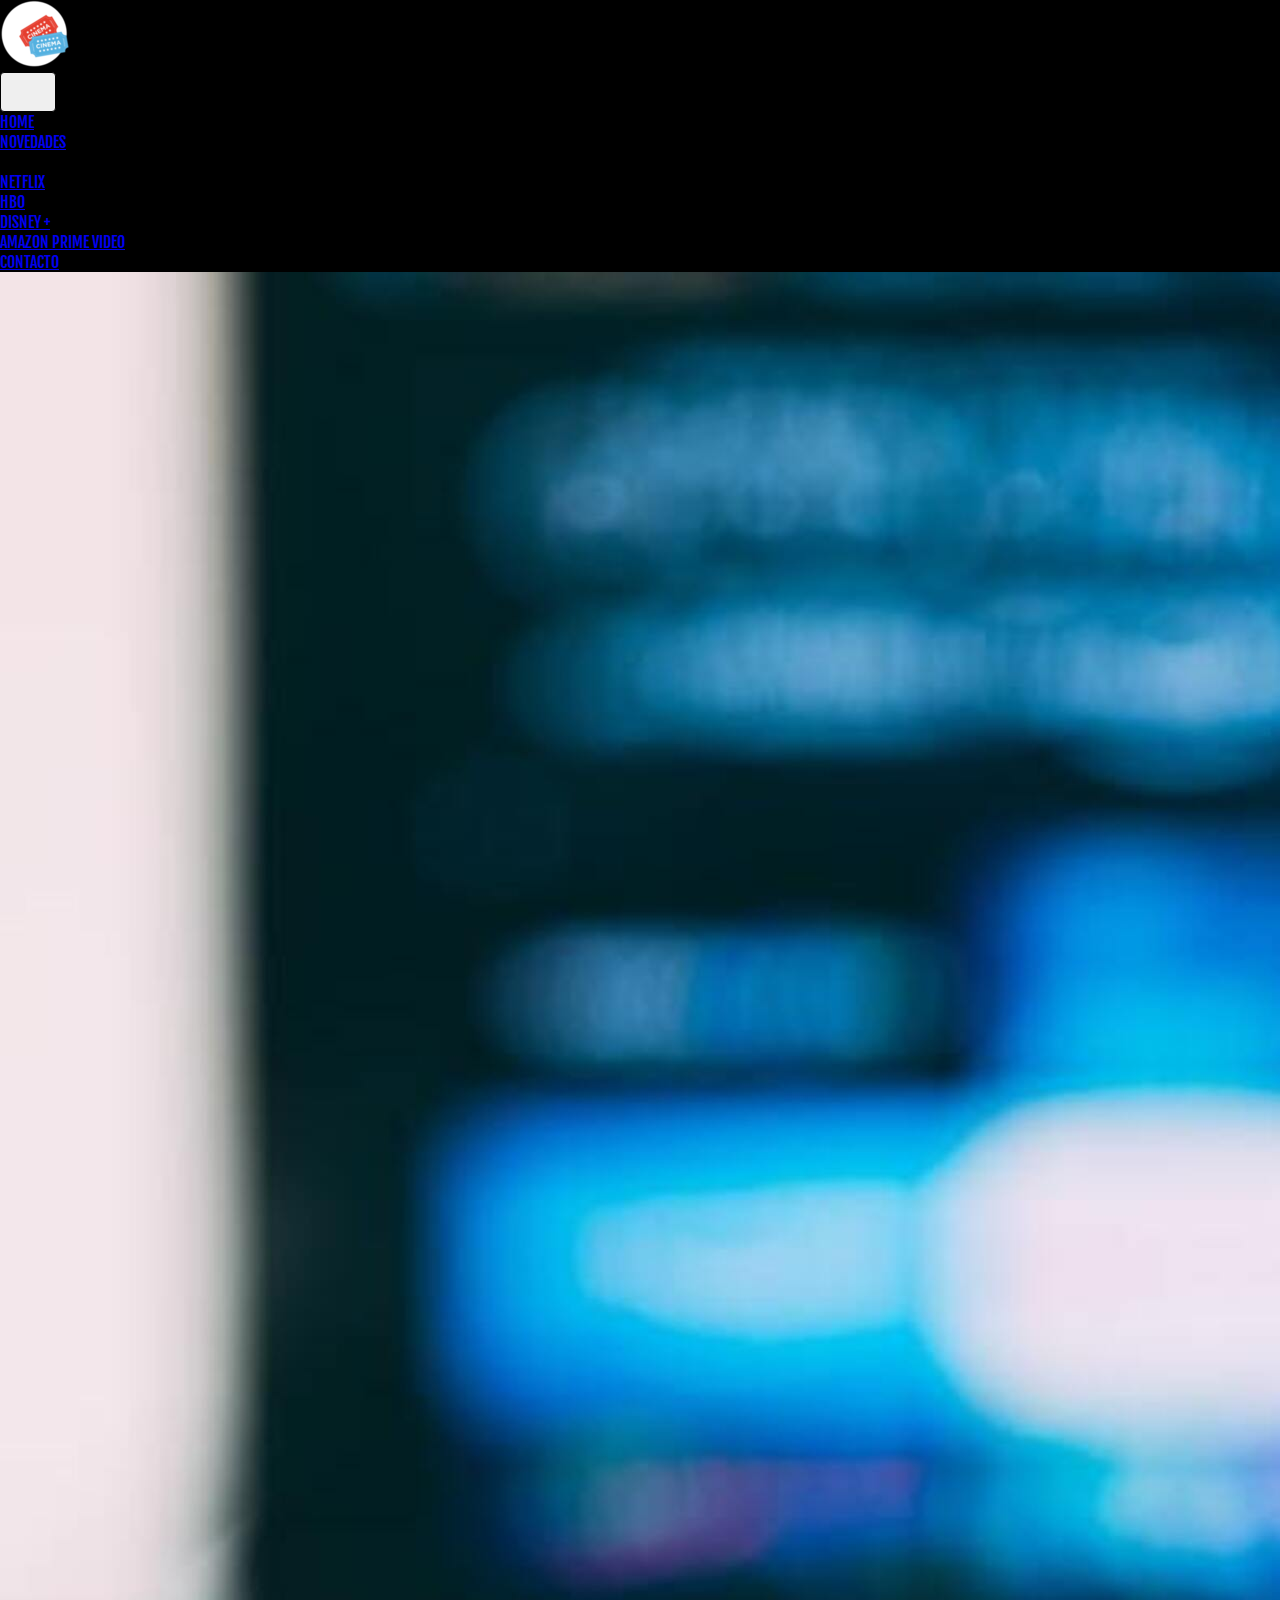
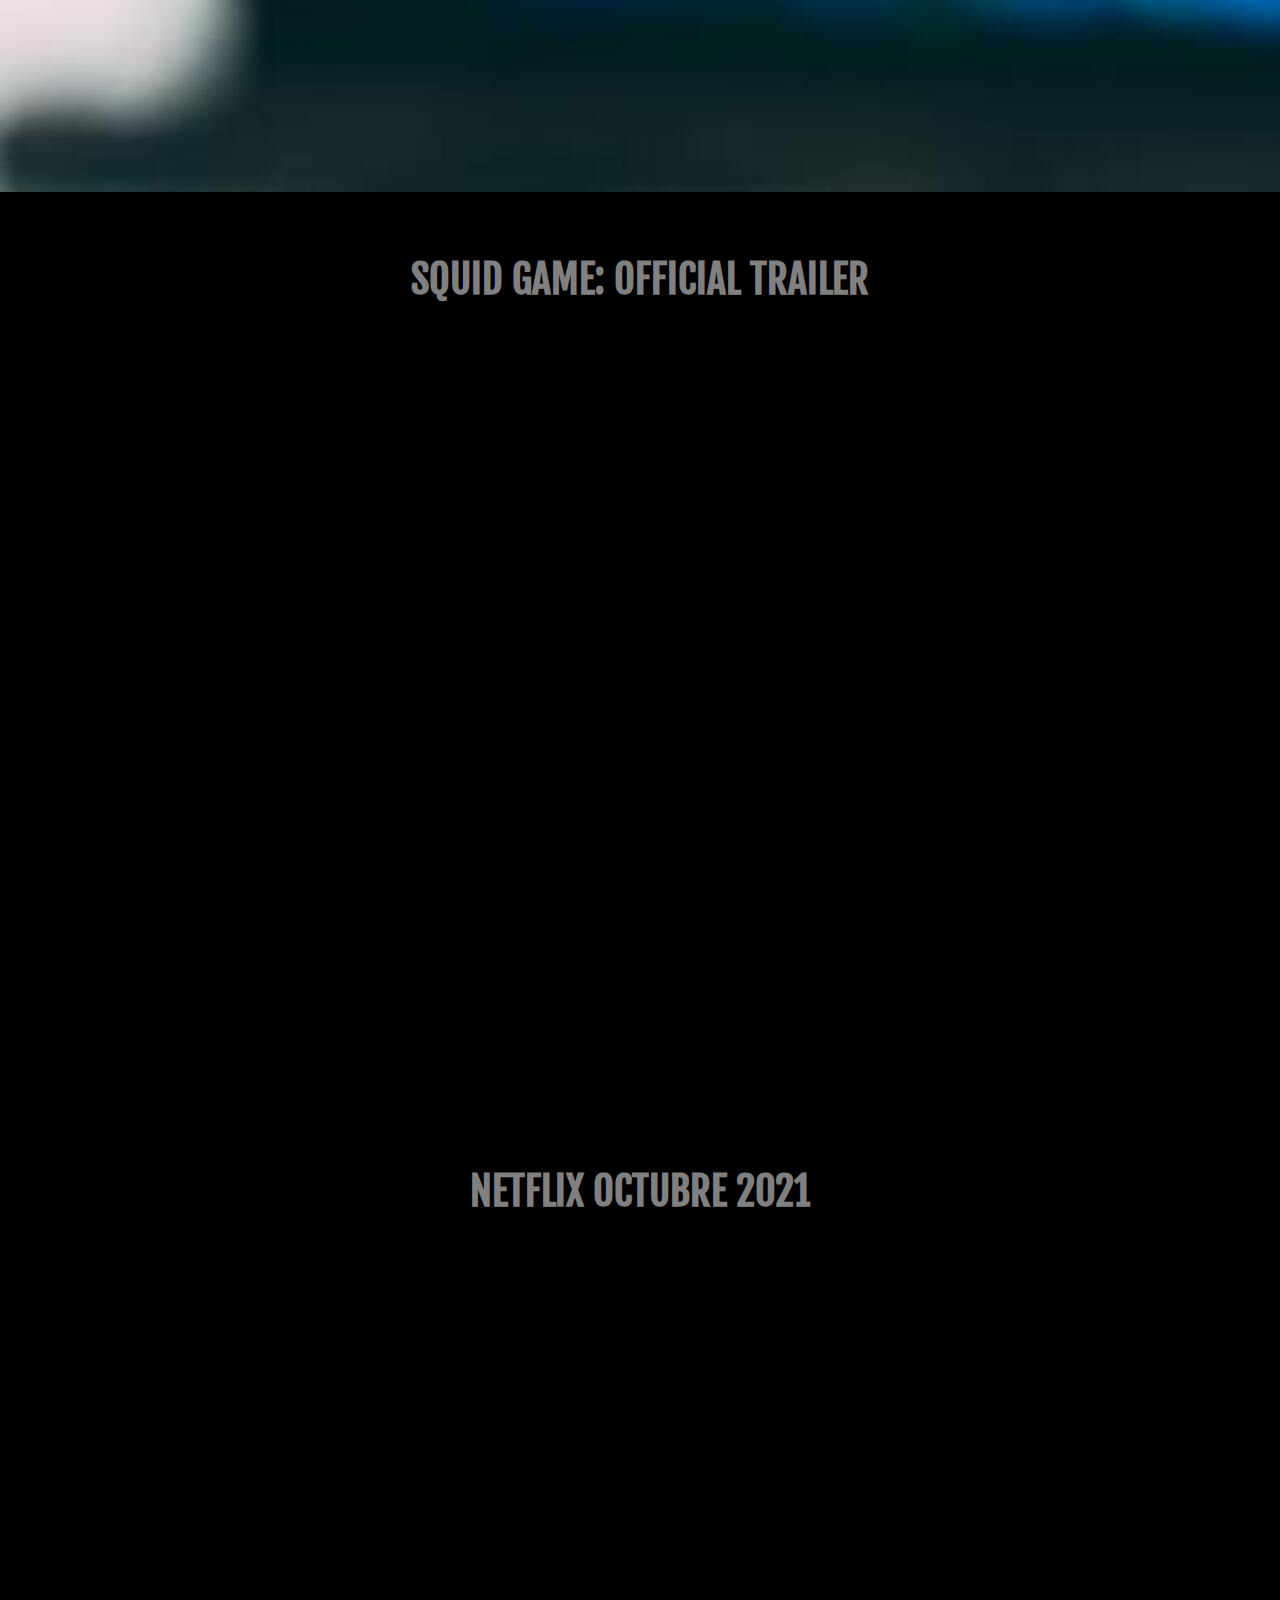
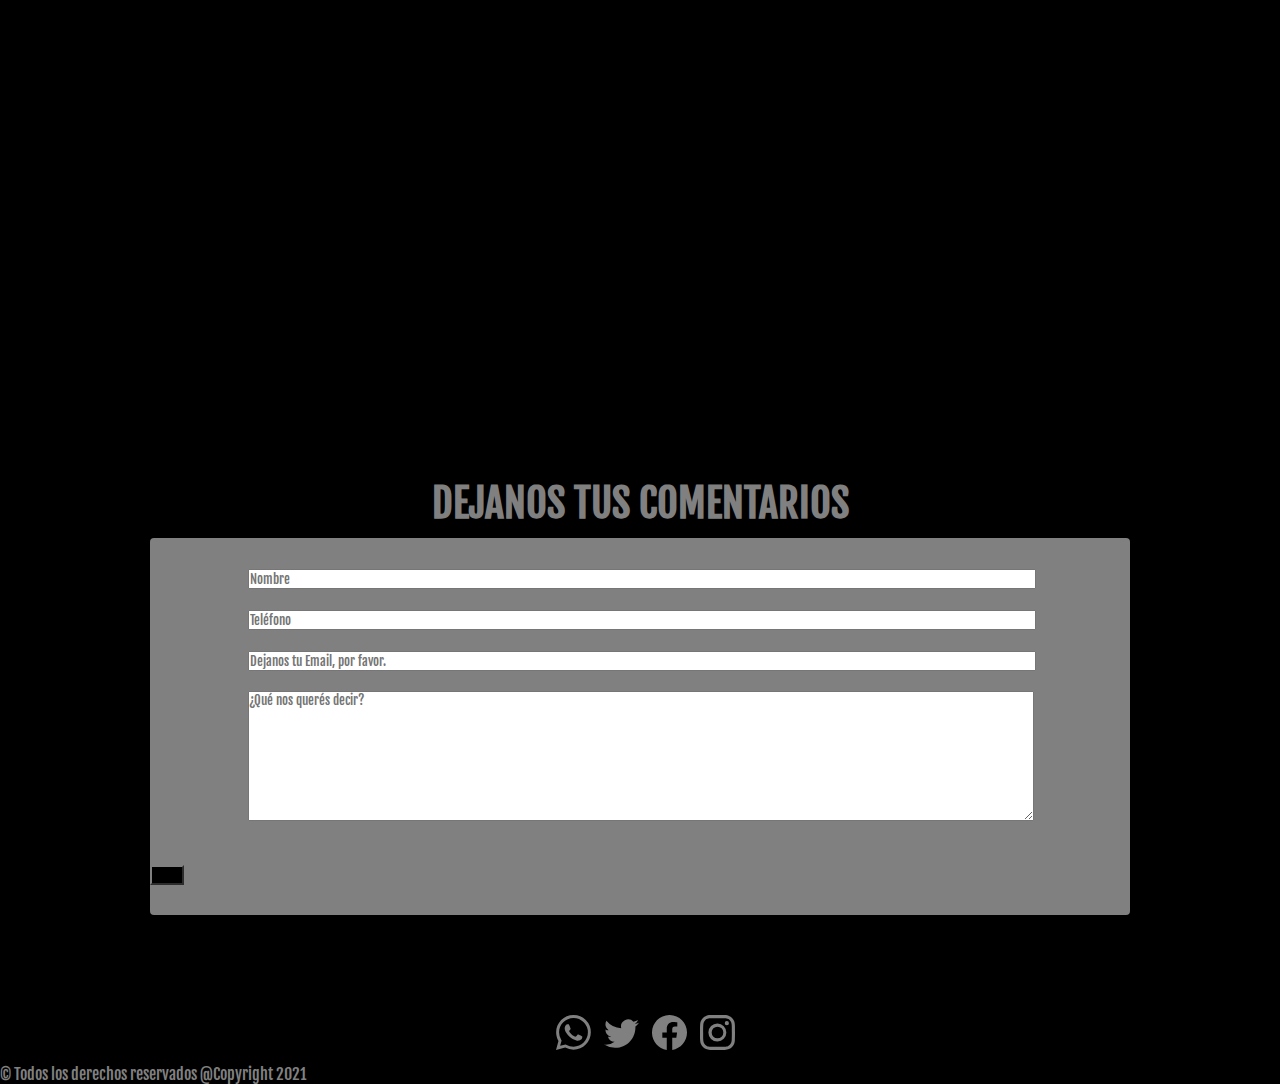
<file: news.html>
<!DOCTYPE html>
<html lang="es">
<head>
    <title>Novedades</title>
    <meta charset="UTF-8">
    <meta http-equiv="X-UA-Compatible" content="IE=edge">
    <meta name="viewport" content="width=device-width, initial-scale=1.0">
    <!--Boostrap-->
    <link href="https://cdn.jsdelivr.net/npm/bootstrap@5.1.3/dist/css/bootstrap.min.css" rel="stylesheet" integrity="sha384-1BmE4kWBq78iYhFldvKuhfTAU6auU8tT94WrHftjDbrCEXSU1oBoqyl2QvZ6jIW3" crossorigin="anonymous">
    <!--CSS-->
    <link rel="stylesheet" href="estilo.css">
    <!--Link Estilo de Letra-->
    <link rel="preconnect" href="https://fonts.googleapis.com">
    <link rel="preconnect" href="https://fonts.gstatic.com" crossorigin>
    <link href="https://fonts.googleapis.com/css2?family=Fjalla+One&display=swap" rel="stylesheet">
    <!--SEO-->
    <meta name="description" content="En este sitio, encontraras un ranking actualizado con las series mejores puntuadas de las plataformas mas demandadas por la audiencia.">
    <meta name="keywords"  content="NETFLIX, HBO, DISNEY, AMAZON, SERIES, RANKING">
</head>
<body>
     <!-- Menu -->
     <nav class="navbar navbar-expand-lg navbar-dark bg-dark">
      <div>
          <a href="index.html"><img class="logo" src="img/logo.png" title="Logo"></a>
      </div>
      <button class="navbar-toggler" id="navbarToggleExternalContent" type="button" data-bs-toggle="collapse" data-bs-target="#navbarNav" aria-controls="navbarNav" aria-expanded="false" aria-label="Toggle navigation">
        <span class="navbar-toggler-icon"></span>
      </button>
      <div class="container-fluid justify-content-center">
        <div class="navbar-brand justify-content-center collapse navbar-collapse" id="navbarNav">
          <ul class="navbar-nav">
            <li><a class="nav-link" href="index.html">
              Home
            </a>
            </li>
            <li><a class="nav-link" href="news.html">
              Novedades
            </a>
            </li>
            <li class="nav-item dropdown">
              <a class="nav-link dropdown-toggle" id="navbarDarkDropdownMenuLink" role="button" data-bs-toggle="dropdown" aria-expanded="false">
                Ranking
              </a>
              <ul class="dropdown-menu dropdown-menu-dark" aria-labelledby="navbarDarkDropdownMenuLink">
                <li><a class="dropdown-item" href="netflix.html">Netflix</a></li>
                <li><a class="dropdown-item" href="hbo.html">HBO</a></li>
                <li><a class="dropdown-item" href="disney.html">Disney +</a></li>
                <li><a class="dropdown-item" href="amazon.html">Amazon Prime Video</a></li>
              </ul>
            </li>
            <li><a class="nav-link" href="contacto.html">
              Contacto
            </a>
            </li>
          </ul>
        </div>
      </div>
  </nav>
    <main>
        <div>
          <img src="img/contacto.jpg" class="img-fluid" alt="streaming">
        </div>
        <section>
            <h2 class="opiniones">Squid Game: Official Trailer</h2>
            <div class="mb-3 d-flex justify-content-center">
              <iframe src="https://www.youtube.com/embed/oqxAJKy0ii4" title="YouTube video player" frameborder="0" allow="accelerometer; autoplay; clipboard-write; encrypted-media; gyroscope; picture-in-picture" allowfullscreen></iframe>
            </div>
            <h2 class="opiniones">Netflix Octubre 2021</h2>
            <div class="mb-3 d-flex justify-content-center">
              <iframe src="https://www.youtube.com/embed/D6gakccc9pE" title="YouTube video player" frameborder="0" allow="accelerometer; autoplay; clipboard-write; encrypted-media; gyroscope; picture-in-picture" allowfullscreen></iframe>
            </div>
          </section>
        <section>
          <h2 class="opiniones">Dejanos tus Comentarios</h2>
              <div class="formulario">
                <form>
                  <div class="mb-3 d-flex justify-content-center">
                    <input type="text" class="formatodecontacto form-control form-control-input" id="exampleFormControlInput1" placeholder="Nombre">
                  </div>
                  <div class="mb-3 d-flex justify-content-center">
                    <input type="email" class="formatodecontacto form-control form-control-input" id="exampleFormControlInput1" placeholder="Teléfono">
                  </div>
                  <div class="mb-3 d-flex justify-content-center">
                  <input type="email" class="form-control" id="exampleInputEmail1" aria-describedby="emailHelp" placeholder="Dejanos tu Email, por favor.">
                  </div>  
                  <div class="mb-3 d-flex justify-content-center">
                    <textarea class="form-control" id="exampleFormControlTextarea1" rows="8" placeholder="¿Qué nos querés decir?"></textarea>
                  </div>
                  <div class="mb-3 d-flex justify-content-center">
                  <button type="submit" class="btn btn-primary">Enviar</button>
                  </div>              
                </form>
              </div>  
      </section>
    </main>
    <footer class="py-5 bg-dark">
      <div class="img-footer">
        <svg xmlns="http://www.w3.org/2000/svg" width="35" height="35" fill="currentColor" class="bi bi-whatsapp" viewBox="0 0 16 16">
          <path d="M13.601 2.326A7.854 7.854 0 0 0 7.994 0C3.627 0 .068 3.558.064 7.926c0 1.399.366 2.76 1.057 3.965L0 16l4.204-1.102a7.933 7.933 0 0 0 3.79.965h.004c4.368 0 7.926-3.558 7.93-7.93A7.898 7.898 0 0 0 13.6 2.326zM7.994 14.521a6.573 6.573 0 0 1-3.356-.92l-.24-.144-2.494.654.666-2.433-.156-.251a6.56 6.56 0 0 1-1.007-3.505c0-3.626 2.957-6.584 6.591-6.584a6.56 6.56 0 0 1 4.66 1.931 6.557 6.557 0 0 1 1.928 4.66c-.004 3.639-2.961 6.592-6.592 6.592zm3.615-4.934c-.197-.099-1.17-.578-1.353-.646-.182-.065-.315-.099-.445.099-.133.197-.513.646-.627.775-.114.133-.232.148-.43.05-.197-.1-.836-.308-1.592-.985-.59-.525-.985-1.175-1.103-1.372-.114-.198-.011-.304.088-.403.087-.088.197-.232.296-.346.1-.114.133-.198.198-.33.065-.134.034-.248-.015-.347-.05-.099-.445-1.076-.612-1.47-.16-.389-.323-.335-.445-.34-.114-.007-.247-.007-.38-.007a.729.729 0 0 0-.529.247c-.182.198-.691.677-.691 1.654 0 .977.71 1.916.81 2.049.098.133 1.394 2.132 3.383 2.992.47.205.84.326 1.129.418.475.152.904.129 1.246.08.38-.058 1.171-.48 1.338-.943.164-.464.164-.86.114-.943-.049-.084-.182-.133-.38-.232z"/>
        </svg>
        <svg xmlns="http://www.w3.org/2000/svg" width="35" height="35" fill="currentColor" class="bi bi-twitter" viewBox="0 0 16 16">
          <path d="M5.026 15c6.038 0 9.341-5.003 9.341-9.334 0-.14 0-.282-.006-.422A6.685 6.685 0 0 0 16 3.542a6.658 6.658 0 0 1-1.889.518 3.301 3.301 0 0 0 1.447-1.817 6.533 6.533 0 0 1-2.087.793A3.286 3.286 0 0 0 7.875 6.03a9.325 9.325 0 0 1-6.767-3.429 3.289 3.289 0 0 0 1.018 4.382A3.323 3.323 0 0 1 .64 6.575v.045a3.288 3.288 0 0 0 2.632 3.218 3.203 3.203 0 0 1-.865.115 3.23 3.23 0 0 1-.614-.057 3.283 3.283 0 0 0 3.067 2.277A6.588 6.588 0 0 1 .78 13.58a6.32 6.32 0 0 1-.78-.045A9.344 9.344 0 0 0 5.026 15z"/>
        </svg>
        <svg xmlns="http://www.w3.org/2000/svg" width="35" height="35" fill="currentColor" class="bi bi-facebook" viewBox="0 0 16 16">
          <path d="M16 8.049c0-4.446-3.582-8.05-8-8.05C3.58 0-.002 3.603-.002 8.05c0 4.017 2.926 7.347 6.75 7.951v-5.625h-2.03V8.05H6.75V6.275c0-2.017 1.195-3.131 3.022-3.131.876 0 1.791.157 1.791.157v1.98h-1.009c-.993 0-1.303.621-1.303 1.258v1.51h2.218l-.354 2.326H9.25V16c3.824-.604 6.75-3.934 6.75-7.951z"/>
        </svg>
        <svg xmlns="http://www.w3.org/2000/svg" width="35" height="35" fill="currentColor" class="bi bi-instagram" viewBox="0 0 16 16">
          <path d="M8 0C5.829 0 5.556.01 4.703.048 3.85.088 3.269.222 2.76.42a3.917 3.917 0 0 0-1.417.923A3.927 3.927 0 0 0 .42 2.76C.222 3.268.087 3.85.048 4.7.01 5.555 0 5.827 0 8.001c0 2.172.01 2.444.048 3.297.04.852.174 1.433.372 1.942.205.526.478.972.923 1.417.444.445.89.719 1.416.923.51.198 1.09.333 1.942.372C5.555 15.99 5.827 16 8 16s2.444-.01 3.298-.048c.851-.04 1.434-.174 1.943-.372a3.916 3.916 0 0 0 1.416-.923c.445-.445.718-.891.923-1.417.197-.509.332-1.09.372-1.942C15.99 10.445 16 10.173 16 8s-.01-2.445-.048-3.299c-.04-.851-.175-1.433-.372-1.941a3.926 3.926 0 0 0-.923-1.417A3.911 3.911 0 0 0 13.24.42c-.51-.198-1.092-.333-1.943-.372C10.443.01 10.172 0 7.998 0h.003zm-.717 1.442h.718c2.136 0 2.389.007 3.232.046.78.035 1.204.166 1.486.275.373.145.64.319.92.599.28.28.453.546.598.92.11.281.24.705.275 1.485.039.843.047 1.096.047 3.231s-.008 2.389-.047 3.232c-.035.78-.166 1.203-.275 1.485a2.47 2.47 0 0 1-.599.919c-.28.28-.546.453-.92.598-.28.11-.704.24-1.485.276-.843.038-1.096.047-3.232.047s-2.39-.009-3.233-.047c-.78-.036-1.203-.166-1.485-.276a2.478 2.478 0 0 1-.92-.598 2.48 2.48 0 0 1-.6-.92c-.109-.281-.24-.705-.275-1.485-.038-.843-.046-1.096-.046-3.233 0-2.136.008-2.388.046-3.231.036-.78.166-1.204.276-1.486.145-.373.319-.64.599-.92.28-.28.546-.453.92-.598.282-.11.705-.24 1.485-.276.738-.034 1.024-.044 2.515-.045v.002zm4.988 1.328a.96.96 0 1 0 0 1.92.96.96 0 0 0 0-1.92zm-4.27 1.122a4.109 4.109 0 1 0 0 8.217 4.109 4.109 0 0 0 0-8.217zm0 1.441a2.667 2.667 0 1 1 0 5.334 2.667 2.667 0 0 1 0-5.334z"/>
        </svg>
      </div>
      <div class="container px-5"><p class="textoFooter m-0 text-center">© Todos los derechos reservados @Copyright 2021</p></div>
    </footer>
<!-- JavaScript Bootstrap -->
<script src="https://cdn.jsdelivr.net/npm/bootstrap@5.1.3/dist/js/bootstrap.bundle.min.js" integrity="sha384-ka7Sk0Gln4gmtz2MlQnikT1wXgYsOg+OMhuP+IlRH9sENBO0LRn5q+8nbTov4+1p" crossorigin="anonymous"></script>
</body>
</html>
</file>
<file: estilo.css>
* {
  margin: 0;
  padding: 0;
  font-family: "Fjalla One", sans-serif; }

body {
  background-color: black; }

h1 {
  text-transform: uppercase;
  background-color: black;
  color: grey; }

h2 {
  margin-top: 5px;
  margin-left: auto;
  text-transform: uppercase;
  padding: 10px;
  color: grey;
  background-color:black; }

nav div ul li a {
  text-transform: uppercase; }

nav div ul li a:hover {
  display: block;
  background-color: #a8a5a5;
  border-radius: 5%; }

article {
  color: grey;
  text-transform: uppercase;
  margin-top: 20px;
  font-size: 1.6rem; }

footer .textoFooter {
  color: grey; }

form {
  background-color: grey;
  border-radius: 0.25rem;
  margin-inline-start: 150px;
  margin-inline-end: 150px;
  padding-top: 10px;
  margin-bottom: 100px;
}

form .mb-3, form .form-select {
  margin-top: 20px;
  color: white; }

  form .mb-3 .form-control, form .form-select .form-control {
    margin-left: 10%;
    margin-right: 10%;
    width: 80%; }

.btn {
  margin-top: 20px;
  margin-bottom: 30px;
  background-color: black;
  border-color: grey; }

.form-select {
  width: 48%; }

ol li {
  margin-top: 1rem;
  margin-left: 1rem;
  margin-right: 1rem;
  margin-bottom: 1rem;
  padding-top: 1rem; }

iframe {
  margin-top: 5px;
  margin-left: 50px;
  margin-right: 10px;
  margin-bottom: 5px;
  padding-bottom: 50px;
  padding-top: 10px; 
  width: 1280px;
  height: 720px;}

.img-footer {
  color: grey;
  text-align: center;
  margin-bottom: 10px;
}

svg {
  padding-left: 10px;
}

.opiniones {
  text-align: center;
  font-size: 2.5rem;
  margin-top: 3rem;
}

.banner {
  margin-top: 100px;
}

.netflix {
  position: relative;
  display: block;
  flex-direction: column;
  min-width: 0;
  word-wrap: break-word;
  background-color: grey;
  background-clip: border-box;
  border: 1px solid rgba(0, 0, 0, 0.125);
  border-radius: 0.25rem;
  text-align: center;
  margin-block-start: 2em;
  margin-block-end: 1em;
  margin-inline-start: 180px;
  margin-inline-end: 150px;
  padding: 10px;
}

.title1{
  font-size: 1.5rem;
  color: black;
}

.title3 {
  font-size: 1rem;
  color: black;
}

article div {
  margin: 5px;
  background-color: grey;
}
.title {
  color:rgba(0, 0, 0, 0.637);
  text-align: center;
}

.series {
  margin:10px;
  display: flex;
  justify-content: center;
  flex-flow: row wrap;
}

.card {
  position: relative;
  display: block;
  flex-direction: column;
  min-width: 0;
  word-wrap: break-word;
  background-color: grey;
  background-clip: border-box;
  border: 1px solid rgba(0, 0, 0, 0.125);
  border-radius: 0.25rem;
  text-align: center;
  margin-block-start: 2em;
  margin-block-end: 1em;
  margin-inline-start: 180px;
  margin-inline-end: 150px;
  padding: 10px;
}

.navbar-toggler {
  padding: 0.25rem 0.75rem;
  font-size: 1.25rem;
  line-height: 1;
  border: 1px solid;
  border-radius: 0.25rem;
}
.navbar-toggler-icon {
    display: inline-block;
    width: 1.5em;
    height: 1.5em;
    vertical-align: middle;
    background-repeat: no-repeat;
    background-position: center;
    font-size: 20px;
    background-size: 100%;
}



@media only screen and (max-width:768px){

      .container, .container-sm {
          max-width: 540px;}
      .opiniones {
        font-size: 1.5rem;}
      .intro {
          font-size: 1rem;
        }
      .title {
        font-size: 1.2rem;
      }
      .title1 {
        font-size: 1rem;
      }
      .title3 {
        font-size: 0.5rem;
      }
      iframe {
        height: 40vh;
        width: 80vw;
              }
      form{
        width: 100%;
        margin: 0  }
      .formatodecontacto {
        font-size: 0.8rem;
      }
      #exampleInputEmail1 {
        font-size: 0.8rem;
      }
      #exampleFormControlTextarea1{
        font-size: 0.8rem;
      } 
      .series {
        padding-bottom: 10px;
        flex-direction: column;
        margin-left: 60px;
      }
      .netflix {
        margin-bottom: 10px;
        margin-top: 0;
        margin-right: 0;
        margin-left: 0;}
      .logo {
        width: 50px;
        height: 50px;
      }
      .navbar-toggler {
        display: flex;
      }
      .nav-link {
        font-size: 0.8rem;
      }
      .dropdown-item{
        font-size: 0.8rem;
      }

}

@media only screen and (max-width:300px){
  .series {
    padding: 0;
    flex-direction: column;
  }
  .netflix {margin: 0;}
}
</file>
